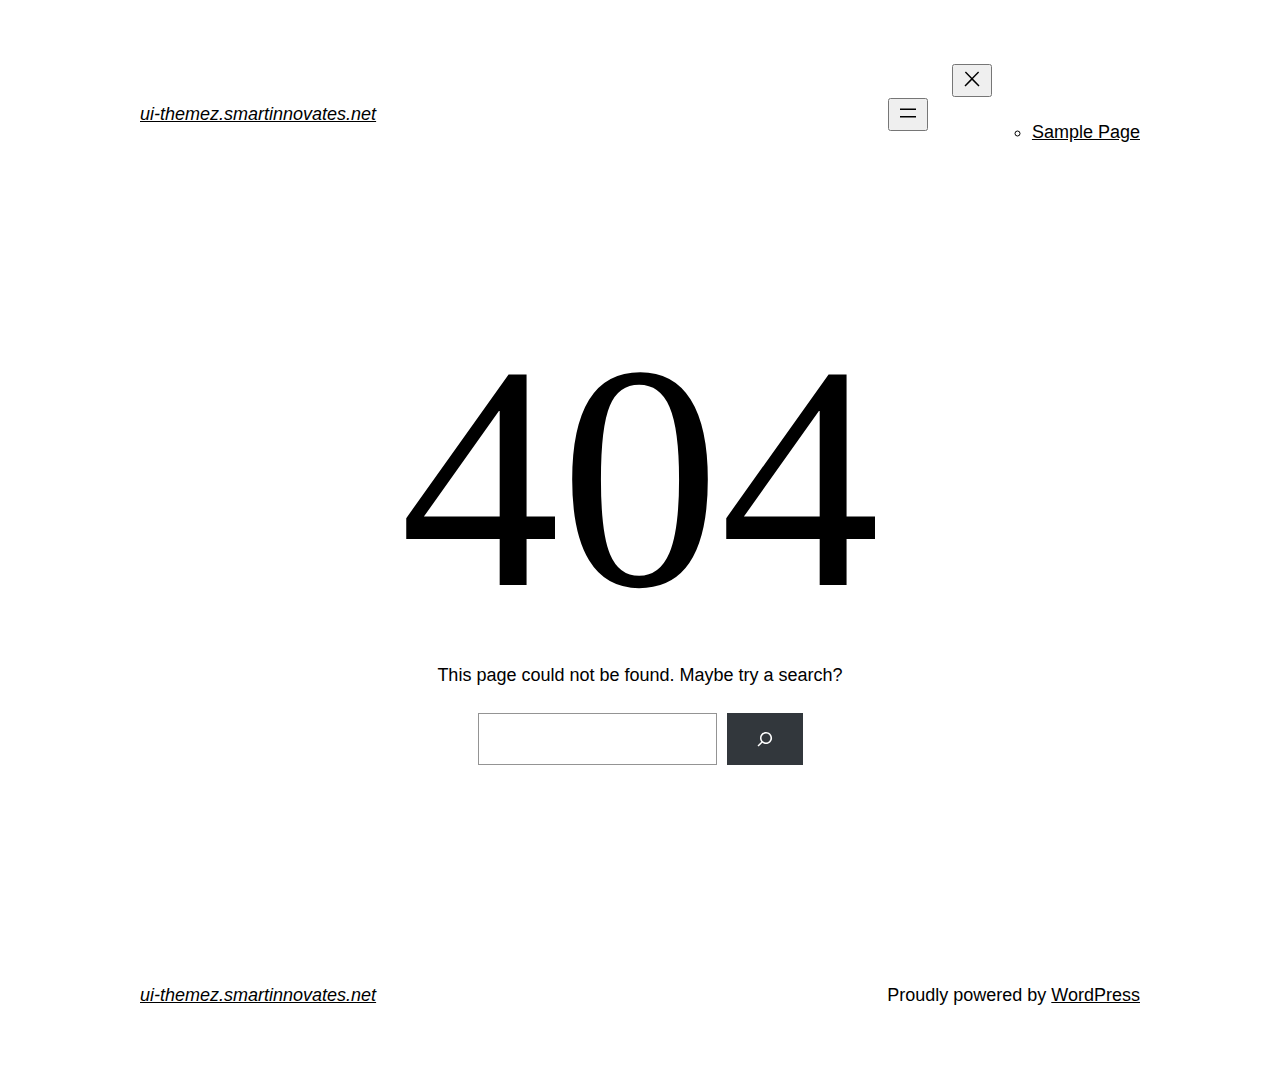
<file: fonts/fa-brands-400.html>
<!DOCTYPE html>
<html lang="en-US">
<head>
	<meta charset="UTF-8" />
	<meta name="viewport" content="width=device-width, initial-scale=1" />
<meta name='robots' content='max-image-preview:large' />
<title>Page not found &#8211; ui-themez.smartinnovates.net</title>
<link rel="alternate" type="application/rss+xml" title="ui-themez.smartinnovates.net &raquo; Feed" href="https://ui-themez.smartinnovates.net/index.php/feed/" />
<link rel="alternate" type="application/rss+xml" title="ui-themez.smartinnovates.net &raquo; Comments Feed" href="https://ui-themez.smartinnovates.net/index.php/comments/feed/" />
<script>
window._wpemojiSettings = {"baseUrl":"https:\/\/s.w.org\/images\/core\/emoji\/15.0.3\/72x72\/","ext":".png","svgUrl":"https:\/\/s.w.org\/images\/core\/emoji\/15.0.3\/svg\/","svgExt":".svg","source":{"concatemoji":"https:\/\/ui-themez.smartinnovates.net\/wp-includes\/js\/wp-emoji-release.min.js?ver=6.6.1"}};
/*! This file is auto-generated */
!function(i,n){var o,s,e;function c(e){try{var t={supportTests:e,timestamp:(new Date).valueOf()};sessionStorage.setItem(o,JSON.stringify(t))}catch(e){}}function p(e,t,n){e.clearRect(0,0,e.canvas.width,e.canvas.height),e.fillText(t,0,0);var t=new Uint32Array(e.getImageData(0,0,e.canvas.width,e.canvas.height).data),r=(e.clearRect(0,0,e.canvas.width,e.canvas.height),e.fillText(n,0,0),new Uint32Array(e.getImageData(0,0,e.canvas.width,e.canvas.height).data));return t.every(function(e,t){return e===r[t]})}function u(e,t,n){switch(t){case"flag":return n(e,"\ud83c\udff3\ufe0f\u200d\u26a7\ufe0f","\ud83c\udff3\ufe0f\u200b\u26a7\ufe0f")?!1:!n(e,"\ud83c\uddfa\ud83c\uddf3","\ud83c\uddfa\u200b\ud83c\uddf3")&&!n(e,"\ud83c\udff4\udb40\udc67\udb40\udc62\udb40\udc65\udb40\udc6e\udb40\udc67\udb40\udc7f","\ud83c\udff4\u200b\udb40\udc67\u200b\udb40\udc62\u200b\udb40\udc65\u200b\udb40\udc6e\u200b\udb40\udc67\u200b\udb40\udc7f");case"emoji":return!n(e,"\ud83d\udc26\u200d\u2b1b","\ud83d\udc26\u200b\u2b1b")}return!1}function f(e,t,n){var r="undefined"!=typeof WorkerGlobalScope&&self instanceof WorkerGlobalScope?new OffscreenCanvas(300,150):i.createElement("canvas"),a=r.getContext("2d",{willReadFrequently:!0}),o=(a.textBaseline="top",a.font="600 32px Arial",{});return e.forEach(function(e){o[e]=t(a,e,n)}),o}function t(e){var t=i.createElement("script");t.src=e,t.defer=!0,i.head.appendChild(t)}"undefined"!=typeof Promise&&(o="wpEmojiSettingsSupports",s=["flag","emoji"],n.supports={everything:!0,everythingExceptFlag:!0},e=new Promise(function(e){i.addEventListener("DOMContentLoaded",e,{once:!0})}),new Promise(function(t){var n=function(){try{var e=JSON.parse(sessionStorage.getItem(o));if("object"==typeof e&&"number"==typeof e.timestamp&&(new Date).valueOf()<e.timestamp+604800&&"object"==typeof e.supportTests)return e.supportTests}catch(e){}return null}();if(!n){if("undefined"!=typeof Worker&&"undefined"!=typeof OffscreenCanvas&&"undefined"!=typeof URL&&URL.createObjectURL&&"undefined"!=typeof Blob)try{var e="postMessage("+f.toString()+"("+[JSON.stringify(s),u.toString(),p.toString()].join(",")+"));",r=new Blob([e],{type:"text/javascript"}),a=new Worker(URL.createObjectURL(r),{name:"wpTestEmojiSupports"});return void(a.onmessage=function(e){c(n=e.data),a.terminate(),t(n)})}catch(e){}c(n=f(s,u,p))}t(n)}).then(function(e){for(var t in e)n.supports[t]=e[t],n.supports.everything=n.supports.everything&&n.supports[t],"flag"!==t&&(n.supports.everythingExceptFlag=n.supports.everythingExceptFlag&&n.supports[t]);n.supports.everythingExceptFlag=n.supports.everythingExceptFlag&&!n.supports.flag,n.DOMReady=!1,n.readyCallback=function(){n.DOMReady=!0}}).then(function(){return e}).then(function(){var e;n.supports.everything||(n.readyCallback(),(e=n.source||{}).concatemoji?t(e.concatemoji):e.wpemoji&&e.twemoji&&(t(e.twemoji),t(e.wpemoji)))}))}((window,document),window._wpemojiSettings);
</script>
<style id='wp-block-site-logo-inline-css'>
.wp-block-site-logo{box-sizing:border-box;line-height:0}.wp-block-site-logo a{display:inline-block;line-height:0}.wp-block-site-logo.is-default-size img{height:auto;width:120px}.wp-block-site-logo img{height:auto;max-width:100%}.wp-block-site-logo a,.wp-block-site-logo img{border-radius:inherit}.wp-block-site-logo.aligncenter{margin-left:auto;margin-right:auto;text-align:center}:root :where(.wp-block-site-logo.is-style-rounded){border-radius:9999px}
</style>
<style id='wp-block-site-title-inline-css'>
:root :where(.wp-block-site-title a){color:inherit}
</style>
<style id='wp-block-group-inline-css'>
.wp-block-group{box-sizing:border-box}:where(.wp-block-group.wp-block-group-is-layout-constrained){position:relative}
</style>
<style id='wp-block-group-theme-inline-css'>
:where(.wp-block-group.has-background){padding:1.25em 2.375em}
</style>
<style id='wp-block-page-list-inline-css'>
.wp-block-navigation .wp-block-page-list{align-items:var(--navigation-layout-align,initial);background-color:inherit;display:flex;flex-direction:var(--navigation-layout-direction,initial);flex-wrap:var(--navigation-layout-wrap,wrap);justify-content:var(--navigation-layout-justify,initial)}.wp-block-navigation .wp-block-navigation-item{background-color:inherit}
</style>
<link rel='stylesheet' id='wp-block-navigation-css' href='https://ui-themez.smartinnovates.net/wp-includes/blocks/navigation/style.min.css?ver=6.6.1' media='all' />
<style id='wp-block-template-part-theme-inline-css'>
:root :where(.wp-block-template-part.has-background){margin-bottom:0;margin-top:0;padding:1.25em 2.375em}
</style>
<style id='wp-block-heading-inline-css'>
h1.has-background,h2.has-background,h3.has-background,h4.has-background,h5.has-background,h6.has-background{padding:1.25em 2.375em}h1.has-text-align-left[style*=writing-mode]:where([style*=vertical-lr]),h1.has-text-align-right[style*=writing-mode]:where([style*=vertical-rl]),h2.has-text-align-left[style*=writing-mode]:where([style*=vertical-lr]),h2.has-text-align-right[style*=writing-mode]:where([style*=vertical-rl]),h3.has-text-align-left[style*=writing-mode]:where([style*=vertical-lr]),h3.has-text-align-right[style*=writing-mode]:where([style*=vertical-rl]),h4.has-text-align-left[style*=writing-mode]:where([style*=vertical-lr]),h4.has-text-align-right[style*=writing-mode]:where([style*=vertical-rl]),h5.has-text-align-left[style*=writing-mode]:where([style*=vertical-lr]),h5.has-text-align-right[style*=writing-mode]:where([style*=vertical-rl]),h6.has-text-align-left[style*=writing-mode]:where([style*=vertical-lr]),h6.has-text-align-right[style*=writing-mode]:where([style*=vertical-rl]){rotate:180deg}
</style>
<style id='wp-block-paragraph-inline-css'>
.is-small-text{font-size:.875em}.is-regular-text{font-size:1em}.is-large-text{font-size:2.25em}.is-larger-text{font-size:3em}.has-drop-cap:not(:focus):first-letter{float:left;font-size:8.4em;font-style:normal;font-weight:100;line-height:.68;margin:.05em .1em 0 0;text-transform:uppercase}body.rtl .has-drop-cap:not(:focus):first-letter{float:none;margin-left:.1em}p.has-drop-cap.has-background{overflow:hidden}:root :where(p.has-background){padding:1.25em 2.375em}:where(p.has-text-color:not(.has-link-color)) a{color:inherit}p.has-text-align-left[style*="writing-mode:vertical-lr"],p.has-text-align-right[style*="writing-mode:vertical-rl"]{rotate:180deg}
</style>
<style id='wp-block-search-inline-css'>
.wp-block-search__button{margin-left:10px;word-break:normal}.wp-block-search__button.has-icon{line-height:0}.wp-block-search__button svg{height:1.25em;min-height:24px;min-width:24px;width:1.25em;fill:currentColor;vertical-align:text-bottom}:where(.wp-block-search__button){border:1px solid #ccc;padding:6px 10px}.wp-block-search__inside-wrapper{display:flex;flex:auto;flex-wrap:nowrap;max-width:100%}.wp-block-search__label{width:100%}.wp-block-search__input{appearance:none;border:1px solid #949494;flex-grow:1;margin-left:0;margin-right:0;min-width:3rem;padding:8px;text-decoration:unset!important}.wp-block-search.wp-block-search__button-only .wp-block-search__button{flex-shrink:0;margin-left:0;max-width:100%}.wp-block-search.wp-block-search__button-only .wp-block-search__button[aria-expanded=true]{max-width:calc(100% - 100px)}.wp-block-search.wp-block-search__button-only .wp-block-search__inside-wrapper{min-width:0!important;transition-property:width}.wp-block-search.wp-block-search__button-only .wp-block-search__input{flex-basis:100%;transition-duration:.3s}.wp-block-search.wp-block-search__button-only.wp-block-search__searchfield-hidden,.wp-block-search.wp-block-search__button-only.wp-block-search__searchfield-hidden .wp-block-search__inside-wrapper{overflow:hidden}.wp-block-search.wp-block-search__button-only.wp-block-search__searchfield-hidden .wp-block-search__input{border-left-width:0!important;border-right-width:0!important;flex-basis:0;flex-grow:0;margin:0;min-width:0!important;padding-left:0!important;padding-right:0!important;width:0!important}:where(.wp-block-search__input){font-family:inherit;font-size:inherit;font-style:inherit;font-weight:inherit;letter-spacing:inherit;line-height:inherit;text-transform:inherit}:where(.wp-block-search__button-inside .wp-block-search__inside-wrapper){border:1px solid #949494;box-sizing:border-box;padding:4px}:where(.wp-block-search__button-inside .wp-block-search__inside-wrapper) .wp-block-search__input{border:none;border-radius:0;padding:0 4px}:where(.wp-block-search__button-inside .wp-block-search__inside-wrapper) .wp-block-search__input:focus{outline:none}:where(.wp-block-search__button-inside .wp-block-search__inside-wrapper) :where(.wp-block-search__button){padding:4px 8px}.wp-block-search.aligncenter .wp-block-search__inside-wrapper{margin:auto}.wp-block[data-align=right] .wp-block-search.wp-block-search__button-only .wp-block-search__inside-wrapper{float:right}
</style>
<style id='wp-block-search-theme-inline-css'>
.wp-block-search .wp-block-search__label{font-weight:700}.wp-block-search__button{border:1px solid #ccc;padding:.375em .625em}
</style>
<style id='wp-emoji-styles-inline-css'>

	img.wp-smiley, img.emoji {
		display: inline !important;
		border: none !important;
		box-shadow: none !important;
		height: 1em !important;
		width: 1em !important;
		margin: 0 0.07em !important;
		vertical-align: -0.1em !important;
		background: none !important;
		padding: 0 !important;
	}
</style>
<style id='wp-block-library-inline-css'>
:root{--wp-admin-theme-color:#007cba;--wp-admin-theme-color--rgb:0,124,186;--wp-admin-theme-color-darker-10:#006ba1;--wp-admin-theme-color-darker-10--rgb:0,107,161;--wp-admin-theme-color-darker-20:#005a87;--wp-admin-theme-color-darker-20--rgb:0,90,135;--wp-admin-border-width-focus:2px;--wp-block-synced-color:#7a00df;--wp-block-synced-color--rgb:122,0,223;--wp-bound-block-color:var(--wp-block-synced-color)}@media (min-resolution:192dpi){:root{--wp-admin-border-width-focus:1.5px}}.wp-element-button{cursor:pointer}:root{--wp--preset--font-size--normal:16px;--wp--preset--font-size--huge:42px}:root .has-very-light-gray-background-color{background-color:#eee}:root .has-very-dark-gray-background-color{background-color:#313131}:root .has-very-light-gray-color{color:#eee}:root .has-very-dark-gray-color{color:#313131}:root .has-vivid-green-cyan-to-vivid-cyan-blue-gradient-background{background:linear-gradient(135deg,#00d084,#0693e3)}:root .has-purple-crush-gradient-background{background:linear-gradient(135deg,#34e2e4,#4721fb 50%,#ab1dfe)}:root .has-hazy-dawn-gradient-background{background:linear-gradient(135deg,#faaca8,#dad0ec)}:root .has-subdued-olive-gradient-background{background:linear-gradient(135deg,#fafae1,#67a671)}:root .has-atomic-cream-gradient-background{background:linear-gradient(135deg,#fdd79a,#004a59)}:root .has-nightshade-gradient-background{background:linear-gradient(135deg,#330968,#31cdcf)}:root .has-midnight-gradient-background{background:linear-gradient(135deg,#020381,#2874fc)}.has-regular-font-size{font-size:1em}.has-larger-font-size{font-size:2.625em}.has-normal-font-size{font-size:var(--wp--preset--font-size--normal)}.has-huge-font-size{font-size:var(--wp--preset--font-size--huge)}.has-text-align-center{text-align:center}.has-text-align-left{text-align:left}.has-text-align-right{text-align:right}#end-resizable-editor-section{display:none}.aligncenter{clear:both}.items-justified-left{justify-content:flex-start}.items-justified-center{justify-content:center}.items-justified-right{justify-content:flex-end}.items-justified-space-between{justify-content:space-between}.screen-reader-text{border:0;clip:rect(1px,1px,1px,1px);clip-path:inset(50%);height:1px;margin:-1px;overflow:hidden;padding:0;position:absolute;width:1px;word-wrap:normal!important}.screen-reader-text:focus{background-color:#ddd;clip:auto!important;clip-path:none;color:#444;display:block;font-size:1em;height:auto;left:5px;line-height:normal;padding:15px 23px 14px;text-decoration:none;top:5px;width:auto;z-index:100000}html :where(.has-border-color){border-style:solid}html :where([style*=border-top-color]){border-top-style:solid}html :where([style*=border-right-color]){border-right-style:solid}html :where([style*=border-bottom-color]){border-bottom-style:solid}html :where([style*=border-left-color]){border-left-style:solid}html :where([style*=border-width]){border-style:solid}html :where([style*=border-top-width]){border-top-style:solid}html :where([style*=border-right-width]){border-right-style:solid}html :where([style*=border-bottom-width]){border-bottom-style:solid}html :where([style*=border-left-width]){border-left-style:solid}html :where(img[class*=wp-image-]){height:auto;max-width:100%}:where(figure){margin:0 0 1em}html :where(.is-position-sticky){--wp-admin--admin-bar--position-offset:var(--wp-admin--admin-bar--height,0px)}@media screen and (max-width:600px){html :where(.is-position-sticky){--wp-admin--admin-bar--position-offset:0px}}
</style>
<style id='global-styles-inline-css'>
:root{--wp--preset--aspect-ratio--square: 1;--wp--preset--aspect-ratio--4-3: 4/3;--wp--preset--aspect-ratio--3-4: 3/4;--wp--preset--aspect-ratio--3-2: 3/2;--wp--preset--aspect-ratio--2-3: 2/3;--wp--preset--aspect-ratio--16-9: 16/9;--wp--preset--aspect-ratio--9-16: 9/16;--wp--preset--color--black: #000000;--wp--preset--color--cyan-bluish-gray: #abb8c3;--wp--preset--color--white: #ffffff;--wp--preset--color--pale-pink: #f78da7;--wp--preset--color--vivid-red: #cf2e2e;--wp--preset--color--luminous-vivid-orange: #ff6900;--wp--preset--color--luminous-vivid-amber: #fcb900;--wp--preset--color--light-green-cyan: #7bdcb5;--wp--preset--color--vivid-green-cyan: #00d084;--wp--preset--color--pale-cyan-blue: #8ed1fc;--wp--preset--color--vivid-cyan-blue: #0693e3;--wp--preset--color--vivid-purple: #9b51e0;--wp--preset--color--foreground: #000000;--wp--preset--color--background: #ffffff;--wp--preset--color--primary: #1a4548;--wp--preset--color--secondary: #ffe2c7;--wp--preset--color--tertiary: #F6F6F6;--wp--preset--gradient--vivid-cyan-blue-to-vivid-purple: linear-gradient(135deg,rgba(6,147,227,1) 0%,rgb(155,81,224) 100%);--wp--preset--gradient--light-green-cyan-to-vivid-green-cyan: linear-gradient(135deg,rgb(122,220,180) 0%,rgb(0,208,130) 100%);--wp--preset--gradient--luminous-vivid-amber-to-luminous-vivid-orange: linear-gradient(135deg,rgba(252,185,0,1) 0%,rgba(255,105,0,1) 100%);--wp--preset--gradient--luminous-vivid-orange-to-vivid-red: linear-gradient(135deg,rgba(255,105,0,1) 0%,rgb(207,46,46) 100%);--wp--preset--gradient--very-light-gray-to-cyan-bluish-gray: linear-gradient(135deg,rgb(238,238,238) 0%,rgb(169,184,195) 100%);--wp--preset--gradient--cool-to-warm-spectrum: linear-gradient(135deg,rgb(74,234,220) 0%,rgb(151,120,209) 20%,rgb(207,42,186) 40%,rgb(238,44,130) 60%,rgb(251,105,98) 80%,rgb(254,248,76) 100%);--wp--preset--gradient--blush-light-purple: linear-gradient(135deg,rgb(255,206,236) 0%,rgb(152,150,240) 100%);--wp--preset--gradient--blush-bordeaux: linear-gradient(135deg,rgb(254,205,165) 0%,rgb(254,45,45) 50%,rgb(107,0,62) 100%);--wp--preset--gradient--luminous-dusk: linear-gradient(135deg,rgb(255,203,112) 0%,rgb(199,81,192) 50%,rgb(65,88,208) 100%);--wp--preset--gradient--pale-ocean: linear-gradient(135deg,rgb(255,245,203) 0%,rgb(182,227,212) 50%,rgb(51,167,181) 100%);--wp--preset--gradient--electric-grass: linear-gradient(135deg,rgb(202,248,128) 0%,rgb(113,206,126) 100%);--wp--preset--gradient--midnight: linear-gradient(135deg,rgb(2,3,129) 0%,rgb(40,116,252) 100%);--wp--preset--gradient--vertical-secondary-to-tertiary: linear-gradient(to bottom,var(--wp--preset--color--secondary) 0%,var(--wp--preset--color--tertiary) 100%);--wp--preset--gradient--vertical-secondary-to-background: linear-gradient(to bottom,var(--wp--preset--color--secondary) 0%,var(--wp--preset--color--background) 100%);--wp--preset--gradient--vertical-tertiary-to-background: linear-gradient(to bottom,var(--wp--preset--color--tertiary) 0%,var(--wp--preset--color--background) 100%);--wp--preset--gradient--diagonal-primary-to-foreground: linear-gradient(to bottom right,var(--wp--preset--color--primary) 0%,var(--wp--preset--color--foreground) 100%);--wp--preset--gradient--diagonal-secondary-to-background: linear-gradient(to bottom right,var(--wp--preset--color--secondary) 50%,var(--wp--preset--color--background) 50%);--wp--preset--gradient--diagonal-background-to-secondary: linear-gradient(to bottom right,var(--wp--preset--color--background) 50%,var(--wp--preset--color--secondary) 50%);--wp--preset--gradient--diagonal-tertiary-to-background: linear-gradient(to bottom right,var(--wp--preset--color--tertiary) 50%,var(--wp--preset--color--background) 50%);--wp--preset--gradient--diagonal-background-to-tertiary: linear-gradient(to bottom right,var(--wp--preset--color--background) 50%,var(--wp--preset--color--tertiary) 50%);--wp--preset--font-size--small: 1rem;--wp--preset--font-size--medium: 1.125rem;--wp--preset--font-size--large: 1.75rem;--wp--preset--font-size--x-large: clamp(1.75rem, 3vw, 2.25rem);--wp--preset--font-family--system-font: -apple-system,BlinkMacSystemFont,"Segoe UI",Roboto,Oxygen-Sans,Ubuntu,Cantarell,"Helvetica Neue",sans-serif;--wp--preset--font-family--source-serif-pro: "Source Serif Pro", serif;--wp--preset--spacing--20: 0.44rem;--wp--preset--spacing--30: 0.67rem;--wp--preset--spacing--40: 1rem;--wp--preset--spacing--50: 1.5rem;--wp--preset--spacing--60: 2.25rem;--wp--preset--spacing--70: 3.38rem;--wp--preset--spacing--80: 5.06rem;--wp--preset--shadow--natural: 6px 6px 9px rgba(0, 0, 0, 0.2);--wp--preset--shadow--deep: 12px 12px 50px rgba(0, 0, 0, 0.4);--wp--preset--shadow--sharp: 6px 6px 0px rgba(0, 0, 0, 0.2);--wp--preset--shadow--outlined: 6px 6px 0px -3px rgba(255, 255, 255, 1), 6px 6px rgba(0, 0, 0, 1);--wp--preset--shadow--crisp: 6px 6px 0px rgba(0, 0, 0, 1);--wp--custom--spacing--small: max(1.25rem, 5vw);--wp--custom--spacing--medium: clamp(2rem, 8vw, calc(4 * var(--wp--style--block-gap)));--wp--custom--spacing--large: clamp(4rem, 10vw, 8rem);--wp--custom--spacing--outer: var(--wp--custom--spacing--small, 1.25rem);--wp--custom--typography--font-size--huge: clamp(2.25rem, 4vw, 2.75rem);--wp--custom--typography--font-size--gigantic: clamp(2.75rem, 6vw, 3.25rem);--wp--custom--typography--font-size--colossal: clamp(3.25rem, 8vw, 6.25rem);--wp--custom--typography--line-height--tiny: 1.15;--wp--custom--typography--line-height--small: 1.2;--wp--custom--typography--line-height--medium: 1.4;--wp--custom--typography--line-height--normal: 1.6;}:root { --wp--style--global--content-size: 650px;--wp--style--global--wide-size: 1000px; }:where(body) { margin: 0; }.wp-site-blocks > .alignleft { float: left; margin-right: 2em; }.wp-site-blocks > .alignright { float: right; margin-left: 2em; }.wp-site-blocks > .aligncenter { justify-content: center; margin-left: auto; margin-right: auto; }:where(.wp-site-blocks) > * { margin-block-start: 1.5rem; margin-block-end: 0; }:where(.wp-site-blocks) > :first-child { margin-block-start: 0; }:where(.wp-site-blocks) > :last-child { margin-block-end: 0; }:root { --wp--style--block-gap: 1.5rem; }.is-layout-flow  > :first-child{margin-block-start: 0;}.is-layout-flow  > :last-child{margin-block-end: 0;}.is-layout-flow  > *{margin-block-start: 1.5rem;margin-block-end: 0;}.is-layout-constrained  > :first-child{margin-block-start: 0;}.is-layout-constrained  > :last-child{margin-block-end: 0;}.is-layout-constrained  > *{margin-block-start: 1.5rem;margin-block-end: 0;}.is-layout-flex {gap: 1.5rem;}.is-layout-grid {gap: 1.5rem;}.is-layout-flow > .alignleft{float: left;margin-inline-start: 0;margin-inline-end: 2em;}.is-layout-flow > .alignright{float: right;margin-inline-start: 2em;margin-inline-end: 0;}.is-layout-flow > .aligncenter{margin-left: auto !important;margin-right: auto !important;}.is-layout-constrained > .alignleft{float: left;margin-inline-start: 0;margin-inline-end: 2em;}.is-layout-constrained > .alignright{float: right;margin-inline-start: 2em;margin-inline-end: 0;}.is-layout-constrained > .aligncenter{margin-left: auto !important;margin-right: auto !important;}.is-layout-constrained > :where(:not(.alignleft):not(.alignright):not(.alignfull)){max-width: var(--wp--style--global--content-size);margin-left: auto !important;margin-right: auto !important;}.is-layout-constrained > .alignwide{max-width: var(--wp--style--global--wide-size);}body .is-layout-flex{display: flex;}.is-layout-flex{flex-wrap: wrap;align-items: center;}.is-layout-flex > :is(*, div){margin: 0;}body .is-layout-grid{display: grid;}.is-layout-grid > :is(*, div){margin: 0;}:root :where(body){background-color: var(--wp--preset--color--background);color: var(--wp--preset--color--foreground);font-family: var(--wp--preset--font-family--system-font);font-size: var(--wp--preset--font-size--medium);line-height: var(--wp--custom--typography--line-height--normal);padding-top: 0px;padding-right: 0px;padding-bottom: 0px;padding-left: 0px;}a:where(:not(.wp-element-button)){color: var(--wp--preset--color--foreground);text-decoration: underline;}h1{font-family: var(--wp--preset--font-family--source-serif-pro);font-size: var(--wp--custom--typography--font-size--colossal);font-weight: 300;line-height: var(--wp--custom--typography--line-height--tiny);}h2{font-family: var(--wp--preset--font-family--source-serif-pro);font-size: var(--wp--custom--typography--font-size--gigantic);font-weight: 300;line-height: var(--wp--custom--typography--line-height--small);}h3{font-family: var(--wp--preset--font-family--source-serif-pro);font-size: var(--wp--custom--typography--font-size--huge);font-weight: 300;line-height: var(--wp--custom--typography--line-height--tiny);}h4{font-family: var(--wp--preset--font-family--source-serif-pro);font-size: var(--wp--preset--font-size--x-large);font-weight: 300;line-height: var(--wp--custom--typography--line-height--tiny);}h5{font-family: var(--wp--preset--font-family--system-font);font-size: var(--wp--preset--font-size--medium);font-weight: 700;line-height: var(--wp--custom--typography--line-height--normal);text-transform: uppercase;}h6{font-family: var(--wp--preset--font-family--system-font);font-size: var(--wp--preset--font-size--medium);font-weight: 400;line-height: var(--wp--custom--typography--line-height--normal);text-transform: uppercase;}:root :where(.wp-element-button, .wp-block-button__link){background-color: #32373c;border-width: 0;color: #fff;font-family: inherit;font-size: inherit;line-height: inherit;padding: calc(0.667em + 2px) calc(1.333em + 2px);text-decoration: none;}.has-black-color{color: var(--wp--preset--color--black) !important;}.has-cyan-bluish-gray-color{color: var(--wp--preset--color--cyan-bluish-gray) !important;}.has-white-color{color: var(--wp--preset--color--white) !important;}.has-pale-pink-color{color: var(--wp--preset--color--pale-pink) !important;}.has-vivid-red-color{color: var(--wp--preset--color--vivid-red) !important;}.has-luminous-vivid-orange-color{color: var(--wp--preset--color--luminous-vivid-orange) !important;}.has-luminous-vivid-amber-color{color: var(--wp--preset--color--luminous-vivid-amber) !important;}.has-light-green-cyan-color{color: var(--wp--preset--color--light-green-cyan) !important;}.has-vivid-green-cyan-color{color: var(--wp--preset--color--vivid-green-cyan) !important;}.has-pale-cyan-blue-color{color: var(--wp--preset--color--pale-cyan-blue) !important;}.has-vivid-cyan-blue-color{color: var(--wp--preset--color--vivid-cyan-blue) !important;}.has-vivid-purple-color{color: var(--wp--preset--color--vivid-purple) !important;}.has-foreground-color{color: var(--wp--preset--color--foreground) !important;}.has-background-color{color: var(--wp--preset--color--background) !important;}.has-primary-color{color: var(--wp--preset--color--primary) !important;}.has-secondary-color{color: var(--wp--preset--color--secondary) !important;}.has-tertiary-color{color: var(--wp--preset--color--tertiary) !important;}.has-black-background-color{background-color: var(--wp--preset--color--black) !important;}.has-cyan-bluish-gray-background-color{background-color: var(--wp--preset--color--cyan-bluish-gray) !important;}.has-white-background-color{background-color: var(--wp--preset--color--white) !important;}.has-pale-pink-background-color{background-color: var(--wp--preset--color--pale-pink) !important;}.has-vivid-red-background-color{background-color: var(--wp--preset--color--vivid-red) !important;}.has-luminous-vivid-orange-background-color{background-color: var(--wp--preset--color--luminous-vivid-orange) !important;}.has-luminous-vivid-amber-background-color{background-color: var(--wp--preset--color--luminous-vivid-amber) !important;}.has-light-green-cyan-background-color{background-color: var(--wp--preset--color--light-green-cyan) !important;}.has-vivid-green-cyan-background-color{background-color: var(--wp--preset--color--vivid-green-cyan) !important;}.has-pale-cyan-blue-background-color{background-color: var(--wp--preset--color--pale-cyan-blue) !important;}.has-vivid-cyan-blue-background-color{background-color: var(--wp--preset--color--vivid-cyan-blue) !important;}.has-vivid-purple-background-color{background-color: var(--wp--preset--color--vivid-purple) !important;}.has-foreground-background-color{background-color: var(--wp--preset--color--foreground) !important;}.has-background-background-color{background-color: var(--wp--preset--color--background) !important;}.has-primary-background-color{background-color: var(--wp--preset--color--primary) !important;}.has-secondary-background-color{background-color: var(--wp--preset--color--secondary) !important;}.has-tertiary-background-color{background-color: var(--wp--preset--color--tertiary) !important;}.has-black-border-color{border-color: var(--wp--preset--color--black) !important;}.has-cyan-bluish-gray-border-color{border-color: var(--wp--preset--color--cyan-bluish-gray) !important;}.has-white-border-color{border-color: var(--wp--preset--color--white) !important;}.has-pale-pink-border-color{border-color: var(--wp--preset--color--pale-pink) !important;}.has-vivid-red-border-color{border-color: var(--wp--preset--color--vivid-red) !important;}.has-luminous-vivid-orange-border-color{border-color: var(--wp--preset--color--luminous-vivid-orange) !important;}.has-luminous-vivid-amber-border-color{border-color: var(--wp--preset--color--luminous-vivid-amber) !important;}.has-light-green-cyan-border-color{border-color: var(--wp--preset--color--light-green-cyan) !important;}.has-vivid-green-cyan-border-color{border-color: var(--wp--preset--color--vivid-green-cyan) !important;}.has-pale-cyan-blue-border-color{border-color: var(--wp--preset--color--pale-cyan-blue) !important;}.has-vivid-cyan-blue-border-color{border-color: var(--wp--preset--color--vivid-cyan-blue) !important;}.has-vivid-purple-border-color{border-color: var(--wp--preset--color--vivid-purple) !important;}.has-foreground-border-color{border-color: var(--wp--preset--color--foreground) !important;}.has-background-border-color{border-color: var(--wp--preset--color--background) !important;}.has-primary-border-color{border-color: var(--wp--preset--color--primary) !important;}.has-secondary-border-color{border-color: var(--wp--preset--color--secondary) !important;}.has-tertiary-border-color{border-color: var(--wp--preset--color--tertiary) !important;}.has-vivid-cyan-blue-to-vivid-purple-gradient-background{background: var(--wp--preset--gradient--vivid-cyan-blue-to-vivid-purple) !important;}.has-light-green-cyan-to-vivid-green-cyan-gradient-background{background: var(--wp--preset--gradient--light-green-cyan-to-vivid-green-cyan) !important;}.has-luminous-vivid-amber-to-luminous-vivid-orange-gradient-background{background: var(--wp--preset--gradient--luminous-vivid-amber-to-luminous-vivid-orange) !important;}.has-luminous-vivid-orange-to-vivid-red-gradient-background{background: var(--wp--preset--gradient--luminous-vivid-orange-to-vivid-red) !important;}.has-very-light-gray-to-cyan-bluish-gray-gradient-background{background: var(--wp--preset--gradient--very-light-gray-to-cyan-bluish-gray) !important;}.has-cool-to-warm-spectrum-gradient-background{background: var(--wp--preset--gradient--cool-to-warm-spectrum) !important;}.has-blush-light-purple-gradient-background{background: var(--wp--preset--gradient--blush-light-purple) !important;}.has-blush-bordeaux-gradient-background{background: var(--wp--preset--gradient--blush-bordeaux) !important;}.has-luminous-dusk-gradient-background{background: var(--wp--preset--gradient--luminous-dusk) !important;}.has-pale-ocean-gradient-background{background: var(--wp--preset--gradient--pale-ocean) !important;}.has-electric-grass-gradient-background{background: var(--wp--preset--gradient--electric-grass) !important;}.has-midnight-gradient-background{background: var(--wp--preset--gradient--midnight) !important;}.has-vertical-secondary-to-tertiary-gradient-background{background: var(--wp--preset--gradient--vertical-secondary-to-tertiary) !important;}.has-vertical-secondary-to-background-gradient-background{background: var(--wp--preset--gradient--vertical-secondary-to-background) !important;}.has-vertical-tertiary-to-background-gradient-background{background: var(--wp--preset--gradient--vertical-tertiary-to-background) !important;}.has-diagonal-primary-to-foreground-gradient-background{background: var(--wp--preset--gradient--diagonal-primary-to-foreground) !important;}.has-diagonal-secondary-to-background-gradient-background{background: var(--wp--preset--gradient--diagonal-secondary-to-background) !important;}.has-diagonal-background-to-secondary-gradient-background{background: var(--wp--preset--gradient--diagonal-background-to-secondary) !important;}.has-diagonal-tertiary-to-background-gradient-background{background: var(--wp--preset--gradient--diagonal-tertiary-to-background) !important;}.has-diagonal-background-to-tertiary-gradient-background{background: var(--wp--preset--gradient--diagonal-background-to-tertiary) !important;}.has-small-font-size{font-size: var(--wp--preset--font-size--small) !important;}.has-medium-font-size{font-size: var(--wp--preset--font-size--medium) !important;}.has-large-font-size{font-size: var(--wp--preset--font-size--large) !important;}.has-x-large-font-size{font-size: var(--wp--preset--font-size--x-large) !important;}.has-system-font-font-family{font-family: var(--wp--preset--font-family--system-font) !important;}.has-source-serif-pro-font-family{font-family: var(--wp--preset--font-family--source-serif-pro) !important;}
:root :where(.wp-block-site-title){font-family: var(--wp--preset--font-family--system-font);font-size: var(--wp--preset--font-size--medium);font-style: italic;font-weight: normal;line-height: var(--wp--custom--typography--line-height--normal);}
</style>
<style id='core-block-supports-inline-css'>
.wp-container-core-navigation-is-layout-1{justify-content:flex-end;}.wp-container-core-group-is-layout-2{justify-content:space-between;}.wp-container-core-group-is-layout-6{justify-content:space-between;}
</style>
<style id='wp-block-template-skip-link-inline-css'>

		.skip-link.screen-reader-text {
			border: 0;
			clip: rect(1px,1px,1px,1px);
			clip-path: inset(50%);
			height: 1px;
			margin: -1px;
			overflow: hidden;
			padding: 0;
			position: absolute !important;
			width: 1px;
			word-wrap: normal !important;
		}

		.skip-link.screen-reader-text:focus {
			background-color: #eee;
			clip: auto !important;
			clip-path: none;
			color: #444;
			display: block;
			font-size: 1em;
			height: auto;
			left: 5px;
			line-height: normal;
			padding: 15px 23px 14px;
			text-decoration: none;
			top: 5px;
			width: auto;
			z-index: 100000;
		}
</style>
<link rel='stylesheet' id='twentytwentytwo-style-css' href='https://ui-themez.smartinnovates.net/wp-content/themes/twentytwentytwo/style.css?ver=1.2' media='all' />
<link rel="https://api.w.org/" href="https://ui-themez.smartinnovates.net/index.php/wp-json/" /><link rel="EditURI" type="application/rsd+xml" title="RSD" href="https://ui-themez.smartinnovates.net/xmlrpc.php?rsd" />
<meta name="generator" content="WordPress 6.6.1" />
<script id="wp-load-polyfill-importmap">
( HTMLScriptElement.supports && HTMLScriptElement.supports("importmap") ) || document.write( '<script src="https://ui-themez.smartinnovates.net/wp-includes/js/dist/vendor/wp-polyfill-importmap.min.js?ver=1.8.2"></scr' + 'ipt>' );
</script>
<script type="importmap" id="wp-importmap">
{"imports":{"@wordpress\/interactivity":"https:\/\/ui-themez.smartinnovates.net\/wp-includes\/js\/dist\/interactivity.min.js?ver=6.6.1"}}
</script>
<script type="module" src="https://ui-themez.smartinnovates.net/wp-includes/blocks/navigation/view.min.js?ver=6.6.1" id="@wordpress/block-library/navigation-js-module"></script>
<link rel="modulepreload" href="https://ui-themez.smartinnovates.net/wp-includes/js/dist/interactivity.min.js?ver=6.6.1" id="@wordpress/interactivity-js-modulepreload"><style id='wp-fonts-local'>
@font-face{font-family:"Source Serif Pro";font-style:normal;font-weight:200 900;font-display:fallback;src:url('https://ui-themez.smartinnovates.net/wp-content/themes/twentytwentytwo/assets/fonts/source-serif-pro/SourceSerif4Variable-Roman.ttf.woff2') format('woff2');font-stretch:normal;}
@font-face{font-family:"Source Serif Pro";font-style:italic;font-weight:200 900;font-display:fallback;src:url('https://ui-themez.smartinnovates.net/wp-content/themes/twentytwentytwo/assets/fonts/source-serif-pro/SourceSerif4Variable-Italic.ttf.woff2') format('woff2');font-stretch:normal;}
</style>
</head>

<body class="error404 wp-embed-responsive">

<div class="wp-site-blocks"><header class="wp-block-template-part">
<div class="wp-block-group is-layout-constrained wp-block-group-is-layout-constrained">
<div class="wp-block-group alignwide is-content-justification-space-between is-layout-flex wp-container-core-group-is-layout-2 wp-block-group-is-layout-flex" style="padding-top:var(--wp--custom--spacing--small, 1.25rem);padding-bottom:var(--wp--custom--spacing--large, 8rem)">
<div class="wp-block-group is-layout-flex wp-block-group-is-layout-flex">

<h1 class="wp-block-site-title"><a href="https://ui-themez.smartinnovates.net" target="_self" rel="home">ui-themez.smartinnovates.net</a></h1></div>


<nav class="is-responsive items-justified-right wp-block-navigation is-content-justification-right is-layout-flex wp-container-core-navigation-is-layout-1 wp-block-navigation-is-layout-flex" aria-label="" 
		 data-wp-interactive="core/navigation" data-wp-context='{"overlayOpenedBy":{"click":false,"hover":false,"focus":false},"type":"overlay","roleAttribute":"","ariaLabel":"Menu"}'><button aria-haspopup="dialog" aria-label="Open menu" class="wp-block-navigation__responsive-container-open " 
				data-wp-on-async--click="actions.openMenuOnClick"
				data-wp-on--keydown="actions.handleMenuKeydown"
			><svg width="24" height="24" xmlns="http://www.w3.org/2000/svg" viewBox="0 0 24 24" aria-hidden="true" focusable="false"><rect x="4" y="7.5" width="16" height="1.5" /><rect x="4" y="15" width="16" height="1.5" /></svg></button>
				<div class="wp-block-navigation__responsive-container  "  id="modal-1" 
				data-wp-class--has-modal-open="state.isMenuOpen"
				data-wp-class--is-menu-open="state.isMenuOpen"
				data-wp-watch="callbacks.initMenu"
				data-wp-on--keydown="actions.handleMenuKeydown"
				data-wp-on-async--focusout="actions.handleMenuFocusout"
				tabindex="-1"
			>
					<div class="wp-block-navigation__responsive-close" tabindex="-1">
						<div class="wp-block-navigation__responsive-dialog" 
				data-wp-bind--aria-modal="state.ariaModal"
				data-wp-bind--aria-label="state.ariaLabel"
				data-wp-bind--role="state.roleAttribute"
			>
							<button aria-label="Close menu" class="wp-block-navigation__responsive-container-close" 
				data-wp-on-async--click="actions.closeMenuOnClick"
			><svg xmlns="http://www.w3.org/2000/svg" viewBox="0 0 24 24" width="24" height="24" aria-hidden="true" focusable="false"><path d="M13 11.8l6.1-6.3-1-1-6.1 6.2-6.1-6.2-1 1 6.1 6.3-6.5 6.7 1 1 6.5-6.6 6.5 6.6 1-1z"></path></svg></button>
							<div class="wp-block-navigation__responsive-container-content" 
				data-wp-watch="callbacks.focusFirstElement"
			 id="modal-1-content">
								<ul class="wp-block-navigation__container is-responsive items-justified-right wp-block-navigation"><ul class="wp-block-page-list"><li class="wp-block-pages-list__item wp-block-navigation-item open-on-hover-click"><a class="wp-block-pages-list__item__link wp-block-navigation-item__content" href="https://ui-themez.smartinnovates.net/index.php/sample-page/">Sample Page</a></li></ul></ul>
							</div>
						</div>
					</div>
				</div></nav></div>
</div>
</header>


<main class="wp-block-group is-layout-flow wp-block-group-is-layout-flow">
<div class="wp-block-group is-layout-constrained wp-block-group-is-layout-constrained">

					<h2 class="has-text-align-center wp-block-heading" style="font-size:clamp(4rem, 40vw, 20rem);font-weight:200;line-height:1">404</h2>
					
					
					<p class="has-text-align-center">This page could not be found. Maybe try a search?</p>
					
					<form role="search" method="get" action="https://ui-themez.smartinnovates.net/" class="wp-block-search__button-outside wp-block-search__icon-button aligncenter wp-block-search"    ><label class="wp-block-search__label screen-reader-text" for="wp-block-search__input-2" >Search</label><div class="wp-block-search__inside-wrapper "  style="width: 50%"><input class="wp-block-search__input" id="wp-block-search__input-2" placeholder="" value="" type="search" name="s" required /><button aria-label="Search" class="wp-block-search__button has-icon wp-element-button" type="submit" ><svg class="search-icon" viewBox="0 0 24 24" width="24" height="24">
					<path d="M13 5c-3.3 0-6 2.7-6 6 0 1.4.5 2.7 1.3 3.7l-3.8 3.8 1.1 1.1 3.8-3.8c1 .8 2.3 1.3 3.7 1.3 3.3 0 6-2.7 6-6S16.3 5 13 5zm0 10.5c-2.5 0-4.5-2-4.5-4.5s2-4.5 4.5-4.5 4.5 2 4.5 4.5-2 4.5-4.5 4.5z"></path>
				</svg></button></div></form>
</div>
</main>


<footer class="wp-block-template-part">
<div class="wp-block-group is-layout-constrained wp-block-group-is-layout-constrained" style="padding-top:var(--wp--custom--spacing--large, 8rem)">

					<div class="wp-block-group alignfull is-layout-constrained wp-block-group-is-layout-constrained">
					<div class="wp-block-group alignwide is-content-justification-space-between is-layout-flex wp-container-core-group-is-layout-6 wp-block-group-is-layout-flex" style="padding-top:4rem;padding-bottom:4rem"><p class="wp-block-site-title"><a href="https://ui-themez.smartinnovates.net" target="_self" rel="home">ui-themez.smartinnovates.net</a></p>

					
					<p class="has-text-align-right">Proudly powered by <a href="https://wordpress.org" rel="nofollow">WordPress</a></p>
					</div>
					</div>
					
</div>

</footer>
</div>
<script id="wp-block-template-skip-link-js-after">
	( function() {
		var skipLinkTarget = document.querySelector( 'main' ),
			sibling,
			skipLinkTargetID,
			skipLink;

		// Early exit if a skip-link target can't be located.
		if ( ! skipLinkTarget ) {
			return;
		}

		/*
		 * Get the site wrapper.
		 * The skip-link will be injected in the beginning of it.
		 */
		sibling = document.querySelector( '.wp-site-blocks' );

		// Early exit if the root element was not found.
		if ( ! sibling ) {
			return;
		}

		// Get the skip-link target's ID, and generate one if it doesn't exist.
		skipLinkTargetID = skipLinkTarget.id;
		if ( ! skipLinkTargetID ) {
			skipLinkTargetID = 'wp--skip-link--target';
			skipLinkTarget.id = skipLinkTargetID;
		}

		// Create the skip link.
		skipLink = document.createElement( 'a' );
		skipLink.classList.add( 'skip-link', 'screen-reader-text' );
		skipLink.href = '#' + skipLinkTargetID;
		skipLink.innerHTML = 'Skip to content';

		// Inject the skip link.
		sibling.parentElement.insertBefore( skipLink, sibling );
	}() );
	
</script>
</body>
</html>

<!-- plugin=object-cache-pro client=phpredis metric#hits=876 metric#misses=40 metric#hit-ratio=95.6 metric#bytes=120673 metric#prefetches=0 metric#store-reads=61 metric#store-writes=3 metric#store-hits=30 metric#store-misses=31 metric#sql-queries=3 metric#ms-total=386.34 metric#ms-cache=8.05 metric#ms-cache-avg=0.1278 metric#ms-cache-ratio=2.1 sample#redis-hits=49155203 sample#redis-misses=4215033 sample#redis-hit-ratio=92.1 sample#redis-ops-per-sec=13 sample#redis-evicted-keys=0 sample#redis-used-memory=275175224 sample#redis-used-memory-rss=106012672 sample#redis-memory-fragmentation-ratio=0.4 sample#redis-connected-clients=1 sample#redis-tracking-clients=0 sample#redis-rejected-connections=0 sample#redis-keys=239 -->
</file>
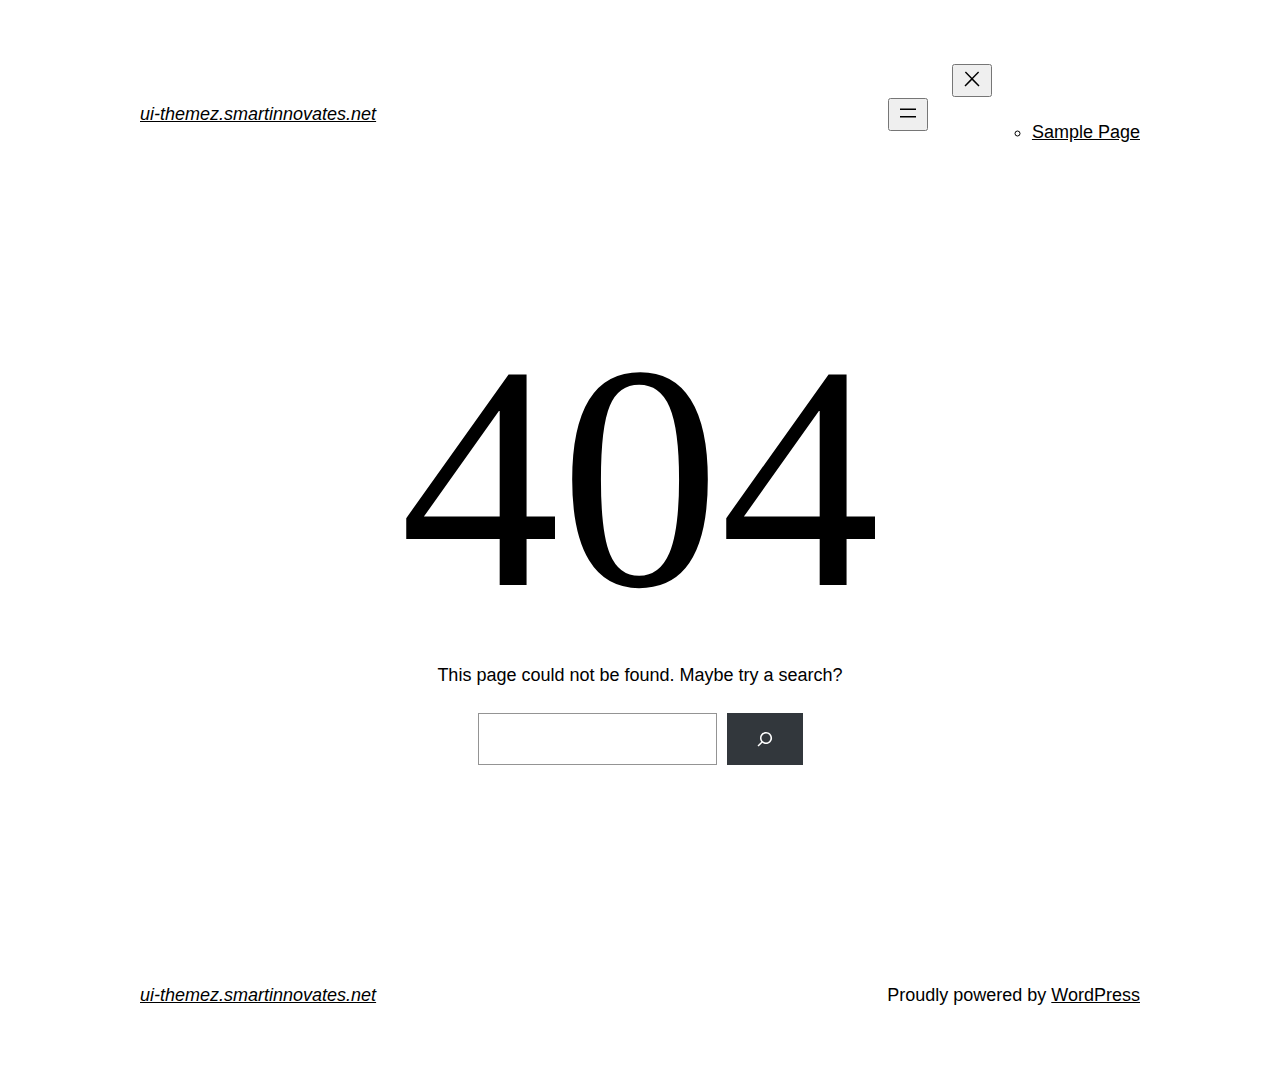
<file: fonts/fa-regular-400.html>
<!DOCTYPE html>
<html lang="en-US">
<head>
	<meta charset="UTF-8" />
	<meta name="viewport" content="width=device-width, initial-scale=1" />
<meta name='robots' content='max-image-preview:large' />
<title>Page not found &#8211; ui-themez.smartinnovates.net</title>
<link rel="alternate" type="application/rss+xml" title="ui-themez.smartinnovates.net &raquo; Feed" href="https://ui-themez.smartinnovates.net/index.php/feed/" />
<link rel="alternate" type="application/rss+xml" title="ui-themez.smartinnovates.net &raquo; Comments Feed" href="https://ui-themez.smartinnovates.net/index.php/comments/feed/" />
<script>
window._wpemojiSettings = {"baseUrl":"https:\/\/s.w.org\/images\/core\/emoji\/15.0.3\/72x72\/","ext":".png","svgUrl":"https:\/\/s.w.org\/images\/core\/emoji\/15.0.3\/svg\/","svgExt":".svg","source":{"concatemoji":"https:\/\/ui-themez.smartinnovates.net\/wp-includes\/js\/wp-emoji-release.min.js?ver=6.6.1"}};
/*! This file is auto-generated */
!function(i,n){var o,s,e;function c(e){try{var t={supportTests:e,timestamp:(new Date).valueOf()};sessionStorage.setItem(o,JSON.stringify(t))}catch(e){}}function p(e,t,n){e.clearRect(0,0,e.canvas.width,e.canvas.height),e.fillText(t,0,0);var t=new Uint32Array(e.getImageData(0,0,e.canvas.width,e.canvas.height).data),r=(e.clearRect(0,0,e.canvas.width,e.canvas.height),e.fillText(n,0,0),new Uint32Array(e.getImageData(0,0,e.canvas.width,e.canvas.height).data));return t.every(function(e,t){return e===r[t]})}function u(e,t,n){switch(t){case"flag":return n(e,"\ud83c\udff3\ufe0f\u200d\u26a7\ufe0f","\ud83c\udff3\ufe0f\u200b\u26a7\ufe0f")?!1:!n(e,"\ud83c\uddfa\ud83c\uddf3","\ud83c\uddfa\u200b\ud83c\uddf3")&&!n(e,"\ud83c\udff4\udb40\udc67\udb40\udc62\udb40\udc65\udb40\udc6e\udb40\udc67\udb40\udc7f","\ud83c\udff4\u200b\udb40\udc67\u200b\udb40\udc62\u200b\udb40\udc65\u200b\udb40\udc6e\u200b\udb40\udc67\u200b\udb40\udc7f");case"emoji":return!n(e,"\ud83d\udc26\u200d\u2b1b","\ud83d\udc26\u200b\u2b1b")}return!1}function f(e,t,n){var r="undefined"!=typeof WorkerGlobalScope&&self instanceof WorkerGlobalScope?new OffscreenCanvas(300,150):i.createElement("canvas"),a=r.getContext("2d",{willReadFrequently:!0}),o=(a.textBaseline="top",a.font="600 32px Arial",{});return e.forEach(function(e){o[e]=t(a,e,n)}),o}function t(e){var t=i.createElement("script");t.src=e,t.defer=!0,i.head.appendChild(t)}"undefined"!=typeof Promise&&(o="wpEmojiSettingsSupports",s=["flag","emoji"],n.supports={everything:!0,everythingExceptFlag:!0},e=new Promise(function(e){i.addEventListener("DOMContentLoaded",e,{once:!0})}),new Promise(function(t){var n=function(){try{var e=JSON.parse(sessionStorage.getItem(o));if("object"==typeof e&&"number"==typeof e.timestamp&&(new Date).valueOf()<e.timestamp+604800&&"object"==typeof e.supportTests)return e.supportTests}catch(e){}return null}();if(!n){if("undefined"!=typeof Worker&&"undefined"!=typeof OffscreenCanvas&&"undefined"!=typeof URL&&URL.createObjectURL&&"undefined"!=typeof Blob)try{var e="postMessage("+f.toString()+"("+[JSON.stringify(s),u.toString(),p.toString()].join(",")+"));",r=new Blob([e],{type:"text/javascript"}),a=new Worker(URL.createObjectURL(r),{name:"wpTestEmojiSupports"});return void(a.onmessage=function(e){c(n=e.data),a.terminate(),t(n)})}catch(e){}c(n=f(s,u,p))}t(n)}).then(function(e){for(var t in e)n.supports[t]=e[t],n.supports.everything=n.supports.everything&&n.supports[t],"flag"!==t&&(n.supports.everythingExceptFlag=n.supports.everythingExceptFlag&&n.supports[t]);n.supports.everythingExceptFlag=n.supports.everythingExceptFlag&&!n.supports.flag,n.DOMReady=!1,n.readyCallback=function(){n.DOMReady=!0}}).then(function(){return e}).then(function(){var e;n.supports.everything||(n.readyCallback(),(e=n.source||{}).concatemoji?t(e.concatemoji):e.wpemoji&&e.twemoji&&(t(e.twemoji),t(e.wpemoji)))}))}((window,document),window._wpemojiSettings);
</script>
<style id='wp-block-site-logo-inline-css'>
.wp-block-site-logo{box-sizing:border-box;line-height:0}.wp-block-site-logo a{display:inline-block;line-height:0}.wp-block-site-logo.is-default-size img{height:auto;width:120px}.wp-block-site-logo img{height:auto;max-width:100%}.wp-block-site-logo a,.wp-block-site-logo img{border-radius:inherit}.wp-block-site-logo.aligncenter{margin-left:auto;margin-right:auto;text-align:center}:root :where(.wp-block-site-logo.is-style-rounded){border-radius:9999px}
</style>
<style id='wp-block-site-title-inline-css'>
:root :where(.wp-block-site-title a){color:inherit}
</style>
<style id='wp-block-group-inline-css'>
.wp-block-group{box-sizing:border-box}:where(.wp-block-group.wp-block-group-is-layout-constrained){position:relative}
</style>
<style id='wp-block-group-theme-inline-css'>
:where(.wp-block-group.has-background){padding:1.25em 2.375em}
</style>
<style id='wp-block-page-list-inline-css'>
.wp-block-navigation .wp-block-page-list{align-items:var(--navigation-layout-align,initial);background-color:inherit;display:flex;flex-direction:var(--navigation-layout-direction,initial);flex-wrap:var(--navigation-layout-wrap,wrap);justify-content:var(--navigation-layout-justify,initial)}.wp-block-navigation .wp-block-navigation-item{background-color:inherit}
</style>
<link rel='stylesheet' id='wp-block-navigation-css' href='https://ui-themez.smartinnovates.net/wp-includes/blocks/navigation/style.min.css?ver=6.6.1' media='all' />
<style id='wp-block-template-part-theme-inline-css'>
:root :where(.wp-block-template-part.has-background){margin-bottom:0;margin-top:0;padding:1.25em 2.375em}
</style>
<style id='wp-block-heading-inline-css'>
h1.has-background,h2.has-background,h3.has-background,h4.has-background,h5.has-background,h6.has-background{padding:1.25em 2.375em}h1.has-text-align-left[style*=writing-mode]:where([style*=vertical-lr]),h1.has-text-align-right[style*=writing-mode]:where([style*=vertical-rl]),h2.has-text-align-left[style*=writing-mode]:where([style*=vertical-lr]),h2.has-text-align-right[style*=writing-mode]:where([style*=vertical-rl]),h3.has-text-align-left[style*=writing-mode]:where([style*=vertical-lr]),h3.has-text-align-right[style*=writing-mode]:where([style*=vertical-rl]),h4.has-text-align-left[style*=writing-mode]:where([style*=vertical-lr]),h4.has-text-align-right[style*=writing-mode]:where([style*=vertical-rl]),h5.has-text-align-left[style*=writing-mode]:where([style*=vertical-lr]),h5.has-text-align-right[style*=writing-mode]:where([style*=vertical-rl]),h6.has-text-align-left[style*=writing-mode]:where([style*=vertical-lr]),h6.has-text-align-right[style*=writing-mode]:where([style*=vertical-rl]){rotate:180deg}
</style>
<style id='wp-block-paragraph-inline-css'>
.is-small-text{font-size:.875em}.is-regular-text{font-size:1em}.is-large-text{font-size:2.25em}.is-larger-text{font-size:3em}.has-drop-cap:not(:focus):first-letter{float:left;font-size:8.4em;font-style:normal;font-weight:100;line-height:.68;margin:.05em .1em 0 0;text-transform:uppercase}body.rtl .has-drop-cap:not(:focus):first-letter{float:none;margin-left:.1em}p.has-drop-cap.has-background{overflow:hidden}:root :where(p.has-background){padding:1.25em 2.375em}:where(p.has-text-color:not(.has-link-color)) a{color:inherit}p.has-text-align-left[style*="writing-mode:vertical-lr"],p.has-text-align-right[style*="writing-mode:vertical-rl"]{rotate:180deg}
</style>
<style id='wp-block-search-inline-css'>
.wp-block-search__button{margin-left:10px;word-break:normal}.wp-block-search__button.has-icon{line-height:0}.wp-block-search__button svg{height:1.25em;min-height:24px;min-width:24px;width:1.25em;fill:currentColor;vertical-align:text-bottom}:where(.wp-block-search__button){border:1px solid #ccc;padding:6px 10px}.wp-block-search__inside-wrapper{display:flex;flex:auto;flex-wrap:nowrap;max-width:100%}.wp-block-search__label{width:100%}.wp-block-search__input{appearance:none;border:1px solid #949494;flex-grow:1;margin-left:0;margin-right:0;min-width:3rem;padding:8px;text-decoration:unset!important}.wp-block-search.wp-block-search__button-only .wp-block-search__button{flex-shrink:0;margin-left:0;max-width:100%}.wp-block-search.wp-block-search__button-only .wp-block-search__button[aria-expanded=true]{max-width:calc(100% - 100px)}.wp-block-search.wp-block-search__button-only .wp-block-search__inside-wrapper{min-width:0!important;transition-property:width}.wp-block-search.wp-block-search__button-only .wp-block-search__input{flex-basis:100%;transition-duration:.3s}.wp-block-search.wp-block-search__button-only.wp-block-search__searchfield-hidden,.wp-block-search.wp-block-search__button-only.wp-block-search__searchfield-hidden .wp-block-search__inside-wrapper{overflow:hidden}.wp-block-search.wp-block-search__button-only.wp-block-search__searchfield-hidden .wp-block-search__input{border-left-width:0!important;border-right-width:0!important;flex-basis:0;flex-grow:0;margin:0;min-width:0!important;padding-left:0!important;padding-right:0!important;width:0!important}:where(.wp-block-search__input){font-family:inherit;font-size:inherit;font-style:inherit;font-weight:inherit;letter-spacing:inherit;line-height:inherit;text-transform:inherit}:where(.wp-block-search__button-inside .wp-block-search__inside-wrapper){border:1px solid #949494;box-sizing:border-box;padding:4px}:where(.wp-block-search__button-inside .wp-block-search__inside-wrapper) .wp-block-search__input{border:none;border-radius:0;padding:0 4px}:where(.wp-block-search__button-inside .wp-block-search__inside-wrapper) .wp-block-search__input:focus{outline:none}:where(.wp-block-search__button-inside .wp-block-search__inside-wrapper) :where(.wp-block-search__button){padding:4px 8px}.wp-block-search.aligncenter .wp-block-search__inside-wrapper{margin:auto}.wp-block[data-align=right] .wp-block-search.wp-block-search__button-only .wp-block-search__inside-wrapper{float:right}
</style>
<style id='wp-block-search-theme-inline-css'>
.wp-block-search .wp-block-search__label{font-weight:700}.wp-block-search__button{border:1px solid #ccc;padding:.375em .625em}
</style>
<style id='wp-emoji-styles-inline-css'>

	img.wp-smiley, img.emoji {
		display: inline !important;
		border: none !important;
		box-shadow: none !important;
		height: 1em !important;
		width: 1em !important;
		margin: 0 0.07em !important;
		vertical-align: -0.1em !important;
		background: none !important;
		padding: 0 !important;
	}
</style>
<style id='wp-block-library-inline-css'>
:root{--wp-admin-theme-color:#007cba;--wp-admin-theme-color--rgb:0,124,186;--wp-admin-theme-color-darker-10:#006ba1;--wp-admin-theme-color-darker-10--rgb:0,107,161;--wp-admin-theme-color-darker-20:#005a87;--wp-admin-theme-color-darker-20--rgb:0,90,135;--wp-admin-border-width-focus:2px;--wp-block-synced-color:#7a00df;--wp-block-synced-color--rgb:122,0,223;--wp-bound-block-color:var(--wp-block-synced-color)}@media (min-resolution:192dpi){:root{--wp-admin-border-width-focus:1.5px}}.wp-element-button{cursor:pointer}:root{--wp--preset--font-size--normal:16px;--wp--preset--font-size--huge:42px}:root .has-very-light-gray-background-color{background-color:#eee}:root .has-very-dark-gray-background-color{background-color:#313131}:root .has-very-light-gray-color{color:#eee}:root .has-very-dark-gray-color{color:#313131}:root .has-vivid-green-cyan-to-vivid-cyan-blue-gradient-background{background:linear-gradient(135deg,#00d084,#0693e3)}:root .has-purple-crush-gradient-background{background:linear-gradient(135deg,#34e2e4,#4721fb 50%,#ab1dfe)}:root .has-hazy-dawn-gradient-background{background:linear-gradient(135deg,#faaca8,#dad0ec)}:root .has-subdued-olive-gradient-background{background:linear-gradient(135deg,#fafae1,#67a671)}:root .has-atomic-cream-gradient-background{background:linear-gradient(135deg,#fdd79a,#004a59)}:root .has-nightshade-gradient-background{background:linear-gradient(135deg,#330968,#31cdcf)}:root .has-midnight-gradient-background{background:linear-gradient(135deg,#020381,#2874fc)}.has-regular-font-size{font-size:1em}.has-larger-font-size{font-size:2.625em}.has-normal-font-size{font-size:var(--wp--preset--font-size--normal)}.has-huge-font-size{font-size:var(--wp--preset--font-size--huge)}.has-text-align-center{text-align:center}.has-text-align-left{text-align:left}.has-text-align-right{text-align:right}#end-resizable-editor-section{display:none}.aligncenter{clear:both}.items-justified-left{justify-content:flex-start}.items-justified-center{justify-content:center}.items-justified-right{justify-content:flex-end}.items-justified-space-between{justify-content:space-between}.screen-reader-text{border:0;clip:rect(1px,1px,1px,1px);clip-path:inset(50%);height:1px;margin:-1px;overflow:hidden;padding:0;position:absolute;width:1px;word-wrap:normal!important}.screen-reader-text:focus{background-color:#ddd;clip:auto!important;clip-path:none;color:#444;display:block;font-size:1em;height:auto;left:5px;line-height:normal;padding:15px 23px 14px;text-decoration:none;top:5px;width:auto;z-index:100000}html :where(.has-border-color){border-style:solid}html :where([style*=border-top-color]){border-top-style:solid}html :where([style*=border-right-color]){border-right-style:solid}html :where([style*=border-bottom-color]){border-bottom-style:solid}html :where([style*=border-left-color]){border-left-style:solid}html :where([style*=border-width]){border-style:solid}html :where([style*=border-top-width]){border-top-style:solid}html :where([style*=border-right-width]){border-right-style:solid}html :where([style*=border-bottom-width]){border-bottom-style:solid}html :where([style*=border-left-width]){border-left-style:solid}html :where(img[class*=wp-image-]){height:auto;max-width:100%}:where(figure){margin:0 0 1em}html :where(.is-position-sticky){--wp-admin--admin-bar--position-offset:var(--wp-admin--admin-bar--height,0px)}@media screen and (max-width:600px){html :where(.is-position-sticky){--wp-admin--admin-bar--position-offset:0px}}
</style>
<style id='global-styles-inline-css'>
:root{--wp--preset--aspect-ratio--square: 1;--wp--preset--aspect-ratio--4-3: 4/3;--wp--preset--aspect-ratio--3-4: 3/4;--wp--preset--aspect-ratio--3-2: 3/2;--wp--preset--aspect-ratio--2-3: 2/3;--wp--preset--aspect-ratio--16-9: 16/9;--wp--preset--aspect-ratio--9-16: 9/16;--wp--preset--color--black: #000000;--wp--preset--color--cyan-bluish-gray: #abb8c3;--wp--preset--color--white: #ffffff;--wp--preset--color--pale-pink: #f78da7;--wp--preset--color--vivid-red: #cf2e2e;--wp--preset--color--luminous-vivid-orange: #ff6900;--wp--preset--color--luminous-vivid-amber: #fcb900;--wp--preset--color--light-green-cyan: #7bdcb5;--wp--preset--color--vivid-green-cyan: #00d084;--wp--preset--color--pale-cyan-blue: #8ed1fc;--wp--preset--color--vivid-cyan-blue: #0693e3;--wp--preset--color--vivid-purple: #9b51e0;--wp--preset--color--foreground: #000000;--wp--preset--color--background: #ffffff;--wp--preset--color--primary: #1a4548;--wp--preset--color--secondary: #ffe2c7;--wp--preset--color--tertiary: #F6F6F6;--wp--preset--gradient--vivid-cyan-blue-to-vivid-purple: linear-gradient(135deg,rgba(6,147,227,1) 0%,rgb(155,81,224) 100%);--wp--preset--gradient--light-green-cyan-to-vivid-green-cyan: linear-gradient(135deg,rgb(122,220,180) 0%,rgb(0,208,130) 100%);--wp--preset--gradient--luminous-vivid-amber-to-luminous-vivid-orange: linear-gradient(135deg,rgba(252,185,0,1) 0%,rgba(255,105,0,1) 100%);--wp--preset--gradient--luminous-vivid-orange-to-vivid-red: linear-gradient(135deg,rgba(255,105,0,1) 0%,rgb(207,46,46) 100%);--wp--preset--gradient--very-light-gray-to-cyan-bluish-gray: linear-gradient(135deg,rgb(238,238,238) 0%,rgb(169,184,195) 100%);--wp--preset--gradient--cool-to-warm-spectrum: linear-gradient(135deg,rgb(74,234,220) 0%,rgb(151,120,209) 20%,rgb(207,42,186) 40%,rgb(238,44,130) 60%,rgb(251,105,98) 80%,rgb(254,248,76) 100%);--wp--preset--gradient--blush-light-purple: linear-gradient(135deg,rgb(255,206,236) 0%,rgb(152,150,240) 100%);--wp--preset--gradient--blush-bordeaux: linear-gradient(135deg,rgb(254,205,165) 0%,rgb(254,45,45) 50%,rgb(107,0,62) 100%);--wp--preset--gradient--luminous-dusk: linear-gradient(135deg,rgb(255,203,112) 0%,rgb(199,81,192) 50%,rgb(65,88,208) 100%);--wp--preset--gradient--pale-ocean: linear-gradient(135deg,rgb(255,245,203) 0%,rgb(182,227,212) 50%,rgb(51,167,181) 100%);--wp--preset--gradient--electric-grass: linear-gradient(135deg,rgb(202,248,128) 0%,rgb(113,206,126) 100%);--wp--preset--gradient--midnight: linear-gradient(135deg,rgb(2,3,129) 0%,rgb(40,116,252) 100%);--wp--preset--gradient--vertical-secondary-to-tertiary: linear-gradient(to bottom,var(--wp--preset--color--secondary) 0%,var(--wp--preset--color--tertiary) 100%);--wp--preset--gradient--vertical-secondary-to-background: linear-gradient(to bottom,var(--wp--preset--color--secondary) 0%,var(--wp--preset--color--background) 100%);--wp--preset--gradient--vertical-tertiary-to-background: linear-gradient(to bottom,var(--wp--preset--color--tertiary) 0%,var(--wp--preset--color--background) 100%);--wp--preset--gradient--diagonal-primary-to-foreground: linear-gradient(to bottom right,var(--wp--preset--color--primary) 0%,var(--wp--preset--color--foreground) 100%);--wp--preset--gradient--diagonal-secondary-to-background: linear-gradient(to bottom right,var(--wp--preset--color--secondary) 50%,var(--wp--preset--color--background) 50%);--wp--preset--gradient--diagonal-background-to-secondary: linear-gradient(to bottom right,var(--wp--preset--color--background) 50%,var(--wp--preset--color--secondary) 50%);--wp--preset--gradient--diagonal-tertiary-to-background: linear-gradient(to bottom right,var(--wp--preset--color--tertiary) 50%,var(--wp--preset--color--background) 50%);--wp--preset--gradient--diagonal-background-to-tertiary: linear-gradient(to bottom right,var(--wp--preset--color--background) 50%,var(--wp--preset--color--tertiary) 50%);--wp--preset--font-size--small: 1rem;--wp--preset--font-size--medium: 1.125rem;--wp--preset--font-size--large: 1.75rem;--wp--preset--font-size--x-large: clamp(1.75rem, 3vw, 2.25rem);--wp--preset--font-family--system-font: -apple-system,BlinkMacSystemFont,"Segoe UI",Roboto,Oxygen-Sans,Ubuntu,Cantarell,"Helvetica Neue",sans-serif;--wp--preset--font-family--source-serif-pro: "Source Serif Pro", serif;--wp--preset--spacing--20: 0.44rem;--wp--preset--spacing--30: 0.67rem;--wp--preset--spacing--40: 1rem;--wp--preset--spacing--50: 1.5rem;--wp--preset--spacing--60: 2.25rem;--wp--preset--spacing--70: 3.38rem;--wp--preset--spacing--80: 5.06rem;--wp--preset--shadow--natural: 6px 6px 9px rgba(0, 0, 0, 0.2);--wp--preset--shadow--deep: 12px 12px 50px rgba(0, 0, 0, 0.4);--wp--preset--shadow--sharp: 6px 6px 0px rgba(0, 0, 0, 0.2);--wp--preset--shadow--outlined: 6px 6px 0px -3px rgba(255, 255, 255, 1), 6px 6px rgba(0, 0, 0, 1);--wp--preset--shadow--crisp: 6px 6px 0px rgba(0, 0, 0, 1);--wp--custom--spacing--small: max(1.25rem, 5vw);--wp--custom--spacing--medium: clamp(2rem, 8vw, calc(4 * var(--wp--style--block-gap)));--wp--custom--spacing--large: clamp(4rem, 10vw, 8rem);--wp--custom--spacing--outer: var(--wp--custom--spacing--small, 1.25rem);--wp--custom--typography--font-size--huge: clamp(2.25rem, 4vw, 2.75rem);--wp--custom--typography--font-size--gigantic: clamp(2.75rem, 6vw, 3.25rem);--wp--custom--typography--font-size--colossal: clamp(3.25rem, 8vw, 6.25rem);--wp--custom--typography--line-height--tiny: 1.15;--wp--custom--typography--line-height--small: 1.2;--wp--custom--typography--line-height--medium: 1.4;--wp--custom--typography--line-height--normal: 1.6;}:root { --wp--style--global--content-size: 650px;--wp--style--global--wide-size: 1000px; }:where(body) { margin: 0; }.wp-site-blocks > .alignleft { float: left; margin-right: 2em; }.wp-site-blocks > .alignright { float: right; margin-left: 2em; }.wp-site-blocks > .aligncenter { justify-content: center; margin-left: auto; margin-right: auto; }:where(.wp-site-blocks) > * { margin-block-start: 1.5rem; margin-block-end: 0; }:where(.wp-site-blocks) > :first-child { margin-block-start: 0; }:where(.wp-site-blocks) > :last-child { margin-block-end: 0; }:root { --wp--style--block-gap: 1.5rem; }.is-layout-flow  > :first-child{margin-block-start: 0;}.is-layout-flow  > :last-child{margin-block-end: 0;}.is-layout-flow  > *{margin-block-start: 1.5rem;margin-block-end: 0;}.is-layout-constrained  > :first-child{margin-block-start: 0;}.is-layout-constrained  > :last-child{margin-block-end: 0;}.is-layout-constrained  > *{margin-block-start: 1.5rem;margin-block-end: 0;}.is-layout-flex {gap: 1.5rem;}.is-layout-grid {gap: 1.5rem;}.is-layout-flow > .alignleft{float: left;margin-inline-start: 0;margin-inline-end: 2em;}.is-layout-flow > .alignright{float: right;margin-inline-start: 2em;margin-inline-end: 0;}.is-layout-flow > .aligncenter{margin-left: auto !important;margin-right: auto !important;}.is-layout-constrained > .alignleft{float: left;margin-inline-start: 0;margin-inline-end: 2em;}.is-layout-constrained > .alignright{float: right;margin-inline-start: 2em;margin-inline-end: 0;}.is-layout-constrained > .aligncenter{margin-left: auto !important;margin-right: auto !important;}.is-layout-constrained > :where(:not(.alignleft):not(.alignright):not(.alignfull)){max-width: var(--wp--style--global--content-size);margin-left: auto !important;margin-right: auto !important;}.is-layout-constrained > .alignwide{max-width: var(--wp--style--global--wide-size);}body .is-layout-flex{display: flex;}.is-layout-flex{flex-wrap: wrap;align-items: center;}.is-layout-flex > :is(*, div){margin: 0;}body .is-layout-grid{display: grid;}.is-layout-grid > :is(*, div){margin: 0;}:root :where(body){background-color: var(--wp--preset--color--background);color: var(--wp--preset--color--foreground);font-family: var(--wp--preset--font-family--system-font);font-size: var(--wp--preset--font-size--medium);line-height: var(--wp--custom--typography--line-height--normal);padding-top: 0px;padding-right: 0px;padding-bottom: 0px;padding-left: 0px;}a:where(:not(.wp-element-button)){color: var(--wp--preset--color--foreground);text-decoration: underline;}h1{font-family: var(--wp--preset--font-family--source-serif-pro);font-size: var(--wp--custom--typography--font-size--colossal);font-weight: 300;line-height: var(--wp--custom--typography--line-height--tiny);}h2{font-family: var(--wp--preset--font-family--source-serif-pro);font-size: var(--wp--custom--typography--font-size--gigantic);font-weight: 300;line-height: var(--wp--custom--typography--line-height--small);}h3{font-family: var(--wp--preset--font-family--source-serif-pro);font-size: var(--wp--custom--typography--font-size--huge);font-weight: 300;line-height: var(--wp--custom--typography--line-height--tiny);}h4{font-family: var(--wp--preset--font-family--source-serif-pro);font-size: var(--wp--preset--font-size--x-large);font-weight: 300;line-height: var(--wp--custom--typography--line-height--tiny);}h5{font-family: var(--wp--preset--font-family--system-font);font-size: var(--wp--preset--font-size--medium);font-weight: 700;line-height: var(--wp--custom--typography--line-height--normal);text-transform: uppercase;}h6{font-family: var(--wp--preset--font-family--system-font);font-size: var(--wp--preset--font-size--medium);font-weight: 400;line-height: var(--wp--custom--typography--line-height--normal);text-transform: uppercase;}:root :where(.wp-element-button, .wp-block-button__link){background-color: #32373c;border-width: 0;color: #fff;font-family: inherit;font-size: inherit;line-height: inherit;padding: calc(0.667em + 2px) calc(1.333em + 2px);text-decoration: none;}.has-black-color{color: var(--wp--preset--color--black) !important;}.has-cyan-bluish-gray-color{color: var(--wp--preset--color--cyan-bluish-gray) !important;}.has-white-color{color: var(--wp--preset--color--white) !important;}.has-pale-pink-color{color: var(--wp--preset--color--pale-pink) !important;}.has-vivid-red-color{color: var(--wp--preset--color--vivid-red) !important;}.has-luminous-vivid-orange-color{color: var(--wp--preset--color--luminous-vivid-orange) !important;}.has-luminous-vivid-amber-color{color: var(--wp--preset--color--luminous-vivid-amber) !important;}.has-light-green-cyan-color{color: var(--wp--preset--color--light-green-cyan) !important;}.has-vivid-green-cyan-color{color: var(--wp--preset--color--vivid-green-cyan) !important;}.has-pale-cyan-blue-color{color: var(--wp--preset--color--pale-cyan-blue) !important;}.has-vivid-cyan-blue-color{color: var(--wp--preset--color--vivid-cyan-blue) !important;}.has-vivid-purple-color{color: var(--wp--preset--color--vivid-purple) !important;}.has-foreground-color{color: var(--wp--preset--color--foreground) !important;}.has-background-color{color: var(--wp--preset--color--background) !important;}.has-primary-color{color: var(--wp--preset--color--primary) !important;}.has-secondary-color{color: var(--wp--preset--color--secondary) !important;}.has-tertiary-color{color: var(--wp--preset--color--tertiary) !important;}.has-black-background-color{background-color: var(--wp--preset--color--black) !important;}.has-cyan-bluish-gray-background-color{background-color: var(--wp--preset--color--cyan-bluish-gray) !important;}.has-white-background-color{background-color: var(--wp--preset--color--white) !important;}.has-pale-pink-background-color{background-color: var(--wp--preset--color--pale-pink) !important;}.has-vivid-red-background-color{background-color: var(--wp--preset--color--vivid-red) !important;}.has-luminous-vivid-orange-background-color{background-color: var(--wp--preset--color--luminous-vivid-orange) !important;}.has-luminous-vivid-amber-background-color{background-color: var(--wp--preset--color--luminous-vivid-amber) !important;}.has-light-green-cyan-background-color{background-color: var(--wp--preset--color--light-green-cyan) !important;}.has-vivid-green-cyan-background-color{background-color: var(--wp--preset--color--vivid-green-cyan) !important;}.has-pale-cyan-blue-background-color{background-color: var(--wp--preset--color--pale-cyan-blue) !important;}.has-vivid-cyan-blue-background-color{background-color: var(--wp--preset--color--vivid-cyan-blue) !important;}.has-vivid-purple-background-color{background-color: var(--wp--preset--color--vivid-purple) !important;}.has-foreground-background-color{background-color: var(--wp--preset--color--foreground) !important;}.has-background-background-color{background-color: var(--wp--preset--color--background) !important;}.has-primary-background-color{background-color: var(--wp--preset--color--primary) !important;}.has-secondary-background-color{background-color: var(--wp--preset--color--secondary) !important;}.has-tertiary-background-color{background-color: var(--wp--preset--color--tertiary) !important;}.has-black-border-color{border-color: var(--wp--preset--color--black) !important;}.has-cyan-bluish-gray-border-color{border-color: var(--wp--preset--color--cyan-bluish-gray) !important;}.has-white-border-color{border-color: var(--wp--preset--color--white) !important;}.has-pale-pink-border-color{border-color: var(--wp--preset--color--pale-pink) !important;}.has-vivid-red-border-color{border-color: var(--wp--preset--color--vivid-red) !important;}.has-luminous-vivid-orange-border-color{border-color: var(--wp--preset--color--luminous-vivid-orange) !important;}.has-luminous-vivid-amber-border-color{border-color: var(--wp--preset--color--luminous-vivid-amber) !important;}.has-light-green-cyan-border-color{border-color: var(--wp--preset--color--light-green-cyan) !important;}.has-vivid-green-cyan-border-color{border-color: var(--wp--preset--color--vivid-green-cyan) !important;}.has-pale-cyan-blue-border-color{border-color: var(--wp--preset--color--pale-cyan-blue) !important;}.has-vivid-cyan-blue-border-color{border-color: var(--wp--preset--color--vivid-cyan-blue) !important;}.has-vivid-purple-border-color{border-color: var(--wp--preset--color--vivid-purple) !important;}.has-foreground-border-color{border-color: var(--wp--preset--color--foreground) !important;}.has-background-border-color{border-color: var(--wp--preset--color--background) !important;}.has-primary-border-color{border-color: var(--wp--preset--color--primary) !important;}.has-secondary-border-color{border-color: var(--wp--preset--color--secondary) !important;}.has-tertiary-border-color{border-color: var(--wp--preset--color--tertiary) !important;}.has-vivid-cyan-blue-to-vivid-purple-gradient-background{background: var(--wp--preset--gradient--vivid-cyan-blue-to-vivid-purple) !important;}.has-light-green-cyan-to-vivid-green-cyan-gradient-background{background: var(--wp--preset--gradient--light-green-cyan-to-vivid-green-cyan) !important;}.has-luminous-vivid-amber-to-luminous-vivid-orange-gradient-background{background: var(--wp--preset--gradient--luminous-vivid-amber-to-luminous-vivid-orange) !important;}.has-luminous-vivid-orange-to-vivid-red-gradient-background{background: var(--wp--preset--gradient--luminous-vivid-orange-to-vivid-red) !important;}.has-very-light-gray-to-cyan-bluish-gray-gradient-background{background: var(--wp--preset--gradient--very-light-gray-to-cyan-bluish-gray) !important;}.has-cool-to-warm-spectrum-gradient-background{background: var(--wp--preset--gradient--cool-to-warm-spectrum) !important;}.has-blush-light-purple-gradient-background{background: var(--wp--preset--gradient--blush-light-purple) !important;}.has-blush-bordeaux-gradient-background{background: var(--wp--preset--gradient--blush-bordeaux) !important;}.has-luminous-dusk-gradient-background{background: var(--wp--preset--gradient--luminous-dusk) !important;}.has-pale-ocean-gradient-background{background: var(--wp--preset--gradient--pale-ocean) !important;}.has-electric-grass-gradient-background{background: var(--wp--preset--gradient--electric-grass) !important;}.has-midnight-gradient-background{background: var(--wp--preset--gradient--midnight) !important;}.has-vertical-secondary-to-tertiary-gradient-background{background: var(--wp--preset--gradient--vertical-secondary-to-tertiary) !important;}.has-vertical-secondary-to-background-gradient-background{background: var(--wp--preset--gradient--vertical-secondary-to-background) !important;}.has-vertical-tertiary-to-background-gradient-background{background: var(--wp--preset--gradient--vertical-tertiary-to-background) !important;}.has-diagonal-primary-to-foreground-gradient-background{background: var(--wp--preset--gradient--diagonal-primary-to-foreground) !important;}.has-diagonal-secondary-to-background-gradient-background{background: var(--wp--preset--gradient--diagonal-secondary-to-background) !important;}.has-diagonal-background-to-secondary-gradient-background{background: var(--wp--preset--gradient--diagonal-background-to-secondary) !important;}.has-diagonal-tertiary-to-background-gradient-background{background: var(--wp--preset--gradient--diagonal-tertiary-to-background) !important;}.has-diagonal-background-to-tertiary-gradient-background{background: var(--wp--preset--gradient--diagonal-background-to-tertiary) !important;}.has-small-font-size{font-size: var(--wp--preset--font-size--small) !important;}.has-medium-font-size{font-size: var(--wp--preset--font-size--medium) !important;}.has-large-font-size{font-size: var(--wp--preset--font-size--large) !important;}.has-x-large-font-size{font-size: var(--wp--preset--font-size--x-large) !important;}.has-system-font-font-family{font-family: var(--wp--preset--font-family--system-font) !important;}.has-source-serif-pro-font-family{font-family: var(--wp--preset--font-family--source-serif-pro) !important;}
:root :where(.wp-block-site-title){font-family: var(--wp--preset--font-family--system-font);font-size: var(--wp--preset--font-size--medium);font-style: italic;font-weight: normal;line-height: var(--wp--custom--typography--line-height--normal);}
</style>
<style id='core-block-supports-inline-css'>
.wp-container-core-navigation-is-layout-1{justify-content:flex-end;}.wp-container-core-group-is-layout-2{justify-content:space-between;}.wp-container-core-group-is-layout-6{justify-content:space-between;}
</style>
<style id='wp-block-template-skip-link-inline-css'>

		.skip-link.screen-reader-text {
			border: 0;
			clip: rect(1px,1px,1px,1px);
			clip-path: inset(50%);
			height: 1px;
			margin: -1px;
			overflow: hidden;
			padding: 0;
			position: absolute !important;
			width: 1px;
			word-wrap: normal !important;
		}

		.skip-link.screen-reader-text:focus {
			background-color: #eee;
			clip: auto !important;
			clip-path: none;
			color: #444;
			display: block;
			font-size: 1em;
			height: auto;
			left: 5px;
			line-height: normal;
			padding: 15px 23px 14px;
			text-decoration: none;
			top: 5px;
			width: auto;
			z-index: 100000;
		}
</style>
<link rel='stylesheet' id='twentytwentytwo-style-css' href='https://ui-themez.smartinnovates.net/wp-content/themes/twentytwentytwo/style.css?ver=1.2' media='all' />
<link rel="https://api.w.org/" href="https://ui-themez.smartinnovates.net/index.php/wp-json/" /><link rel="EditURI" type="application/rsd+xml" title="RSD" href="https://ui-themez.smartinnovates.net/xmlrpc.php?rsd" />
<meta name="generator" content="WordPress 6.6.1" />
<script id="wp-load-polyfill-importmap">
( HTMLScriptElement.supports && HTMLScriptElement.supports("importmap") ) || document.write( '<script src="https://ui-themez.smartinnovates.net/wp-includes/js/dist/vendor/wp-polyfill-importmap.min.js?ver=1.8.2"></scr' + 'ipt>' );
</script>
<script type="importmap" id="wp-importmap">
{"imports":{"@wordpress\/interactivity":"https:\/\/ui-themez.smartinnovates.net\/wp-includes\/js\/dist\/interactivity.min.js?ver=6.6.1"}}
</script>
<script type="module" src="https://ui-themez.smartinnovates.net/wp-includes/blocks/navigation/view.min.js?ver=6.6.1" id="@wordpress/block-library/navigation-js-module"></script>
<link rel="modulepreload" href="https://ui-themez.smartinnovates.net/wp-includes/js/dist/interactivity.min.js?ver=6.6.1" id="@wordpress/interactivity-js-modulepreload"><style id='wp-fonts-local'>
@font-face{font-family:"Source Serif Pro";font-style:normal;font-weight:200 900;font-display:fallback;src:url('https://ui-themez.smartinnovates.net/wp-content/themes/twentytwentytwo/assets/fonts/source-serif-pro/SourceSerif4Variable-Roman.ttf.woff2') format('woff2');font-stretch:normal;}
@font-face{font-family:"Source Serif Pro";font-style:italic;font-weight:200 900;font-display:fallback;src:url('https://ui-themez.smartinnovates.net/wp-content/themes/twentytwentytwo/assets/fonts/source-serif-pro/SourceSerif4Variable-Italic.ttf.woff2') format('woff2');font-stretch:normal;}
</style>
</head>

<body class="error404 wp-embed-responsive">

<div class="wp-site-blocks"><header class="wp-block-template-part">
<div class="wp-block-group is-layout-constrained wp-block-group-is-layout-constrained">
<div class="wp-block-group alignwide is-content-justification-space-between is-layout-flex wp-container-core-group-is-layout-2 wp-block-group-is-layout-flex" style="padding-top:var(--wp--custom--spacing--small, 1.25rem);padding-bottom:var(--wp--custom--spacing--large, 8rem)">
<div class="wp-block-group is-layout-flex wp-block-group-is-layout-flex">

<h1 class="wp-block-site-title"><a href="https://ui-themez.smartinnovates.net" target="_self" rel="home">ui-themez.smartinnovates.net</a></h1></div>


<nav class="is-responsive items-justified-right wp-block-navigation is-content-justification-right is-layout-flex wp-container-core-navigation-is-layout-1 wp-block-navigation-is-layout-flex" aria-label="" 
		 data-wp-interactive="core/navigation" data-wp-context='{"overlayOpenedBy":{"click":false,"hover":false,"focus":false},"type":"overlay","roleAttribute":"","ariaLabel":"Menu"}'><button aria-haspopup="dialog" aria-label="Open menu" class="wp-block-navigation__responsive-container-open " 
				data-wp-on-async--click="actions.openMenuOnClick"
				data-wp-on--keydown="actions.handleMenuKeydown"
			><svg width="24" height="24" xmlns="http://www.w3.org/2000/svg" viewBox="0 0 24 24" aria-hidden="true" focusable="false"><rect x="4" y="7.5" width="16" height="1.5" /><rect x="4" y="15" width="16" height="1.5" /></svg></button>
				<div class="wp-block-navigation__responsive-container  "  id="modal-1" 
				data-wp-class--has-modal-open="state.isMenuOpen"
				data-wp-class--is-menu-open="state.isMenuOpen"
				data-wp-watch="callbacks.initMenu"
				data-wp-on--keydown="actions.handleMenuKeydown"
				data-wp-on-async--focusout="actions.handleMenuFocusout"
				tabindex="-1"
			>
					<div class="wp-block-navigation__responsive-close" tabindex="-1">
						<div class="wp-block-navigation__responsive-dialog" 
				data-wp-bind--aria-modal="state.ariaModal"
				data-wp-bind--aria-label="state.ariaLabel"
				data-wp-bind--role="state.roleAttribute"
			>
							<button aria-label="Close menu" class="wp-block-navigation__responsive-container-close" 
				data-wp-on-async--click="actions.closeMenuOnClick"
			><svg xmlns="http://www.w3.org/2000/svg" viewBox="0 0 24 24" width="24" height="24" aria-hidden="true" focusable="false"><path d="M13 11.8l6.1-6.3-1-1-6.1 6.2-6.1-6.2-1 1 6.1 6.3-6.5 6.7 1 1 6.5-6.6 6.5 6.6 1-1z"></path></svg></button>
							<div class="wp-block-navigation__responsive-container-content" 
				data-wp-watch="callbacks.focusFirstElement"
			 id="modal-1-content">
								<ul class="wp-block-navigation__container is-responsive items-justified-right wp-block-navigation"><ul class="wp-block-page-list"><li class="wp-block-pages-list__item wp-block-navigation-item open-on-hover-click"><a class="wp-block-pages-list__item__link wp-block-navigation-item__content" href="https://ui-themez.smartinnovates.net/index.php/sample-page/">Sample Page</a></li></ul></ul>
							</div>
						</div>
					</div>
				</div></nav></div>
</div>
</header>


<main class="wp-block-group is-layout-flow wp-block-group-is-layout-flow">
<div class="wp-block-group is-layout-constrained wp-block-group-is-layout-constrained">

					<h2 class="has-text-align-center wp-block-heading" style="font-size:clamp(4rem, 40vw, 20rem);font-weight:200;line-height:1">404</h2>
					
					
					<p class="has-text-align-center">This page could not be found. Maybe try a search?</p>
					
					<form role="search" method="get" action="https://ui-themez.smartinnovates.net/" class="wp-block-search__button-outside wp-block-search__icon-button aligncenter wp-block-search"    ><label class="wp-block-search__label screen-reader-text" for="wp-block-search__input-2" >Search</label><div class="wp-block-search__inside-wrapper "  style="width: 50%"><input class="wp-block-search__input" id="wp-block-search__input-2" placeholder="" value="" type="search" name="s" required /><button aria-label="Search" class="wp-block-search__button has-icon wp-element-button" type="submit" ><svg class="search-icon" viewBox="0 0 24 24" width="24" height="24">
					<path d="M13 5c-3.3 0-6 2.7-6 6 0 1.4.5 2.7 1.3 3.7l-3.8 3.8 1.1 1.1 3.8-3.8c1 .8 2.3 1.3 3.7 1.3 3.3 0 6-2.7 6-6S16.3 5 13 5zm0 10.5c-2.5 0-4.5-2-4.5-4.5s2-4.5 4.5-4.5 4.5 2 4.5 4.5-2 4.5-4.5 4.5z"></path>
				</svg></button></div></form>
</div>
</main>


<footer class="wp-block-template-part">
<div class="wp-block-group is-layout-constrained wp-block-group-is-layout-constrained" style="padding-top:var(--wp--custom--spacing--large, 8rem)">

					<div class="wp-block-group alignfull is-layout-constrained wp-block-group-is-layout-constrained">
					<div class="wp-block-group alignwide is-content-justification-space-between is-layout-flex wp-container-core-group-is-layout-6 wp-block-group-is-layout-flex" style="padding-top:4rem;padding-bottom:4rem"><p class="wp-block-site-title"><a href="https://ui-themez.smartinnovates.net" target="_self" rel="home">ui-themez.smartinnovates.net</a></p>

					
					<p class="has-text-align-right">Proudly powered by <a href="https://wordpress.org" rel="nofollow">WordPress</a></p>
					</div>
					</div>
					
</div>

</footer>
</div>
<script id="wp-block-template-skip-link-js-after">
	( function() {
		var skipLinkTarget = document.querySelector( 'main' ),
			sibling,
			skipLinkTargetID,
			skipLink;

		// Early exit if a skip-link target can't be located.
		if ( ! skipLinkTarget ) {
			return;
		}

		/*
		 * Get the site wrapper.
		 * The skip-link will be injected in the beginning of it.
		 */
		sibling = document.querySelector( '.wp-site-blocks' );

		// Early exit if the root element was not found.
		if ( ! sibling ) {
			return;
		}

		// Get the skip-link target's ID, and generate one if it doesn't exist.
		skipLinkTargetID = skipLinkTarget.id;
		if ( ! skipLinkTargetID ) {
			skipLinkTargetID = 'wp--skip-link--target';
			skipLinkTarget.id = skipLinkTargetID;
		}

		// Create the skip link.
		skipLink = document.createElement( 'a' );
		skipLink.classList.add( 'skip-link', 'screen-reader-text' );
		skipLink.href = '#' + skipLinkTargetID;
		skipLink.innerHTML = 'Skip to content';

		// Inject the skip link.
		sibling.parentElement.insertBefore( skipLink, sibling );
	}() );
	
</script>
</body>
</html>

<!-- plugin=object-cache-pro client=phpredis metric#hits=876 metric#misses=40 metric#hit-ratio=95.6 metric#bytes=120672 metric#prefetches=0 metric#store-reads=61 metric#store-writes=2 metric#store-hits=30 metric#store-misses=31 metric#sql-queries=3 metric#ms-total=260.10 metric#ms-cache=7.76 metric#ms-cache-avg=0.1252 metric#ms-cache-ratio=3.0 -->
</file>
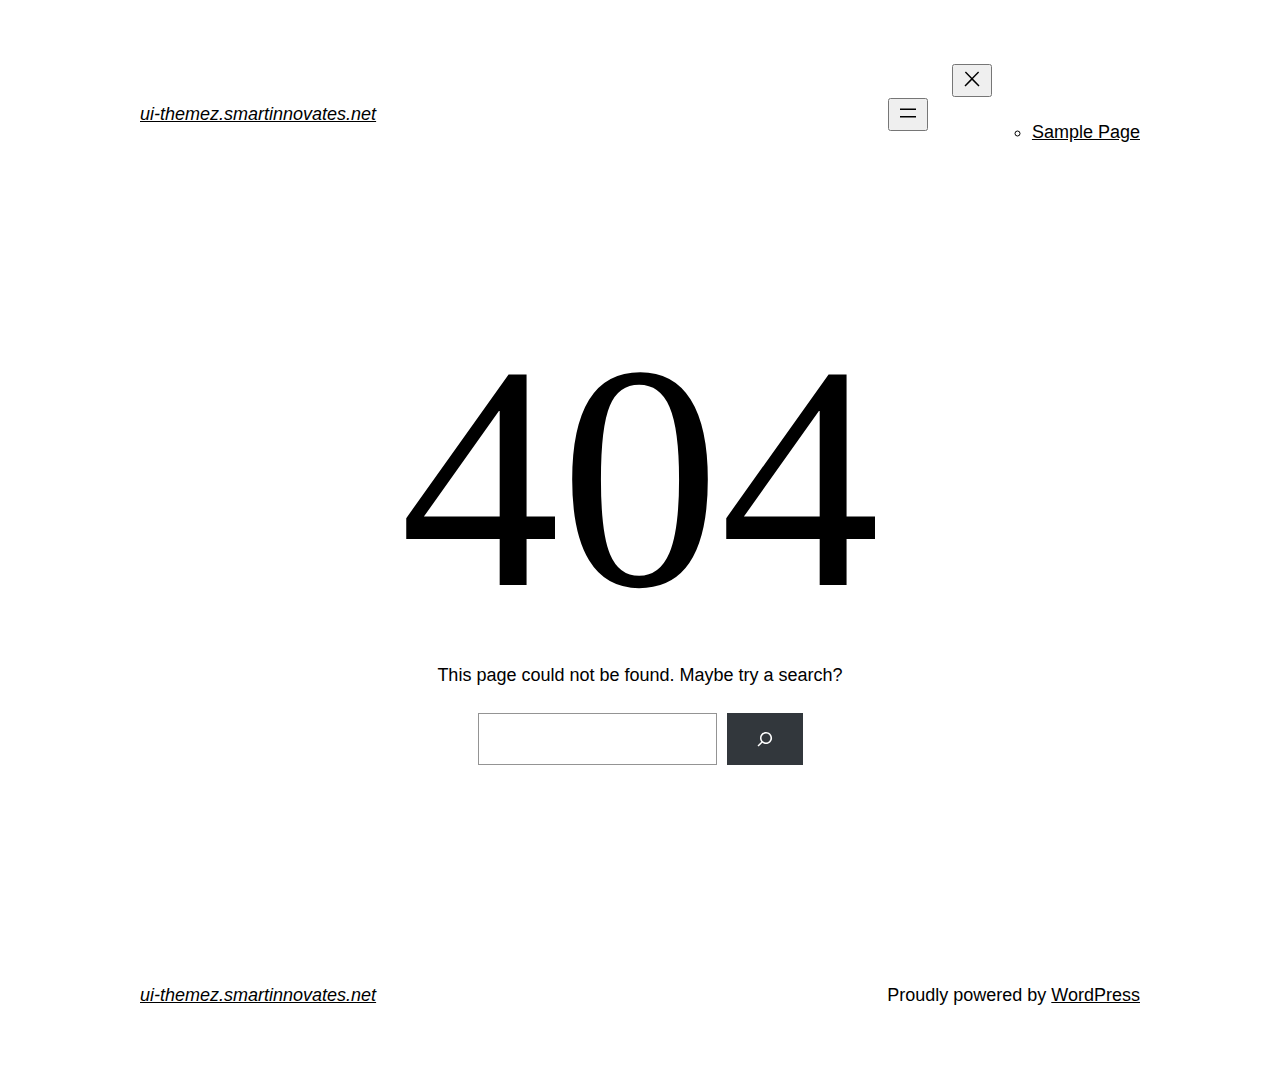
<file: fonts/fa-solid-900.html>
<!DOCTYPE html>
<html lang="en-US">
<head>
	<meta charset="UTF-8" />
	<meta name="viewport" content="width=device-width, initial-scale=1" />
<meta name='robots' content='max-image-preview:large' />
<title>Page not found &#8211; ui-themez.smartinnovates.net</title>
<link rel="alternate" type="application/rss+xml" title="ui-themez.smartinnovates.net &raquo; Feed" href="https://ui-themez.smartinnovates.net/index.php/feed/" />
<link rel="alternate" type="application/rss+xml" title="ui-themez.smartinnovates.net &raquo; Comments Feed" href="https://ui-themez.smartinnovates.net/index.php/comments/feed/" />
<script>
window._wpemojiSettings = {"baseUrl":"https:\/\/s.w.org\/images\/core\/emoji\/15.0.3\/72x72\/","ext":".png","svgUrl":"https:\/\/s.w.org\/images\/core\/emoji\/15.0.3\/svg\/","svgExt":".svg","source":{"concatemoji":"https:\/\/ui-themez.smartinnovates.net\/wp-includes\/js\/wp-emoji-release.min.js?ver=6.6.1"}};
/*! This file is auto-generated */
!function(i,n){var o,s,e;function c(e){try{var t={supportTests:e,timestamp:(new Date).valueOf()};sessionStorage.setItem(o,JSON.stringify(t))}catch(e){}}function p(e,t,n){e.clearRect(0,0,e.canvas.width,e.canvas.height),e.fillText(t,0,0);var t=new Uint32Array(e.getImageData(0,0,e.canvas.width,e.canvas.height).data),r=(e.clearRect(0,0,e.canvas.width,e.canvas.height),e.fillText(n,0,0),new Uint32Array(e.getImageData(0,0,e.canvas.width,e.canvas.height).data));return t.every(function(e,t){return e===r[t]})}function u(e,t,n){switch(t){case"flag":return n(e,"\ud83c\udff3\ufe0f\u200d\u26a7\ufe0f","\ud83c\udff3\ufe0f\u200b\u26a7\ufe0f")?!1:!n(e,"\ud83c\uddfa\ud83c\uddf3","\ud83c\uddfa\u200b\ud83c\uddf3")&&!n(e,"\ud83c\udff4\udb40\udc67\udb40\udc62\udb40\udc65\udb40\udc6e\udb40\udc67\udb40\udc7f","\ud83c\udff4\u200b\udb40\udc67\u200b\udb40\udc62\u200b\udb40\udc65\u200b\udb40\udc6e\u200b\udb40\udc67\u200b\udb40\udc7f");case"emoji":return!n(e,"\ud83d\udc26\u200d\u2b1b","\ud83d\udc26\u200b\u2b1b")}return!1}function f(e,t,n){var r="undefined"!=typeof WorkerGlobalScope&&self instanceof WorkerGlobalScope?new OffscreenCanvas(300,150):i.createElement("canvas"),a=r.getContext("2d",{willReadFrequently:!0}),o=(a.textBaseline="top",a.font="600 32px Arial",{});return e.forEach(function(e){o[e]=t(a,e,n)}),o}function t(e){var t=i.createElement("script");t.src=e,t.defer=!0,i.head.appendChild(t)}"undefined"!=typeof Promise&&(o="wpEmojiSettingsSupports",s=["flag","emoji"],n.supports={everything:!0,everythingExceptFlag:!0},e=new Promise(function(e){i.addEventListener("DOMContentLoaded",e,{once:!0})}),new Promise(function(t){var n=function(){try{var e=JSON.parse(sessionStorage.getItem(o));if("object"==typeof e&&"number"==typeof e.timestamp&&(new Date).valueOf()<e.timestamp+604800&&"object"==typeof e.supportTests)return e.supportTests}catch(e){}return null}();if(!n){if("undefined"!=typeof Worker&&"undefined"!=typeof OffscreenCanvas&&"undefined"!=typeof URL&&URL.createObjectURL&&"undefined"!=typeof Blob)try{var e="postMessage("+f.toString()+"("+[JSON.stringify(s),u.toString(),p.toString()].join(",")+"));",r=new Blob([e],{type:"text/javascript"}),a=new Worker(URL.createObjectURL(r),{name:"wpTestEmojiSupports"});return void(a.onmessage=function(e){c(n=e.data),a.terminate(),t(n)})}catch(e){}c(n=f(s,u,p))}t(n)}).then(function(e){for(var t in e)n.supports[t]=e[t],n.supports.everything=n.supports.everything&&n.supports[t],"flag"!==t&&(n.supports.everythingExceptFlag=n.supports.everythingExceptFlag&&n.supports[t]);n.supports.everythingExceptFlag=n.supports.everythingExceptFlag&&!n.supports.flag,n.DOMReady=!1,n.readyCallback=function(){n.DOMReady=!0}}).then(function(){return e}).then(function(){var e;n.supports.everything||(n.readyCallback(),(e=n.source||{}).concatemoji?t(e.concatemoji):e.wpemoji&&e.twemoji&&(t(e.twemoji),t(e.wpemoji)))}))}((window,document),window._wpemojiSettings);
</script>
<style id='wp-block-site-logo-inline-css'>
.wp-block-site-logo{box-sizing:border-box;line-height:0}.wp-block-site-logo a{display:inline-block;line-height:0}.wp-block-site-logo.is-default-size img{height:auto;width:120px}.wp-block-site-logo img{height:auto;max-width:100%}.wp-block-site-logo a,.wp-block-site-logo img{border-radius:inherit}.wp-block-site-logo.aligncenter{margin-left:auto;margin-right:auto;text-align:center}:root :where(.wp-block-site-logo.is-style-rounded){border-radius:9999px}
</style>
<style id='wp-block-site-title-inline-css'>
:root :where(.wp-block-site-title a){color:inherit}
</style>
<style id='wp-block-group-inline-css'>
.wp-block-group{box-sizing:border-box}:where(.wp-block-group.wp-block-group-is-layout-constrained){position:relative}
</style>
<style id='wp-block-group-theme-inline-css'>
:where(.wp-block-group.has-background){padding:1.25em 2.375em}
</style>
<style id='wp-block-page-list-inline-css'>
.wp-block-navigation .wp-block-page-list{align-items:var(--navigation-layout-align,initial);background-color:inherit;display:flex;flex-direction:var(--navigation-layout-direction,initial);flex-wrap:var(--navigation-layout-wrap,wrap);justify-content:var(--navigation-layout-justify,initial)}.wp-block-navigation .wp-block-navigation-item{background-color:inherit}
</style>
<link rel='stylesheet' id='wp-block-navigation-css' href='https://ui-themez.smartinnovates.net/wp-includes/blocks/navigation/style.min.css?ver=6.6.1' media='all' />
<style id='wp-block-template-part-theme-inline-css'>
:root :where(.wp-block-template-part.has-background){margin-bottom:0;margin-top:0;padding:1.25em 2.375em}
</style>
<style id='wp-block-heading-inline-css'>
h1.has-background,h2.has-background,h3.has-background,h4.has-background,h5.has-background,h6.has-background{padding:1.25em 2.375em}h1.has-text-align-left[style*=writing-mode]:where([style*=vertical-lr]),h1.has-text-align-right[style*=writing-mode]:where([style*=vertical-rl]),h2.has-text-align-left[style*=writing-mode]:where([style*=vertical-lr]),h2.has-text-align-right[style*=writing-mode]:where([style*=vertical-rl]),h3.has-text-align-left[style*=writing-mode]:where([style*=vertical-lr]),h3.has-text-align-right[style*=writing-mode]:where([style*=vertical-rl]),h4.has-text-align-left[style*=writing-mode]:where([style*=vertical-lr]),h4.has-text-align-right[style*=writing-mode]:where([style*=vertical-rl]),h5.has-text-align-left[style*=writing-mode]:where([style*=vertical-lr]),h5.has-text-align-right[style*=writing-mode]:where([style*=vertical-rl]),h6.has-text-align-left[style*=writing-mode]:where([style*=vertical-lr]),h6.has-text-align-right[style*=writing-mode]:where([style*=vertical-rl]){rotate:180deg}
</style>
<style id='wp-block-paragraph-inline-css'>
.is-small-text{font-size:.875em}.is-regular-text{font-size:1em}.is-large-text{font-size:2.25em}.is-larger-text{font-size:3em}.has-drop-cap:not(:focus):first-letter{float:left;font-size:8.4em;font-style:normal;font-weight:100;line-height:.68;margin:.05em .1em 0 0;text-transform:uppercase}body.rtl .has-drop-cap:not(:focus):first-letter{float:none;margin-left:.1em}p.has-drop-cap.has-background{overflow:hidden}:root :where(p.has-background){padding:1.25em 2.375em}:where(p.has-text-color:not(.has-link-color)) a{color:inherit}p.has-text-align-left[style*="writing-mode:vertical-lr"],p.has-text-align-right[style*="writing-mode:vertical-rl"]{rotate:180deg}
</style>
<style id='wp-block-search-inline-css'>
.wp-block-search__button{margin-left:10px;word-break:normal}.wp-block-search__button.has-icon{line-height:0}.wp-block-search__button svg{height:1.25em;min-height:24px;min-width:24px;width:1.25em;fill:currentColor;vertical-align:text-bottom}:where(.wp-block-search__button){border:1px solid #ccc;padding:6px 10px}.wp-block-search__inside-wrapper{display:flex;flex:auto;flex-wrap:nowrap;max-width:100%}.wp-block-search__label{width:100%}.wp-block-search__input{appearance:none;border:1px solid #949494;flex-grow:1;margin-left:0;margin-right:0;min-width:3rem;padding:8px;text-decoration:unset!important}.wp-block-search.wp-block-search__button-only .wp-block-search__button{flex-shrink:0;margin-left:0;max-width:100%}.wp-block-search.wp-block-search__button-only .wp-block-search__button[aria-expanded=true]{max-width:calc(100% - 100px)}.wp-block-search.wp-block-search__button-only .wp-block-search__inside-wrapper{min-width:0!important;transition-property:width}.wp-block-search.wp-block-search__button-only .wp-block-search__input{flex-basis:100%;transition-duration:.3s}.wp-block-search.wp-block-search__button-only.wp-block-search__searchfield-hidden,.wp-block-search.wp-block-search__button-only.wp-block-search__searchfield-hidden .wp-block-search__inside-wrapper{overflow:hidden}.wp-block-search.wp-block-search__button-only.wp-block-search__searchfield-hidden .wp-block-search__input{border-left-width:0!important;border-right-width:0!important;flex-basis:0;flex-grow:0;margin:0;min-width:0!important;padding-left:0!important;padding-right:0!important;width:0!important}:where(.wp-block-search__input){font-family:inherit;font-size:inherit;font-style:inherit;font-weight:inherit;letter-spacing:inherit;line-height:inherit;text-transform:inherit}:where(.wp-block-search__button-inside .wp-block-search__inside-wrapper){border:1px solid #949494;box-sizing:border-box;padding:4px}:where(.wp-block-search__button-inside .wp-block-search__inside-wrapper) .wp-block-search__input{border:none;border-radius:0;padding:0 4px}:where(.wp-block-search__button-inside .wp-block-search__inside-wrapper) .wp-block-search__input:focus{outline:none}:where(.wp-block-search__button-inside .wp-block-search__inside-wrapper) :where(.wp-block-search__button){padding:4px 8px}.wp-block-search.aligncenter .wp-block-search__inside-wrapper{margin:auto}.wp-block[data-align=right] .wp-block-search.wp-block-search__button-only .wp-block-search__inside-wrapper{float:right}
</style>
<style id='wp-block-search-theme-inline-css'>
.wp-block-search .wp-block-search__label{font-weight:700}.wp-block-search__button{border:1px solid #ccc;padding:.375em .625em}
</style>
<style id='wp-emoji-styles-inline-css'>

	img.wp-smiley, img.emoji {
		display: inline !important;
		border: none !important;
		box-shadow: none !important;
		height: 1em !important;
		width: 1em !important;
		margin: 0 0.07em !important;
		vertical-align: -0.1em !important;
		background: none !important;
		padding: 0 !important;
	}
</style>
<style id='wp-block-library-inline-css'>
:root{--wp-admin-theme-color:#007cba;--wp-admin-theme-color--rgb:0,124,186;--wp-admin-theme-color-darker-10:#006ba1;--wp-admin-theme-color-darker-10--rgb:0,107,161;--wp-admin-theme-color-darker-20:#005a87;--wp-admin-theme-color-darker-20--rgb:0,90,135;--wp-admin-border-width-focus:2px;--wp-block-synced-color:#7a00df;--wp-block-synced-color--rgb:122,0,223;--wp-bound-block-color:var(--wp-block-synced-color)}@media (min-resolution:192dpi){:root{--wp-admin-border-width-focus:1.5px}}.wp-element-button{cursor:pointer}:root{--wp--preset--font-size--normal:16px;--wp--preset--font-size--huge:42px}:root .has-very-light-gray-background-color{background-color:#eee}:root .has-very-dark-gray-background-color{background-color:#313131}:root .has-very-light-gray-color{color:#eee}:root .has-very-dark-gray-color{color:#313131}:root .has-vivid-green-cyan-to-vivid-cyan-blue-gradient-background{background:linear-gradient(135deg,#00d084,#0693e3)}:root .has-purple-crush-gradient-background{background:linear-gradient(135deg,#34e2e4,#4721fb 50%,#ab1dfe)}:root .has-hazy-dawn-gradient-background{background:linear-gradient(135deg,#faaca8,#dad0ec)}:root .has-subdued-olive-gradient-background{background:linear-gradient(135deg,#fafae1,#67a671)}:root .has-atomic-cream-gradient-background{background:linear-gradient(135deg,#fdd79a,#004a59)}:root .has-nightshade-gradient-background{background:linear-gradient(135deg,#330968,#31cdcf)}:root .has-midnight-gradient-background{background:linear-gradient(135deg,#020381,#2874fc)}.has-regular-font-size{font-size:1em}.has-larger-font-size{font-size:2.625em}.has-normal-font-size{font-size:var(--wp--preset--font-size--normal)}.has-huge-font-size{font-size:var(--wp--preset--font-size--huge)}.has-text-align-center{text-align:center}.has-text-align-left{text-align:left}.has-text-align-right{text-align:right}#end-resizable-editor-section{display:none}.aligncenter{clear:both}.items-justified-left{justify-content:flex-start}.items-justified-center{justify-content:center}.items-justified-right{justify-content:flex-end}.items-justified-space-between{justify-content:space-between}.screen-reader-text{border:0;clip:rect(1px,1px,1px,1px);clip-path:inset(50%);height:1px;margin:-1px;overflow:hidden;padding:0;position:absolute;width:1px;word-wrap:normal!important}.screen-reader-text:focus{background-color:#ddd;clip:auto!important;clip-path:none;color:#444;display:block;font-size:1em;height:auto;left:5px;line-height:normal;padding:15px 23px 14px;text-decoration:none;top:5px;width:auto;z-index:100000}html :where(.has-border-color){border-style:solid}html :where([style*=border-top-color]){border-top-style:solid}html :where([style*=border-right-color]){border-right-style:solid}html :where([style*=border-bottom-color]){border-bottom-style:solid}html :where([style*=border-left-color]){border-left-style:solid}html :where([style*=border-width]){border-style:solid}html :where([style*=border-top-width]){border-top-style:solid}html :where([style*=border-right-width]){border-right-style:solid}html :where([style*=border-bottom-width]){border-bottom-style:solid}html :where([style*=border-left-width]){border-left-style:solid}html :where(img[class*=wp-image-]){height:auto;max-width:100%}:where(figure){margin:0 0 1em}html :where(.is-position-sticky){--wp-admin--admin-bar--position-offset:var(--wp-admin--admin-bar--height,0px)}@media screen and (max-width:600px){html :where(.is-position-sticky){--wp-admin--admin-bar--position-offset:0px}}
</style>
<style id='global-styles-inline-css'>
:root{--wp--preset--aspect-ratio--square: 1;--wp--preset--aspect-ratio--4-3: 4/3;--wp--preset--aspect-ratio--3-4: 3/4;--wp--preset--aspect-ratio--3-2: 3/2;--wp--preset--aspect-ratio--2-3: 2/3;--wp--preset--aspect-ratio--16-9: 16/9;--wp--preset--aspect-ratio--9-16: 9/16;--wp--preset--color--black: #000000;--wp--preset--color--cyan-bluish-gray: #abb8c3;--wp--preset--color--white: #ffffff;--wp--preset--color--pale-pink: #f78da7;--wp--preset--color--vivid-red: #cf2e2e;--wp--preset--color--luminous-vivid-orange: #ff6900;--wp--preset--color--luminous-vivid-amber: #fcb900;--wp--preset--color--light-green-cyan: #7bdcb5;--wp--preset--color--vivid-green-cyan: #00d084;--wp--preset--color--pale-cyan-blue: #8ed1fc;--wp--preset--color--vivid-cyan-blue: #0693e3;--wp--preset--color--vivid-purple: #9b51e0;--wp--preset--color--foreground: #000000;--wp--preset--color--background: #ffffff;--wp--preset--color--primary: #1a4548;--wp--preset--color--secondary: #ffe2c7;--wp--preset--color--tertiary: #F6F6F6;--wp--preset--gradient--vivid-cyan-blue-to-vivid-purple: linear-gradient(135deg,rgba(6,147,227,1) 0%,rgb(155,81,224) 100%);--wp--preset--gradient--light-green-cyan-to-vivid-green-cyan: linear-gradient(135deg,rgb(122,220,180) 0%,rgb(0,208,130) 100%);--wp--preset--gradient--luminous-vivid-amber-to-luminous-vivid-orange: linear-gradient(135deg,rgba(252,185,0,1) 0%,rgba(255,105,0,1) 100%);--wp--preset--gradient--luminous-vivid-orange-to-vivid-red: linear-gradient(135deg,rgba(255,105,0,1) 0%,rgb(207,46,46) 100%);--wp--preset--gradient--very-light-gray-to-cyan-bluish-gray: linear-gradient(135deg,rgb(238,238,238) 0%,rgb(169,184,195) 100%);--wp--preset--gradient--cool-to-warm-spectrum: linear-gradient(135deg,rgb(74,234,220) 0%,rgb(151,120,209) 20%,rgb(207,42,186) 40%,rgb(238,44,130) 60%,rgb(251,105,98) 80%,rgb(254,248,76) 100%);--wp--preset--gradient--blush-light-purple: linear-gradient(135deg,rgb(255,206,236) 0%,rgb(152,150,240) 100%);--wp--preset--gradient--blush-bordeaux: linear-gradient(135deg,rgb(254,205,165) 0%,rgb(254,45,45) 50%,rgb(107,0,62) 100%);--wp--preset--gradient--luminous-dusk: linear-gradient(135deg,rgb(255,203,112) 0%,rgb(199,81,192) 50%,rgb(65,88,208) 100%);--wp--preset--gradient--pale-ocean: linear-gradient(135deg,rgb(255,245,203) 0%,rgb(182,227,212) 50%,rgb(51,167,181) 100%);--wp--preset--gradient--electric-grass: linear-gradient(135deg,rgb(202,248,128) 0%,rgb(113,206,126) 100%);--wp--preset--gradient--midnight: linear-gradient(135deg,rgb(2,3,129) 0%,rgb(40,116,252) 100%);--wp--preset--gradient--vertical-secondary-to-tertiary: linear-gradient(to bottom,var(--wp--preset--color--secondary) 0%,var(--wp--preset--color--tertiary) 100%);--wp--preset--gradient--vertical-secondary-to-background: linear-gradient(to bottom,var(--wp--preset--color--secondary) 0%,var(--wp--preset--color--background) 100%);--wp--preset--gradient--vertical-tertiary-to-background: linear-gradient(to bottom,var(--wp--preset--color--tertiary) 0%,var(--wp--preset--color--background) 100%);--wp--preset--gradient--diagonal-primary-to-foreground: linear-gradient(to bottom right,var(--wp--preset--color--primary) 0%,var(--wp--preset--color--foreground) 100%);--wp--preset--gradient--diagonal-secondary-to-background: linear-gradient(to bottom right,var(--wp--preset--color--secondary) 50%,var(--wp--preset--color--background) 50%);--wp--preset--gradient--diagonal-background-to-secondary: linear-gradient(to bottom right,var(--wp--preset--color--background) 50%,var(--wp--preset--color--secondary) 50%);--wp--preset--gradient--diagonal-tertiary-to-background: linear-gradient(to bottom right,var(--wp--preset--color--tertiary) 50%,var(--wp--preset--color--background) 50%);--wp--preset--gradient--diagonal-background-to-tertiary: linear-gradient(to bottom right,var(--wp--preset--color--background) 50%,var(--wp--preset--color--tertiary) 50%);--wp--preset--font-size--small: 1rem;--wp--preset--font-size--medium: 1.125rem;--wp--preset--font-size--large: 1.75rem;--wp--preset--font-size--x-large: clamp(1.75rem, 3vw, 2.25rem);--wp--preset--font-family--system-font: -apple-system,BlinkMacSystemFont,"Segoe UI",Roboto,Oxygen-Sans,Ubuntu,Cantarell,"Helvetica Neue",sans-serif;--wp--preset--font-family--source-serif-pro: "Source Serif Pro", serif;--wp--preset--spacing--20: 0.44rem;--wp--preset--spacing--30: 0.67rem;--wp--preset--spacing--40: 1rem;--wp--preset--spacing--50: 1.5rem;--wp--preset--spacing--60: 2.25rem;--wp--preset--spacing--70: 3.38rem;--wp--preset--spacing--80: 5.06rem;--wp--preset--shadow--natural: 6px 6px 9px rgba(0, 0, 0, 0.2);--wp--preset--shadow--deep: 12px 12px 50px rgba(0, 0, 0, 0.4);--wp--preset--shadow--sharp: 6px 6px 0px rgba(0, 0, 0, 0.2);--wp--preset--shadow--outlined: 6px 6px 0px -3px rgba(255, 255, 255, 1), 6px 6px rgba(0, 0, 0, 1);--wp--preset--shadow--crisp: 6px 6px 0px rgba(0, 0, 0, 1);--wp--custom--spacing--small: max(1.25rem, 5vw);--wp--custom--spacing--medium: clamp(2rem, 8vw, calc(4 * var(--wp--style--block-gap)));--wp--custom--spacing--large: clamp(4rem, 10vw, 8rem);--wp--custom--spacing--outer: var(--wp--custom--spacing--small, 1.25rem);--wp--custom--typography--font-size--huge: clamp(2.25rem, 4vw, 2.75rem);--wp--custom--typography--font-size--gigantic: clamp(2.75rem, 6vw, 3.25rem);--wp--custom--typography--font-size--colossal: clamp(3.25rem, 8vw, 6.25rem);--wp--custom--typography--line-height--tiny: 1.15;--wp--custom--typography--line-height--small: 1.2;--wp--custom--typography--line-height--medium: 1.4;--wp--custom--typography--line-height--normal: 1.6;}:root { --wp--style--global--content-size: 650px;--wp--style--global--wide-size: 1000px; }:where(body) { margin: 0; }.wp-site-blocks > .alignleft { float: left; margin-right: 2em; }.wp-site-blocks > .alignright { float: right; margin-left: 2em; }.wp-site-blocks > .aligncenter { justify-content: center; margin-left: auto; margin-right: auto; }:where(.wp-site-blocks) > * { margin-block-start: 1.5rem; margin-block-end: 0; }:where(.wp-site-blocks) > :first-child { margin-block-start: 0; }:where(.wp-site-blocks) > :last-child { margin-block-end: 0; }:root { --wp--style--block-gap: 1.5rem; }.is-layout-flow  > :first-child{margin-block-start: 0;}.is-layout-flow  > :last-child{margin-block-end: 0;}.is-layout-flow  > *{margin-block-start: 1.5rem;margin-block-end: 0;}.is-layout-constrained  > :first-child{margin-block-start: 0;}.is-layout-constrained  > :last-child{margin-block-end: 0;}.is-layout-constrained  > *{margin-block-start: 1.5rem;margin-block-end: 0;}.is-layout-flex {gap: 1.5rem;}.is-layout-grid {gap: 1.5rem;}.is-layout-flow > .alignleft{float: left;margin-inline-start: 0;margin-inline-end: 2em;}.is-layout-flow > .alignright{float: right;margin-inline-start: 2em;margin-inline-end: 0;}.is-layout-flow > .aligncenter{margin-left: auto !important;margin-right: auto !important;}.is-layout-constrained > .alignleft{float: left;margin-inline-start: 0;margin-inline-end: 2em;}.is-layout-constrained > .alignright{float: right;margin-inline-start: 2em;margin-inline-end: 0;}.is-layout-constrained > .aligncenter{margin-left: auto !important;margin-right: auto !important;}.is-layout-constrained > :where(:not(.alignleft):not(.alignright):not(.alignfull)){max-width: var(--wp--style--global--content-size);margin-left: auto !important;margin-right: auto !important;}.is-layout-constrained > .alignwide{max-width: var(--wp--style--global--wide-size);}body .is-layout-flex{display: flex;}.is-layout-flex{flex-wrap: wrap;align-items: center;}.is-layout-flex > :is(*, div){margin: 0;}body .is-layout-grid{display: grid;}.is-layout-grid > :is(*, div){margin: 0;}:root :where(body){background-color: var(--wp--preset--color--background);color: var(--wp--preset--color--foreground);font-family: var(--wp--preset--font-family--system-font);font-size: var(--wp--preset--font-size--medium);line-height: var(--wp--custom--typography--line-height--normal);padding-top: 0px;padding-right: 0px;padding-bottom: 0px;padding-left: 0px;}a:where(:not(.wp-element-button)){color: var(--wp--preset--color--foreground);text-decoration: underline;}h1{font-family: var(--wp--preset--font-family--source-serif-pro);font-size: var(--wp--custom--typography--font-size--colossal);font-weight: 300;line-height: var(--wp--custom--typography--line-height--tiny);}h2{font-family: var(--wp--preset--font-family--source-serif-pro);font-size: var(--wp--custom--typography--font-size--gigantic);font-weight: 300;line-height: var(--wp--custom--typography--line-height--small);}h3{font-family: var(--wp--preset--font-family--source-serif-pro);font-size: var(--wp--custom--typography--font-size--huge);font-weight: 300;line-height: var(--wp--custom--typography--line-height--tiny);}h4{font-family: var(--wp--preset--font-family--source-serif-pro);font-size: var(--wp--preset--font-size--x-large);font-weight: 300;line-height: var(--wp--custom--typography--line-height--tiny);}h5{font-family: var(--wp--preset--font-family--system-font);font-size: var(--wp--preset--font-size--medium);font-weight: 700;line-height: var(--wp--custom--typography--line-height--normal);text-transform: uppercase;}h6{font-family: var(--wp--preset--font-family--system-font);font-size: var(--wp--preset--font-size--medium);font-weight: 400;line-height: var(--wp--custom--typography--line-height--normal);text-transform: uppercase;}:root :where(.wp-element-button, .wp-block-button__link){background-color: #32373c;border-width: 0;color: #fff;font-family: inherit;font-size: inherit;line-height: inherit;padding: calc(0.667em + 2px) calc(1.333em + 2px);text-decoration: none;}.has-black-color{color: var(--wp--preset--color--black) !important;}.has-cyan-bluish-gray-color{color: var(--wp--preset--color--cyan-bluish-gray) !important;}.has-white-color{color: var(--wp--preset--color--white) !important;}.has-pale-pink-color{color: var(--wp--preset--color--pale-pink) !important;}.has-vivid-red-color{color: var(--wp--preset--color--vivid-red) !important;}.has-luminous-vivid-orange-color{color: var(--wp--preset--color--luminous-vivid-orange) !important;}.has-luminous-vivid-amber-color{color: var(--wp--preset--color--luminous-vivid-amber) !important;}.has-light-green-cyan-color{color: var(--wp--preset--color--light-green-cyan) !important;}.has-vivid-green-cyan-color{color: var(--wp--preset--color--vivid-green-cyan) !important;}.has-pale-cyan-blue-color{color: var(--wp--preset--color--pale-cyan-blue) !important;}.has-vivid-cyan-blue-color{color: var(--wp--preset--color--vivid-cyan-blue) !important;}.has-vivid-purple-color{color: var(--wp--preset--color--vivid-purple) !important;}.has-foreground-color{color: var(--wp--preset--color--foreground) !important;}.has-background-color{color: var(--wp--preset--color--background) !important;}.has-primary-color{color: var(--wp--preset--color--primary) !important;}.has-secondary-color{color: var(--wp--preset--color--secondary) !important;}.has-tertiary-color{color: var(--wp--preset--color--tertiary) !important;}.has-black-background-color{background-color: var(--wp--preset--color--black) !important;}.has-cyan-bluish-gray-background-color{background-color: var(--wp--preset--color--cyan-bluish-gray) !important;}.has-white-background-color{background-color: var(--wp--preset--color--white) !important;}.has-pale-pink-background-color{background-color: var(--wp--preset--color--pale-pink) !important;}.has-vivid-red-background-color{background-color: var(--wp--preset--color--vivid-red) !important;}.has-luminous-vivid-orange-background-color{background-color: var(--wp--preset--color--luminous-vivid-orange) !important;}.has-luminous-vivid-amber-background-color{background-color: var(--wp--preset--color--luminous-vivid-amber) !important;}.has-light-green-cyan-background-color{background-color: var(--wp--preset--color--light-green-cyan) !important;}.has-vivid-green-cyan-background-color{background-color: var(--wp--preset--color--vivid-green-cyan) !important;}.has-pale-cyan-blue-background-color{background-color: var(--wp--preset--color--pale-cyan-blue) !important;}.has-vivid-cyan-blue-background-color{background-color: var(--wp--preset--color--vivid-cyan-blue) !important;}.has-vivid-purple-background-color{background-color: var(--wp--preset--color--vivid-purple) !important;}.has-foreground-background-color{background-color: var(--wp--preset--color--foreground) !important;}.has-background-background-color{background-color: var(--wp--preset--color--background) !important;}.has-primary-background-color{background-color: var(--wp--preset--color--primary) !important;}.has-secondary-background-color{background-color: var(--wp--preset--color--secondary) !important;}.has-tertiary-background-color{background-color: var(--wp--preset--color--tertiary) !important;}.has-black-border-color{border-color: var(--wp--preset--color--black) !important;}.has-cyan-bluish-gray-border-color{border-color: var(--wp--preset--color--cyan-bluish-gray) !important;}.has-white-border-color{border-color: var(--wp--preset--color--white) !important;}.has-pale-pink-border-color{border-color: var(--wp--preset--color--pale-pink) !important;}.has-vivid-red-border-color{border-color: var(--wp--preset--color--vivid-red) !important;}.has-luminous-vivid-orange-border-color{border-color: var(--wp--preset--color--luminous-vivid-orange) !important;}.has-luminous-vivid-amber-border-color{border-color: var(--wp--preset--color--luminous-vivid-amber) !important;}.has-light-green-cyan-border-color{border-color: var(--wp--preset--color--light-green-cyan) !important;}.has-vivid-green-cyan-border-color{border-color: var(--wp--preset--color--vivid-green-cyan) !important;}.has-pale-cyan-blue-border-color{border-color: var(--wp--preset--color--pale-cyan-blue) !important;}.has-vivid-cyan-blue-border-color{border-color: var(--wp--preset--color--vivid-cyan-blue) !important;}.has-vivid-purple-border-color{border-color: var(--wp--preset--color--vivid-purple) !important;}.has-foreground-border-color{border-color: var(--wp--preset--color--foreground) !important;}.has-background-border-color{border-color: var(--wp--preset--color--background) !important;}.has-primary-border-color{border-color: var(--wp--preset--color--primary) !important;}.has-secondary-border-color{border-color: var(--wp--preset--color--secondary) !important;}.has-tertiary-border-color{border-color: var(--wp--preset--color--tertiary) !important;}.has-vivid-cyan-blue-to-vivid-purple-gradient-background{background: var(--wp--preset--gradient--vivid-cyan-blue-to-vivid-purple) !important;}.has-light-green-cyan-to-vivid-green-cyan-gradient-background{background: var(--wp--preset--gradient--light-green-cyan-to-vivid-green-cyan) !important;}.has-luminous-vivid-amber-to-luminous-vivid-orange-gradient-background{background: var(--wp--preset--gradient--luminous-vivid-amber-to-luminous-vivid-orange) !important;}.has-luminous-vivid-orange-to-vivid-red-gradient-background{background: var(--wp--preset--gradient--luminous-vivid-orange-to-vivid-red) !important;}.has-very-light-gray-to-cyan-bluish-gray-gradient-background{background: var(--wp--preset--gradient--very-light-gray-to-cyan-bluish-gray) !important;}.has-cool-to-warm-spectrum-gradient-background{background: var(--wp--preset--gradient--cool-to-warm-spectrum) !important;}.has-blush-light-purple-gradient-background{background: var(--wp--preset--gradient--blush-light-purple) !important;}.has-blush-bordeaux-gradient-background{background: var(--wp--preset--gradient--blush-bordeaux) !important;}.has-luminous-dusk-gradient-background{background: var(--wp--preset--gradient--luminous-dusk) !important;}.has-pale-ocean-gradient-background{background: var(--wp--preset--gradient--pale-ocean) !important;}.has-electric-grass-gradient-background{background: var(--wp--preset--gradient--electric-grass) !important;}.has-midnight-gradient-background{background: var(--wp--preset--gradient--midnight) !important;}.has-vertical-secondary-to-tertiary-gradient-background{background: var(--wp--preset--gradient--vertical-secondary-to-tertiary) !important;}.has-vertical-secondary-to-background-gradient-background{background: var(--wp--preset--gradient--vertical-secondary-to-background) !important;}.has-vertical-tertiary-to-background-gradient-background{background: var(--wp--preset--gradient--vertical-tertiary-to-background) !important;}.has-diagonal-primary-to-foreground-gradient-background{background: var(--wp--preset--gradient--diagonal-primary-to-foreground) !important;}.has-diagonal-secondary-to-background-gradient-background{background: var(--wp--preset--gradient--diagonal-secondary-to-background) !important;}.has-diagonal-background-to-secondary-gradient-background{background: var(--wp--preset--gradient--diagonal-background-to-secondary) !important;}.has-diagonal-tertiary-to-background-gradient-background{background: var(--wp--preset--gradient--diagonal-tertiary-to-background) !important;}.has-diagonal-background-to-tertiary-gradient-background{background: var(--wp--preset--gradient--diagonal-background-to-tertiary) !important;}.has-small-font-size{font-size: var(--wp--preset--font-size--small) !important;}.has-medium-font-size{font-size: var(--wp--preset--font-size--medium) !important;}.has-large-font-size{font-size: var(--wp--preset--font-size--large) !important;}.has-x-large-font-size{font-size: var(--wp--preset--font-size--x-large) !important;}.has-system-font-font-family{font-family: var(--wp--preset--font-family--system-font) !important;}.has-source-serif-pro-font-family{font-family: var(--wp--preset--font-family--source-serif-pro) !important;}
:root :where(.wp-block-site-title){font-family: var(--wp--preset--font-family--system-font);font-size: var(--wp--preset--font-size--medium);font-style: italic;font-weight: normal;line-height: var(--wp--custom--typography--line-height--normal);}
</style>
<style id='core-block-supports-inline-css'>
.wp-container-core-navigation-is-layout-1{justify-content:flex-end;}.wp-container-core-group-is-layout-2{justify-content:space-between;}.wp-container-core-group-is-layout-6{justify-content:space-between;}
</style>
<style id='wp-block-template-skip-link-inline-css'>

		.skip-link.screen-reader-text {
			border: 0;
			clip: rect(1px,1px,1px,1px);
			clip-path: inset(50%);
			height: 1px;
			margin: -1px;
			overflow: hidden;
			padding: 0;
			position: absolute !important;
			width: 1px;
			word-wrap: normal !important;
		}

		.skip-link.screen-reader-text:focus {
			background-color: #eee;
			clip: auto !important;
			clip-path: none;
			color: #444;
			display: block;
			font-size: 1em;
			height: auto;
			left: 5px;
			line-height: normal;
			padding: 15px 23px 14px;
			text-decoration: none;
			top: 5px;
			width: auto;
			z-index: 100000;
		}
</style>
<link rel='stylesheet' id='twentytwentytwo-style-css' href='https://ui-themez.smartinnovates.net/wp-content/themes/twentytwentytwo/style.css?ver=1.2' media='all' />
<link rel="https://api.w.org/" href="https://ui-themez.smartinnovates.net/index.php/wp-json/" /><link rel="EditURI" type="application/rsd+xml" title="RSD" href="https://ui-themez.smartinnovates.net/xmlrpc.php?rsd" />
<meta name="generator" content="WordPress 6.6.1" />
<script id="wp-load-polyfill-importmap">
( HTMLScriptElement.supports && HTMLScriptElement.supports("importmap") ) || document.write( '<script src="https://ui-themez.smartinnovates.net/wp-includes/js/dist/vendor/wp-polyfill-importmap.min.js?ver=1.8.2"></scr' + 'ipt>' );
</script>
<script type="importmap" id="wp-importmap">
{"imports":{"@wordpress\/interactivity":"https:\/\/ui-themez.smartinnovates.net\/wp-includes\/js\/dist\/interactivity.min.js?ver=6.6.1"}}
</script>
<script type="module" src="https://ui-themez.smartinnovates.net/wp-includes/blocks/navigation/view.min.js?ver=6.6.1" id="@wordpress/block-library/navigation-js-module"></script>
<link rel="modulepreload" href="https://ui-themez.smartinnovates.net/wp-includes/js/dist/interactivity.min.js?ver=6.6.1" id="@wordpress/interactivity-js-modulepreload"><style id='wp-fonts-local'>
@font-face{font-family:"Source Serif Pro";font-style:normal;font-weight:200 900;font-display:fallback;src:url('https://ui-themez.smartinnovates.net/wp-content/themes/twentytwentytwo/assets/fonts/source-serif-pro/SourceSerif4Variable-Roman.ttf.woff2') format('woff2');font-stretch:normal;}
@font-face{font-family:"Source Serif Pro";font-style:italic;font-weight:200 900;font-display:fallback;src:url('https://ui-themez.smartinnovates.net/wp-content/themes/twentytwentytwo/assets/fonts/source-serif-pro/SourceSerif4Variable-Italic.ttf.woff2') format('woff2');font-stretch:normal;}
</style>
</head>

<body class="error404 wp-embed-responsive">

<div class="wp-site-blocks"><header class="wp-block-template-part">
<div class="wp-block-group is-layout-constrained wp-block-group-is-layout-constrained">
<div class="wp-block-group alignwide is-content-justification-space-between is-layout-flex wp-container-core-group-is-layout-2 wp-block-group-is-layout-flex" style="padding-top:var(--wp--custom--spacing--small, 1.25rem);padding-bottom:var(--wp--custom--spacing--large, 8rem)">
<div class="wp-block-group is-layout-flex wp-block-group-is-layout-flex">

<h1 class="wp-block-site-title"><a href="https://ui-themez.smartinnovates.net" target="_self" rel="home">ui-themez.smartinnovates.net</a></h1></div>


<nav class="is-responsive items-justified-right wp-block-navigation is-content-justification-right is-layout-flex wp-container-core-navigation-is-layout-1 wp-block-navigation-is-layout-flex" aria-label="" 
		 data-wp-interactive="core/navigation" data-wp-context='{"overlayOpenedBy":{"click":false,"hover":false,"focus":false},"type":"overlay","roleAttribute":"","ariaLabel":"Menu"}'><button aria-haspopup="dialog" aria-label="Open menu" class="wp-block-navigation__responsive-container-open " 
				data-wp-on-async--click="actions.openMenuOnClick"
				data-wp-on--keydown="actions.handleMenuKeydown"
			><svg width="24" height="24" xmlns="http://www.w3.org/2000/svg" viewBox="0 0 24 24" aria-hidden="true" focusable="false"><rect x="4" y="7.5" width="16" height="1.5" /><rect x="4" y="15" width="16" height="1.5" /></svg></button>
				<div class="wp-block-navigation__responsive-container  "  id="modal-1" 
				data-wp-class--has-modal-open="state.isMenuOpen"
				data-wp-class--is-menu-open="state.isMenuOpen"
				data-wp-watch="callbacks.initMenu"
				data-wp-on--keydown="actions.handleMenuKeydown"
				data-wp-on-async--focusout="actions.handleMenuFocusout"
				tabindex="-1"
			>
					<div class="wp-block-navigation__responsive-close" tabindex="-1">
						<div class="wp-block-navigation__responsive-dialog" 
				data-wp-bind--aria-modal="state.ariaModal"
				data-wp-bind--aria-label="state.ariaLabel"
				data-wp-bind--role="state.roleAttribute"
			>
							<button aria-label="Close menu" class="wp-block-navigation__responsive-container-close" 
				data-wp-on-async--click="actions.closeMenuOnClick"
			><svg xmlns="http://www.w3.org/2000/svg" viewBox="0 0 24 24" width="24" height="24" aria-hidden="true" focusable="false"><path d="M13 11.8l6.1-6.3-1-1-6.1 6.2-6.1-6.2-1 1 6.1 6.3-6.5 6.7 1 1 6.5-6.6 6.5 6.6 1-1z"></path></svg></button>
							<div class="wp-block-navigation__responsive-container-content" 
				data-wp-watch="callbacks.focusFirstElement"
			 id="modal-1-content">
								<ul class="wp-block-navigation__container is-responsive items-justified-right wp-block-navigation"><ul class="wp-block-page-list"><li class="wp-block-pages-list__item wp-block-navigation-item open-on-hover-click"><a class="wp-block-pages-list__item__link wp-block-navigation-item__content" href="https://ui-themez.smartinnovates.net/index.php/sample-page/">Sample Page</a></li></ul></ul>
							</div>
						</div>
					</div>
				</div></nav></div>
</div>
</header>


<main class="wp-block-group is-layout-flow wp-block-group-is-layout-flow">
<div class="wp-block-group is-layout-constrained wp-block-group-is-layout-constrained">

					<h2 class="has-text-align-center wp-block-heading" style="font-size:clamp(4rem, 40vw, 20rem);font-weight:200;line-height:1">404</h2>
					
					
					<p class="has-text-align-center">This page could not be found. Maybe try a search?</p>
					
					<form role="search" method="get" action="https://ui-themez.smartinnovates.net/" class="wp-block-search__button-outside wp-block-search__icon-button aligncenter wp-block-search"    ><label class="wp-block-search__label screen-reader-text" for="wp-block-search__input-2" >Search</label><div class="wp-block-search__inside-wrapper "  style="width: 50%"><input class="wp-block-search__input" id="wp-block-search__input-2" placeholder="" value="" type="search" name="s" required /><button aria-label="Search" class="wp-block-search__button has-icon wp-element-button" type="submit" ><svg class="search-icon" viewBox="0 0 24 24" width="24" height="24">
					<path d="M13 5c-3.3 0-6 2.7-6 6 0 1.4.5 2.7 1.3 3.7l-3.8 3.8 1.1 1.1 3.8-3.8c1 .8 2.3 1.3 3.7 1.3 3.3 0 6-2.7 6-6S16.3 5 13 5zm0 10.5c-2.5 0-4.5-2-4.5-4.5s2-4.5 4.5-4.5 4.5 2 4.5 4.5-2 4.5-4.5 4.5z"></path>
				</svg></button></div></form>
</div>
</main>


<footer class="wp-block-template-part">
<div class="wp-block-group is-layout-constrained wp-block-group-is-layout-constrained" style="padding-top:var(--wp--custom--spacing--large, 8rem)">

					<div class="wp-block-group alignfull is-layout-constrained wp-block-group-is-layout-constrained">
					<div class="wp-block-group alignwide is-content-justification-space-between is-layout-flex wp-container-core-group-is-layout-6 wp-block-group-is-layout-flex" style="padding-top:4rem;padding-bottom:4rem"><p class="wp-block-site-title"><a href="https://ui-themez.smartinnovates.net" target="_self" rel="home">ui-themez.smartinnovates.net</a></p>

					
					<p class="has-text-align-right">Proudly powered by <a href="https://wordpress.org" rel="nofollow">WordPress</a></p>
					</div>
					</div>
					
</div>

</footer>
</div>
<script id="wp-block-template-skip-link-js-after">
	( function() {
		var skipLinkTarget = document.querySelector( 'main' ),
			sibling,
			skipLinkTargetID,
			skipLink;

		// Early exit if a skip-link target can't be located.
		if ( ! skipLinkTarget ) {
			return;
		}

		/*
		 * Get the site wrapper.
		 * The skip-link will be injected in the beginning of it.
		 */
		sibling = document.querySelector( '.wp-site-blocks' );

		// Early exit if the root element was not found.
		if ( ! sibling ) {
			return;
		}

		// Get the skip-link target's ID, and generate one if it doesn't exist.
		skipLinkTargetID = skipLinkTarget.id;
		if ( ! skipLinkTargetID ) {
			skipLinkTargetID = 'wp--skip-link--target';
			skipLinkTarget.id = skipLinkTargetID;
		}

		// Create the skip link.
		skipLink = document.createElement( 'a' );
		skipLink.classList.add( 'skip-link', 'screen-reader-text' );
		skipLink.href = '#' + skipLinkTargetID;
		skipLink.innerHTML = 'Skip to content';

		// Inject the skip link.
		sibling.parentElement.insertBefore( skipLink, sibling );
	}() );
	
</script>
</body>
</html>

<!-- plugin=object-cache-pro client=phpredis metric#hits=876 metric#misses=40 metric#hit-ratio=95.6 metric#bytes=120673 metric#prefetches=0 metric#store-reads=61 metric#store-writes=3 metric#store-hits=30 metric#store-misses=31 metric#sql-queries=3 metric#ms-total=300.62 metric#ms-cache=7.58 metric#ms-cache-avg=0.1204 metric#ms-cache-ratio=2.5 sample#redis-hits=49155263 sample#redis-misses=4215095 sample#redis-hit-ratio=92.1 sample#redis-ops-per-sec=19 sample#redis-evicted-keys=0 sample#redis-used-memory=275192536 sample#redis-used-memory-rss=106012672 sample#redis-memory-fragmentation-ratio=0.4 sample#redis-connected-clients=1 sample#redis-tracking-clients=0 sample#redis-rejected-connections=0 sample#redis-keys=241 -->
</file>
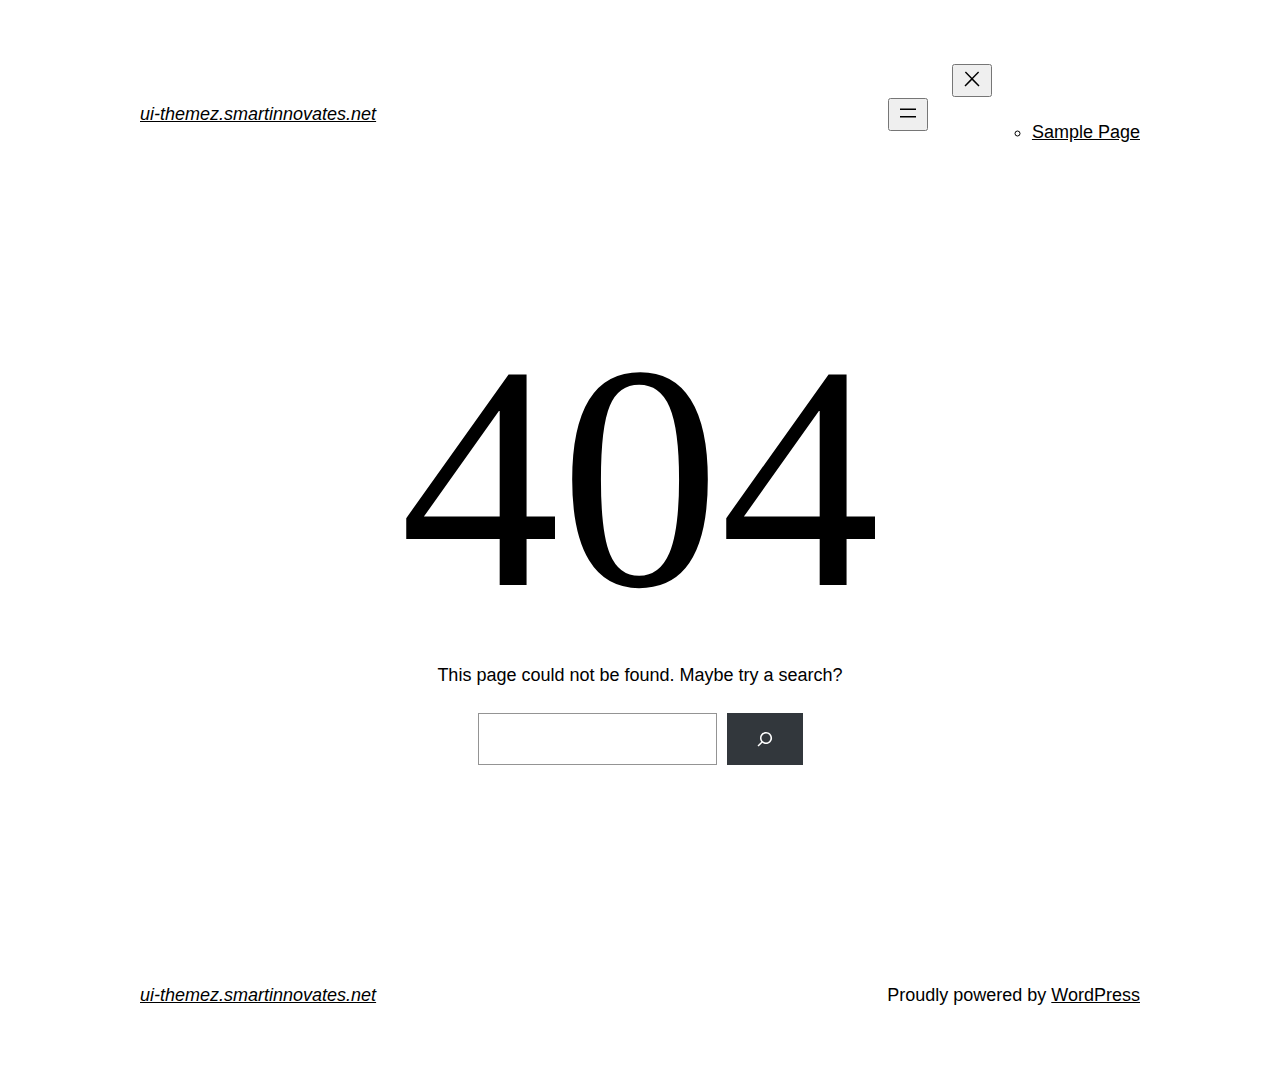
<file: fonts/ionicons28b5.html>
<!DOCTYPE html>
<html lang="en-US">
<head>
	<meta charset="UTF-8" />
	<meta name="viewport" content="width=device-width, initial-scale=1" />
<meta name='robots' content='max-image-preview:large' />
<title>Page not found &#8211; ui-themez.smartinnovates.net</title>
<link rel="alternate" type="application/rss+xml" title="ui-themez.smartinnovates.net &raquo; Feed" href="https://ui-themez.smartinnovates.net/index.php/feed/" />
<link rel="alternate" type="application/rss+xml" title="ui-themez.smartinnovates.net &raquo; Comments Feed" href="https://ui-themez.smartinnovates.net/index.php/comments/feed/" />
<script>
window._wpemojiSettings = {"baseUrl":"https:\/\/s.w.org\/images\/core\/emoji\/15.0.3\/72x72\/","ext":".png","svgUrl":"https:\/\/s.w.org\/images\/core\/emoji\/15.0.3\/svg\/","svgExt":".svg","source":{"concatemoji":"https:\/\/ui-themez.smartinnovates.net\/wp-includes\/js\/wp-emoji-release.min.js?ver=6.6.1"}};
/*! This file is auto-generated */
!function(i,n){var o,s,e;function c(e){try{var t={supportTests:e,timestamp:(new Date).valueOf()};sessionStorage.setItem(o,JSON.stringify(t))}catch(e){}}function p(e,t,n){e.clearRect(0,0,e.canvas.width,e.canvas.height),e.fillText(t,0,0);var t=new Uint32Array(e.getImageData(0,0,e.canvas.width,e.canvas.height).data),r=(e.clearRect(0,0,e.canvas.width,e.canvas.height),e.fillText(n,0,0),new Uint32Array(e.getImageData(0,0,e.canvas.width,e.canvas.height).data));return t.every(function(e,t){return e===r[t]})}function u(e,t,n){switch(t){case"flag":return n(e,"\ud83c\udff3\ufe0f\u200d\u26a7\ufe0f","\ud83c\udff3\ufe0f\u200b\u26a7\ufe0f")?!1:!n(e,"\ud83c\uddfa\ud83c\uddf3","\ud83c\uddfa\u200b\ud83c\uddf3")&&!n(e,"\ud83c\udff4\udb40\udc67\udb40\udc62\udb40\udc65\udb40\udc6e\udb40\udc67\udb40\udc7f","\ud83c\udff4\u200b\udb40\udc67\u200b\udb40\udc62\u200b\udb40\udc65\u200b\udb40\udc6e\u200b\udb40\udc67\u200b\udb40\udc7f");case"emoji":return!n(e,"\ud83d\udc26\u200d\u2b1b","\ud83d\udc26\u200b\u2b1b")}return!1}function f(e,t,n){var r="undefined"!=typeof WorkerGlobalScope&&self instanceof WorkerGlobalScope?new OffscreenCanvas(300,150):i.createElement("canvas"),a=r.getContext("2d",{willReadFrequently:!0}),o=(a.textBaseline="top",a.font="600 32px Arial",{});return e.forEach(function(e){o[e]=t(a,e,n)}),o}function t(e){var t=i.createElement("script");t.src=e,t.defer=!0,i.head.appendChild(t)}"undefined"!=typeof Promise&&(o="wpEmojiSettingsSupports",s=["flag","emoji"],n.supports={everything:!0,everythingExceptFlag:!0},e=new Promise(function(e){i.addEventListener("DOMContentLoaded",e,{once:!0})}),new Promise(function(t){var n=function(){try{var e=JSON.parse(sessionStorage.getItem(o));if("object"==typeof e&&"number"==typeof e.timestamp&&(new Date).valueOf()<e.timestamp+604800&&"object"==typeof e.supportTests)return e.supportTests}catch(e){}return null}();if(!n){if("undefined"!=typeof Worker&&"undefined"!=typeof OffscreenCanvas&&"undefined"!=typeof URL&&URL.createObjectURL&&"undefined"!=typeof Blob)try{var e="postMessage("+f.toString()+"("+[JSON.stringify(s),u.toString(),p.toString()].join(",")+"));",r=new Blob([e],{type:"text/javascript"}),a=new Worker(URL.createObjectURL(r),{name:"wpTestEmojiSupports"});return void(a.onmessage=function(e){c(n=e.data),a.terminate(),t(n)})}catch(e){}c(n=f(s,u,p))}t(n)}).then(function(e){for(var t in e)n.supports[t]=e[t],n.supports.everything=n.supports.everything&&n.supports[t],"flag"!==t&&(n.supports.everythingExceptFlag=n.supports.everythingExceptFlag&&n.supports[t]);n.supports.everythingExceptFlag=n.supports.everythingExceptFlag&&!n.supports.flag,n.DOMReady=!1,n.readyCallback=function(){n.DOMReady=!0}}).then(function(){return e}).then(function(){var e;n.supports.everything||(n.readyCallback(),(e=n.source||{}).concatemoji?t(e.concatemoji):e.wpemoji&&e.twemoji&&(t(e.twemoji),t(e.wpemoji)))}))}((window,document),window._wpemojiSettings);
</script>
<style id='wp-block-site-logo-inline-css'>
.wp-block-site-logo{box-sizing:border-box;line-height:0}.wp-block-site-logo a{display:inline-block;line-height:0}.wp-block-site-logo.is-default-size img{height:auto;width:120px}.wp-block-site-logo img{height:auto;max-width:100%}.wp-block-site-logo a,.wp-block-site-logo img{border-radius:inherit}.wp-block-site-logo.aligncenter{margin-left:auto;margin-right:auto;text-align:center}:root :where(.wp-block-site-logo.is-style-rounded){border-radius:9999px}
</style>
<style id='wp-block-site-title-inline-css'>
:root :where(.wp-block-site-title a){color:inherit}
</style>
<style id='wp-block-group-inline-css'>
.wp-block-group{box-sizing:border-box}:where(.wp-block-group.wp-block-group-is-layout-constrained){position:relative}
</style>
<style id='wp-block-group-theme-inline-css'>
:where(.wp-block-group.has-background){padding:1.25em 2.375em}
</style>
<style id='wp-block-page-list-inline-css'>
.wp-block-navigation .wp-block-page-list{align-items:var(--navigation-layout-align,initial);background-color:inherit;display:flex;flex-direction:var(--navigation-layout-direction,initial);flex-wrap:var(--navigation-layout-wrap,wrap);justify-content:var(--navigation-layout-justify,initial)}.wp-block-navigation .wp-block-navigation-item{background-color:inherit}
</style>
<link rel='stylesheet' id='wp-block-navigation-css' href='https://ui-themez.smartinnovates.net/wp-includes/blocks/navigation/style.min.css?ver=6.6.1' media='all' />
<style id='wp-block-template-part-theme-inline-css'>
:root :where(.wp-block-template-part.has-background){margin-bottom:0;margin-top:0;padding:1.25em 2.375em}
</style>
<style id='wp-block-heading-inline-css'>
h1.has-background,h2.has-background,h3.has-background,h4.has-background,h5.has-background,h6.has-background{padding:1.25em 2.375em}h1.has-text-align-left[style*=writing-mode]:where([style*=vertical-lr]),h1.has-text-align-right[style*=writing-mode]:where([style*=vertical-rl]),h2.has-text-align-left[style*=writing-mode]:where([style*=vertical-lr]),h2.has-text-align-right[style*=writing-mode]:where([style*=vertical-rl]),h3.has-text-align-left[style*=writing-mode]:where([style*=vertical-lr]),h3.has-text-align-right[style*=writing-mode]:where([style*=vertical-rl]),h4.has-text-align-left[style*=writing-mode]:where([style*=vertical-lr]),h4.has-text-align-right[style*=writing-mode]:where([style*=vertical-rl]),h5.has-text-align-left[style*=writing-mode]:where([style*=vertical-lr]),h5.has-text-align-right[style*=writing-mode]:where([style*=vertical-rl]),h6.has-text-align-left[style*=writing-mode]:where([style*=vertical-lr]),h6.has-text-align-right[style*=writing-mode]:where([style*=vertical-rl]){rotate:180deg}
</style>
<style id='wp-block-paragraph-inline-css'>
.is-small-text{font-size:.875em}.is-regular-text{font-size:1em}.is-large-text{font-size:2.25em}.is-larger-text{font-size:3em}.has-drop-cap:not(:focus):first-letter{float:left;font-size:8.4em;font-style:normal;font-weight:100;line-height:.68;margin:.05em .1em 0 0;text-transform:uppercase}body.rtl .has-drop-cap:not(:focus):first-letter{float:none;margin-left:.1em}p.has-drop-cap.has-background{overflow:hidden}:root :where(p.has-background){padding:1.25em 2.375em}:where(p.has-text-color:not(.has-link-color)) a{color:inherit}p.has-text-align-left[style*="writing-mode:vertical-lr"],p.has-text-align-right[style*="writing-mode:vertical-rl"]{rotate:180deg}
</style>
<style id='wp-block-search-inline-css'>
.wp-block-search__button{margin-left:10px;word-break:normal}.wp-block-search__button.has-icon{line-height:0}.wp-block-search__button svg{height:1.25em;min-height:24px;min-width:24px;width:1.25em;fill:currentColor;vertical-align:text-bottom}:where(.wp-block-search__button){border:1px solid #ccc;padding:6px 10px}.wp-block-search__inside-wrapper{display:flex;flex:auto;flex-wrap:nowrap;max-width:100%}.wp-block-search__label{width:100%}.wp-block-search__input{appearance:none;border:1px solid #949494;flex-grow:1;margin-left:0;margin-right:0;min-width:3rem;padding:8px;text-decoration:unset!important}.wp-block-search.wp-block-search__button-only .wp-block-search__button{flex-shrink:0;margin-left:0;max-width:100%}.wp-block-search.wp-block-search__button-only .wp-block-search__button[aria-expanded=true]{max-width:calc(100% - 100px)}.wp-block-search.wp-block-search__button-only .wp-block-search__inside-wrapper{min-width:0!important;transition-property:width}.wp-block-search.wp-block-search__button-only .wp-block-search__input{flex-basis:100%;transition-duration:.3s}.wp-block-search.wp-block-search__button-only.wp-block-search__searchfield-hidden,.wp-block-search.wp-block-search__button-only.wp-block-search__searchfield-hidden .wp-block-search__inside-wrapper{overflow:hidden}.wp-block-search.wp-block-search__button-only.wp-block-search__searchfield-hidden .wp-block-search__input{border-left-width:0!important;border-right-width:0!important;flex-basis:0;flex-grow:0;margin:0;min-width:0!important;padding-left:0!important;padding-right:0!important;width:0!important}:where(.wp-block-search__input){font-family:inherit;font-size:inherit;font-style:inherit;font-weight:inherit;letter-spacing:inherit;line-height:inherit;text-transform:inherit}:where(.wp-block-search__button-inside .wp-block-search__inside-wrapper){border:1px solid #949494;box-sizing:border-box;padding:4px}:where(.wp-block-search__button-inside .wp-block-search__inside-wrapper) .wp-block-search__input{border:none;border-radius:0;padding:0 4px}:where(.wp-block-search__button-inside .wp-block-search__inside-wrapper) .wp-block-search__input:focus{outline:none}:where(.wp-block-search__button-inside .wp-block-search__inside-wrapper) :where(.wp-block-search__button){padding:4px 8px}.wp-block-search.aligncenter .wp-block-search__inside-wrapper{margin:auto}.wp-block[data-align=right] .wp-block-search.wp-block-search__button-only .wp-block-search__inside-wrapper{float:right}
</style>
<style id='wp-block-search-theme-inline-css'>
.wp-block-search .wp-block-search__label{font-weight:700}.wp-block-search__button{border:1px solid #ccc;padding:.375em .625em}
</style>
<style id='wp-emoji-styles-inline-css'>

	img.wp-smiley, img.emoji {
		display: inline !important;
		border: none !important;
		box-shadow: none !important;
		height: 1em !important;
		width: 1em !important;
		margin: 0 0.07em !important;
		vertical-align: -0.1em !important;
		background: none !important;
		padding: 0 !important;
	}
</style>
<style id='wp-block-library-inline-css'>
:root{--wp-admin-theme-color:#007cba;--wp-admin-theme-color--rgb:0,124,186;--wp-admin-theme-color-darker-10:#006ba1;--wp-admin-theme-color-darker-10--rgb:0,107,161;--wp-admin-theme-color-darker-20:#005a87;--wp-admin-theme-color-darker-20--rgb:0,90,135;--wp-admin-border-width-focus:2px;--wp-block-synced-color:#7a00df;--wp-block-synced-color--rgb:122,0,223;--wp-bound-block-color:var(--wp-block-synced-color)}@media (min-resolution:192dpi){:root{--wp-admin-border-width-focus:1.5px}}.wp-element-button{cursor:pointer}:root{--wp--preset--font-size--normal:16px;--wp--preset--font-size--huge:42px}:root .has-very-light-gray-background-color{background-color:#eee}:root .has-very-dark-gray-background-color{background-color:#313131}:root .has-very-light-gray-color{color:#eee}:root .has-very-dark-gray-color{color:#313131}:root .has-vivid-green-cyan-to-vivid-cyan-blue-gradient-background{background:linear-gradient(135deg,#00d084,#0693e3)}:root .has-purple-crush-gradient-background{background:linear-gradient(135deg,#34e2e4,#4721fb 50%,#ab1dfe)}:root .has-hazy-dawn-gradient-background{background:linear-gradient(135deg,#faaca8,#dad0ec)}:root .has-subdued-olive-gradient-background{background:linear-gradient(135deg,#fafae1,#67a671)}:root .has-atomic-cream-gradient-background{background:linear-gradient(135deg,#fdd79a,#004a59)}:root .has-nightshade-gradient-background{background:linear-gradient(135deg,#330968,#31cdcf)}:root .has-midnight-gradient-background{background:linear-gradient(135deg,#020381,#2874fc)}.has-regular-font-size{font-size:1em}.has-larger-font-size{font-size:2.625em}.has-normal-font-size{font-size:var(--wp--preset--font-size--normal)}.has-huge-font-size{font-size:var(--wp--preset--font-size--huge)}.has-text-align-center{text-align:center}.has-text-align-left{text-align:left}.has-text-align-right{text-align:right}#end-resizable-editor-section{display:none}.aligncenter{clear:both}.items-justified-left{justify-content:flex-start}.items-justified-center{justify-content:center}.items-justified-right{justify-content:flex-end}.items-justified-space-between{justify-content:space-between}.screen-reader-text{border:0;clip:rect(1px,1px,1px,1px);clip-path:inset(50%);height:1px;margin:-1px;overflow:hidden;padding:0;position:absolute;width:1px;word-wrap:normal!important}.screen-reader-text:focus{background-color:#ddd;clip:auto!important;clip-path:none;color:#444;display:block;font-size:1em;height:auto;left:5px;line-height:normal;padding:15px 23px 14px;text-decoration:none;top:5px;width:auto;z-index:100000}html :where(.has-border-color){border-style:solid}html :where([style*=border-top-color]){border-top-style:solid}html :where([style*=border-right-color]){border-right-style:solid}html :where([style*=border-bottom-color]){border-bottom-style:solid}html :where([style*=border-left-color]){border-left-style:solid}html :where([style*=border-width]){border-style:solid}html :where([style*=border-top-width]){border-top-style:solid}html :where([style*=border-right-width]){border-right-style:solid}html :where([style*=border-bottom-width]){border-bottom-style:solid}html :where([style*=border-left-width]){border-left-style:solid}html :where(img[class*=wp-image-]){height:auto;max-width:100%}:where(figure){margin:0 0 1em}html :where(.is-position-sticky){--wp-admin--admin-bar--position-offset:var(--wp-admin--admin-bar--height,0px)}@media screen and (max-width:600px){html :where(.is-position-sticky){--wp-admin--admin-bar--position-offset:0px}}
</style>
<style id='global-styles-inline-css'>
:root{--wp--preset--aspect-ratio--square: 1;--wp--preset--aspect-ratio--4-3: 4/3;--wp--preset--aspect-ratio--3-4: 3/4;--wp--preset--aspect-ratio--3-2: 3/2;--wp--preset--aspect-ratio--2-3: 2/3;--wp--preset--aspect-ratio--16-9: 16/9;--wp--preset--aspect-ratio--9-16: 9/16;--wp--preset--color--black: #000000;--wp--preset--color--cyan-bluish-gray: #abb8c3;--wp--preset--color--white: #ffffff;--wp--preset--color--pale-pink: #f78da7;--wp--preset--color--vivid-red: #cf2e2e;--wp--preset--color--luminous-vivid-orange: #ff6900;--wp--preset--color--luminous-vivid-amber: #fcb900;--wp--preset--color--light-green-cyan: #7bdcb5;--wp--preset--color--vivid-green-cyan: #00d084;--wp--preset--color--pale-cyan-blue: #8ed1fc;--wp--preset--color--vivid-cyan-blue: #0693e3;--wp--preset--color--vivid-purple: #9b51e0;--wp--preset--color--foreground: #000000;--wp--preset--color--background: #ffffff;--wp--preset--color--primary: #1a4548;--wp--preset--color--secondary: #ffe2c7;--wp--preset--color--tertiary: #F6F6F6;--wp--preset--gradient--vivid-cyan-blue-to-vivid-purple: linear-gradient(135deg,rgba(6,147,227,1) 0%,rgb(155,81,224) 100%);--wp--preset--gradient--light-green-cyan-to-vivid-green-cyan: linear-gradient(135deg,rgb(122,220,180) 0%,rgb(0,208,130) 100%);--wp--preset--gradient--luminous-vivid-amber-to-luminous-vivid-orange: linear-gradient(135deg,rgba(252,185,0,1) 0%,rgba(255,105,0,1) 100%);--wp--preset--gradient--luminous-vivid-orange-to-vivid-red: linear-gradient(135deg,rgba(255,105,0,1) 0%,rgb(207,46,46) 100%);--wp--preset--gradient--very-light-gray-to-cyan-bluish-gray: linear-gradient(135deg,rgb(238,238,238) 0%,rgb(169,184,195) 100%);--wp--preset--gradient--cool-to-warm-spectrum: linear-gradient(135deg,rgb(74,234,220) 0%,rgb(151,120,209) 20%,rgb(207,42,186) 40%,rgb(238,44,130) 60%,rgb(251,105,98) 80%,rgb(254,248,76) 100%);--wp--preset--gradient--blush-light-purple: linear-gradient(135deg,rgb(255,206,236) 0%,rgb(152,150,240) 100%);--wp--preset--gradient--blush-bordeaux: linear-gradient(135deg,rgb(254,205,165) 0%,rgb(254,45,45) 50%,rgb(107,0,62) 100%);--wp--preset--gradient--luminous-dusk: linear-gradient(135deg,rgb(255,203,112) 0%,rgb(199,81,192) 50%,rgb(65,88,208) 100%);--wp--preset--gradient--pale-ocean: linear-gradient(135deg,rgb(255,245,203) 0%,rgb(182,227,212) 50%,rgb(51,167,181) 100%);--wp--preset--gradient--electric-grass: linear-gradient(135deg,rgb(202,248,128) 0%,rgb(113,206,126) 100%);--wp--preset--gradient--midnight: linear-gradient(135deg,rgb(2,3,129) 0%,rgb(40,116,252) 100%);--wp--preset--gradient--vertical-secondary-to-tertiary: linear-gradient(to bottom,var(--wp--preset--color--secondary) 0%,var(--wp--preset--color--tertiary) 100%);--wp--preset--gradient--vertical-secondary-to-background: linear-gradient(to bottom,var(--wp--preset--color--secondary) 0%,var(--wp--preset--color--background) 100%);--wp--preset--gradient--vertical-tertiary-to-background: linear-gradient(to bottom,var(--wp--preset--color--tertiary) 0%,var(--wp--preset--color--background) 100%);--wp--preset--gradient--diagonal-primary-to-foreground: linear-gradient(to bottom right,var(--wp--preset--color--primary) 0%,var(--wp--preset--color--foreground) 100%);--wp--preset--gradient--diagonal-secondary-to-background: linear-gradient(to bottom right,var(--wp--preset--color--secondary) 50%,var(--wp--preset--color--background) 50%);--wp--preset--gradient--diagonal-background-to-secondary: linear-gradient(to bottom right,var(--wp--preset--color--background) 50%,var(--wp--preset--color--secondary) 50%);--wp--preset--gradient--diagonal-tertiary-to-background: linear-gradient(to bottom right,var(--wp--preset--color--tertiary) 50%,var(--wp--preset--color--background) 50%);--wp--preset--gradient--diagonal-background-to-tertiary: linear-gradient(to bottom right,var(--wp--preset--color--background) 50%,var(--wp--preset--color--tertiary) 50%);--wp--preset--font-size--small: 1rem;--wp--preset--font-size--medium: 1.125rem;--wp--preset--font-size--large: 1.75rem;--wp--preset--font-size--x-large: clamp(1.75rem, 3vw, 2.25rem);--wp--preset--font-family--system-font: -apple-system,BlinkMacSystemFont,"Segoe UI",Roboto,Oxygen-Sans,Ubuntu,Cantarell,"Helvetica Neue",sans-serif;--wp--preset--font-family--source-serif-pro: "Source Serif Pro", serif;--wp--preset--spacing--20: 0.44rem;--wp--preset--spacing--30: 0.67rem;--wp--preset--spacing--40: 1rem;--wp--preset--spacing--50: 1.5rem;--wp--preset--spacing--60: 2.25rem;--wp--preset--spacing--70: 3.38rem;--wp--preset--spacing--80: 5.06rem;--wp--preset--shadow--natural: 6px 6px 9px rgba(0, 0, 0, 0.2);--wp--preset--shadow--deep: 12px 12px 50px rgba(0, 0, 0, 0.4);--wp--preset--shadow--sharp: 6px 6px 0px rgba(0, 0, 0, 0.2);--wp--preset--shadow--outlined: 6px 6px 0px -3px rgba(255, 255, 255, 1), 6px 6px rgba(0, 0, 0, 1);--wp--preset--shadow--crisp: 6px 6px 0px rgba(0, 0, 0, 1);--wp--custom--spacing--small: max(1.25rem, 5vw);--wp--custom--spacing--medium: clamp(2rem, 8vw, calc(4 * var(--wp--style--block-gap)));--wp--custom--spacing--large: clamp(4rem, 10vw, 8rem);--wp--custom--spacing--outer: var(--wp--custom--spacing--small, 1.25rem);--wp--custom--typography--font-size--huge: clamp(2.25rem, 4vw, 2.75rem);--wp--custom--typography--font-size--gigantic: clamp(2.75rem, 6vw, 3.25rem);--wp--custom--typography--font-size--colossal: clamp(3.25rem, 8vw, 6.25rem);--wp--custom--typography--line-height--tiny: 1.15;--wp--custom--typography--line-height--small: 1.2;--wp--custom--typography--line-height--medium: 1.4;--wp--custom--typography--line-height--normal: 1.6;}:root { --wp--style--global--content-size: 650px;--wp--style--global--wide-size: 1000px; }:where(body) { margin: 0; }.wp-site-blocks > .alignleft { float: left; margin-right: 2em; }.wp-site-blocks > .alignright { float: right; margin-left: 2em; }.wp-site-blocks > .aligncenter { justify-content: center; margin-left: auto; margin-right: auto; }:where(.wp-site-blocks) > * { margin-block-start: 1.5rem; margin-block-end: 0; }:where(.wp-site-blocks) > :first-child { margin-block-start: 0; }:where(.wp-site-blocks) > :last-child { margin-block-end: 0; }:root { --wp--style--block-gap: 1.5rem; }.is-layout-flow  > :first-child{margin-block-start: 0;}.is-layout-flow  > :last-child{margin-block-end: 0;}.is-layout-flow  > *{margin-block-start: 1.5rem;margin-block-end: 0;}.is-layout-constrained  > :first-child{margin-block-start: 0;}.is-layout-constrained  > :last-child{margin-block-end: 0;}.is-layout-constrained  > *{margin-block-start: 1.5rem;margin-block-end: 0;}.is-layout-flex {gap: 1.5rem;}.is-layout-grid {gap: 1.5rem;}.is-layout-flow > .alignleft{float: left;margin-inline-start: 0;margin-inline-end: 2em;}.is-layout-flow > .alignright{float: right;margin-inline-start: 2em;margin-inline-end: 0;}.is-layout-flow > .aligncenter{margin-left: auto !important;margin-right: auto !important;}.is-layout-constrained > .alignleft{float: left;margin-inline-start: 0;margin-inline-end: 2em;}.is-layout-constrained > .alignright{float: right;margin-inline-start: 2em;margin-inline-end: 0;}.is-layout-constrained > .aligncenter{margin-left: auto !important;margin-right: auto !important;}.is-layout-constrained > :where(:not(.alignleft):not(.alignright):not(.alignfull)){max-width: var(--wp--style--global--content-size);margin-left: auto !important;margin-right: auto !important;}.is-layout-constrained > .alignwide{max-width: var(--wp--style--global--wide-size);}body .is-layout-flex{display: flex;}.is-layout-flex{flex-wrap: wrap;align-items: center;}.is-layout-flex > :is(*, div){margin: 0;}body .is-layout-grid{display: grid;}.is-layout-grid > :is(*, div){margin: 0;}:root :where(body){background-color: var(--wp--preset--color--background);color: var(--wp--preset--color--foreground);font-family: var(--wp--preset--font-family--system-font);font-size: var(--wp--preset--font-size--medium);line-height: var(--wp--custom--typography--line-height--normal);padding-top: 0px;padding-right: 0px;padding-bottom: 0px;padding-left: 0px;}a:where(:not(.wp-element-button)){color: var(--wp--preset--color--foreground);text-decoration: underline;}h1{font-family: var(--wp--preset--font-family--source-serif-pro);font-size: var(--wp--custom--typography--font-size--colossal);font-weight: 300;line-height: var(--wp--custom--typography--line-height--tiny);}h2{font-family: var(--wp--preset--font-family--source-serif-pro);font-size: var(--wp--custom--typography--font-size--gigantic);font-weight: 300;line-height: var(--wp--custom--typography--line-height--small);}h3{font-family: var(--wp--preset--font-family--source-serif-pro);font-size: var(--wp--custom--typography--font-size--huge);font-weight: 300;line-height: var(--wp--custom--typography--line-height--tiny);}h4{font-family: var(--wp--preset--font-family--source-serif-pro);font-size: var(--wp--preset--font-size--x-large);font-weight: 300;line-height: var(--wp--custom--typography--line-height--tiny);}h5{font-family: var(--wp--preset--font-family--system-font);font-size: var(--wp--preset--font-size--medium);font-weight: 700;line-height: var(--wp--custom--typography--line-height--normal);text-transform: uppercase;}h6{font-family: var(--wp--preset--font-family--system-font);font-size: var(--wp--preset--font-size--medium);font-weight: 400;line-height: var(--wp--custom--typography--line-height--normal);text-transform: uppercase;}:root :where(.wp-element-button, .wp-block-button__link){background-color: #32373c;border-width: 0;color: #fff;font-family: inherit;font-size: inherit;line-height: inherit;padding: calc(0.667em + 2px) calc(1.333em + 2px);text-decoration: none;}.has-black-color{color: var(--wp--preset--color--black) !important;}.has-cyan-bluish-gray-color{color: var(--wp--preset--color--cyan-bluish-gray) !important;}.has-white-color{color: var(--wp--preset--color--white) !important;}.has-pale-pink-color{color: var(--wp--preset--color--pale-pink) !important;}.has-vivid-red-color{color: var(--wp--preset--color--vivid-red) !important;}.has-luminous-vivid-orange-color{color: var(--wp--preset--color--luminous-vivid-orange) !important;}.has-luminous-vivid-amber-color{color: var(--wp--preset--color--luminous-vivid-amber) !important;}.has-light-green-cyan-color{color: var(--wp--preset--color--light-green-cyan) !important;}.has-vivid-green-cyan-color{color: var(--wp--preset--color--vivid-green-cyan) !important;}.has-pale-cyan-blue-color{color: var(--wp--preset--color--pale-cyan-blue) !important;}.has-vivid-cyan-blue-color{color: var(--wp--preset--color--vivid-cyan-blue) !important;}.has-vivid-purple-color{color: var(--wp--preset--color--vivid-purple) !important;}.has-foreground-color{color: var(--wp--preset--color--foreground) !important;}.has-background-color{color: var(--wp--preset--color--background) !important;}.has-primary-color{color: var(--wp--preset--color--primary) !important;}.has-secondary-color{color: var(--wp--preset--color--secondary) !important;}.has-tertiary-color{color: var(--wp--preset--color--tertiary) !important;}.has-black-background-color{background-color: var(--wp--preset--color--black) !important;}.has-cyan-bluish-gray-background-color{background-color: var(--wp--preset--color--cyan-bluish-gray) !important;}.has-white-background-color{background-color: var(--wp--preset--color--white) !important;}.has-pale-pink-background-color{background-color: var(--wp--preset--color--pale-pink) !important;}.has-vivid-red-background-color{background-color: var(--wp--preset--color--vivid-red) !important;}.has-luminous-vivid-orange-background-color{background-color: var(--wp--preset--color--luminous-vivid-orange) !important;}.has-luminous-vivid-amber-background-color{background-color: var(--wp--preset--color--luminous-vivid-amber) !important;}.has-light-green-cyan-background-color{background-color: var(--wp--preset--color--light-green-cyan) !important;}.has-vivid-green-cyan-background-color{background-color: var(--wp--preset--color--vivid-green-cyan) !important;}.has-pale-cyan-blue-background-color{background-color: var(--wp--preset--color--pale-cyan-blue) !important;}.has-vivid-cyan-blue-background-color{background-color: var(--wp--preset--color--vivid-cyan-blue) !important;}.has-vivid-purple-background-color{background-color: var(--wp--preset--color--vivid-purple) !important;}.has-foreground-background-color{background-color: var(--wp--preset--color--foreground) !important;}.has-background-background-color{background-color: var(--wp--preset--color--background) !important;}.has-primary-background-color{background-color: var(--wp--preset--color--primary) !important;}.has-secondary-background-color{background-color: var(--wp--preset--color--secondary) !important;}.has-tertiary-background-color{background-color: var(--wp--preset--color--tertiary) !important;}.has-black-border-color{border-color: var(--wp--preset--color--black) !important;}.has-cyan-bluish-gray-border-color{border-color: var(--wp--preset--color--cyan-bluish-gray) !important;}.has-white-border-color{border-color: var(--wp--preset--color--white) !important;}.has-pale-pink-border-color{border-color: var(--wp--preset--color--pale-pink) !important;}.has-vivid-red-border-color{border-color: var(--wp--preset--color--vivid-red) !important;}.has-luminous-vivid-orange-border-color{border-color: var(--wp--preset--color--luminous-vivid-orange) !important;}.has-luminous-vivid-amber-border-color{border-color: var(--wp--preset--color--luminous-vivid-amber) !important;}.has-light-green-cyan-border-color{border-color: var(--wp--preset--color--light-green-cyan) !important;}.has-vivid-green-cyan-border-color{border-color: var(--wp--preset--color--vivid-green-cyan) !important;}.has-pale-cyan-blue-border-color{border-color: var(--wp--preset--color--pale-cyan-blue) !important;}.has-vivid-cyan-blue-border-color{border-color: var(--wp--preset--color--vivid-cyan-blue) !important;}.has-vivid-purple-border-color{border-color: var(--wp--preset--color--vivid-purple) !important;}.has-foreground-border-color{border-color: var(--wp--preset--color--foreground) !important;}.has-background-border-color{border-color: var(--wp--preset--color--background) !important;}.has-primary-border-color{border-color: var(--wp--preset--color--primary) !important;}.has-secondary-border-color{border-color: var(--wp--preset--color--secondary) !important;}.has-tertiary-border-color{border-color: var(--wp--preset--color--tertiary) !important;}.has-vivid-cyan-blue-to-vivid-purple-gradient-background{background: var(--wp--preset--gradient--vivid-cyan-blue-to-vivid-purple) !important;}.has-light-green-cyan-to-vivid-green-cyan-gradient-background{background: var(--wp--preset--gradient--light-green-cyan-to-vivid-green-cyan) !important;}.has-luminous-vivid-amber-to-luminous-vivid-orange-gradient-background{background: var(--wp--preset--gradient--luminous-vivid-amber-to-luminous-vivid-orange) !important;}.has-luminous-vivid-orange-to-vivid-red-gradient-background{background: var(--wp--preset--gradient--luminous-vivid-orange-to-vivid-red) !important;}.has-very-light-gray-to-cyan-bluish-gray-gradient-background{background: var(--wp--preset--gradient--very-light-gray-to-cyan-bluish-gray) !important;}.has-cool-to-warm-spectrum-gradient-background{background: var(--wp--preset--gradient--cool-to-warm-spectrum) !important;}.has-blush-light-purple-gradient-background{background: var(--wp--preset--gradient--blush-light-purple) !important;}.has-blush-bordeaux-gradient-background{background: var(--wp--preset--gradient--blush-bordeaux) !important;}.has-luminous-dusk-gradient-background{background: var(--wp--preset--gradient--luminous-dusk) !important;}.has-pale-ocean-gradient-background{background: var(--wp--preset--gradient--pale-ocean) !important;}.has-electric-grass-gradient-background{background: var(--wp--preset--gradient--electric-grass) !important;}.has-midnight-gradient-background{background: var(--wp--preset--gradient--midnight) !important;}.has-vertical-secondary-to-tertiary-gradient-background{background: var(--wp--preset--gradient--vertical-secondary-to-tertiary) !important;}.has-vertical-secondary-to-background-gradient-background{background: var(--wp--preset--gradient--vertical-secondary-to-background) !important;}.has-vertical-tertiary-to-background-gradient-background{background: var(--wp--preset--gradient--vertical-tertiary-to-background) !important;}.has-diagonal-primary-to-foreground-gradient-background{background: var(--wp--preset--gradient--diagonal-primary-to-foreground) !important;}.has-diagonal-secondary-to-background-gradient-background{background: var(--wp--preset--gradient--diagonal-secondary-to-background) !important;}.has-diagonal-background-to-secondary-gradient-background{background: var(--wp--preset--gradient--diagonal-background-to-secondary) !important;}.has-diagonal-tertiary-to-background-gradient-background{background: var(--wp--preset--gradient--diagonal-tertiary-to-background) !important;}.has-diagonal-background-to-tertiary-gradient-background{background: var(--wp--preset--gradient--diagonal-background-to-tertiary) !important;}.has-small-font-size{font-size: var(--wp--preset--font-size--small) !important;}.has-medium-font-size{font-size: var(--wp--preset--font-size--medium) !important;}.has-large-font-size{font-size: var(--wp--preset--font-size--large) !important;}.has-x-large-font-size{font-size: var(--wp--preset--font-size--x-large) !important;}.has-system-font-font-family{font-family: var(--wp--preset--font-family--system-font) !important;}.has-source-serif-pro-font-family{font-family: var(--wp--preset--font-family--source-serif-pro) !important;}
:root :where(.wp-block-site-title){font-family: var(--wp--preset--font-family--system-font);font-size: var(--wp--preset--font-size--medium);font-style: italic;font-weight: normal;line-height: var(--wp--custom--typography--line-height--normal);}
</style>
<style id='core-block-supports-inline-css'>
.wp-container-core-navigation-is-layout-1{justify-content:flex-end;}.wp-container-core-group-is-layout-2{justify-content:space-between;}.wp-container-core-group-is-layout-6{justify-content:space-between;}
</style>
<style id='wp-block-template-skip-link-inline-css'>

		.skip-link.screen-reader-text {
			border: 0;
			clip: rect(1px,1px,1px,1px);
			clip-path: inset(50%);
			height: 1px;
			margin: -1px;
			overflow: hidden;
			padding: 0;
			position: absolute !important;
			width: 1px;
			word-wrap: normal !important;
		}

		.skip-link.screen-reader-text:focus {
			background-color: #eee;
			clip: auto !important;
			clip-path: none;
			color: #444;
			display: block;
			font-size: 1em;
			height: auto;
			left: 5px;
			line-height: normal;
			padding: 15px 23px 14px;
			text-decoration: none;
			top: 5px;
			width: auto;
			z-index: 100000;
		}
</style>
<link rel='stylesheet' id='twentytwentytwo-style-css' href='https://ui-themez.smartinnovates.net/wp-content/themes/twentytwentytwo/style.css?ver=1.2' media='all' />
<link rel="https://api.w.org/" href="https://ui-themez.smartinnovates.net/index.php/wp-json/" /><link rel="EditURI" type="application/rsd+xml" title="RSD" href="https://ui-themez.smartinnovates.net/xmlrpc.php?rsd" />
<meta name="generator" content="WordPress 6.6.1" />
<script id="wp-load-polyfill-importmap">
( HTMLScriptElement.supports && HTMLScriptElement.supports("importmap") ) || document.write( '<script src="https://ui-themez.smartinnovates.net/wp-includes/js/dist/vendor/wp-polyfill-importmap.min.js?ver=1.8.2"></scr' + 'ipt>' );
</script>
<script type="importmap" id="wp-importmap">
{"imports":{"@wordpress\/interactivity":"https:\/\/ui-themez.smartinnovates.net\/wp-includes\/js\/dist\/interactivity.min.js?ver=6.6.1"}}
</script>
<script type="module" src="https://ui-themez.smartinnovates.net/wp-includes/blocks/navigation/view.min.js?ver=6.6.1" id="@wordpress/block-library/navigation-js-module"></script>
<link rel="modulepreload" href="https://ui-themez.smartinnovates.net/wp-includes/js/dist/interactivity.min.js?ver=6.6.1" id="@wordpress/interactivity-js-modulepreload"><style id='wp-fonts-local'>
@font-face{font-family:"Source Serif Pro";font-style:normal;font-weight:200 900;font-display:fallback;src:url('https://ui-themez.smartinnovates.net/wp-content/themes/twentytwentytwo/assets/fonts/source-serif-pro/SourceSerif4Variable-Roman.ttf.woff2') format('woff2');font-stretch:normal;}
@font-face{font-family:"Source Serif Pro";font-style:italic;font-weight:200 900;font-display:fallback;src:url('https://ui-themez.smartinnovates.net/wp-content/themes/twentytwentytwo/assets/fonts/source-serif-pro/SourceSerif4Variable-Italic.ttf.woff2') format('woff2');font-stretch:normal;}
</style>
</head>

<body class="error404 wp-embed-responsive">

<div class="wp-site-blocks"><header class="wp-block-template-part">
<div class="wp-block-group is-layout-constrained wp-block-group-is-layout-constrained">
<div class="wp-block-group alignwide is-content-justification-space-between is-layout-flex wp-container-core-group-is-layout-2 wp-block-group-is-layout-flex" style="padding-top:var(--wp--custom--spacing--small, 1.25rem);padding-bottom:var(--wp--custom--spacing--large, 8rem)">
<div class="wp-block-group is-layout-flex wp-block-group-is-layout-flex">

<h1 class="wp-block-site-title"><a href="https://ui-themez.smartinnovates.net" target="_self" rel="home">ui-themez.smartinnovates.net</a></h1></div>


<nav class="is-responsive items-justified-right wp-block-navigation is-content-justification-right is-layout-flex wp-container-core-navigation-is-layout-1 wp-block-navigation-is-layout-flex" aria-label="" 
		 data-wp-interactive="core/navigation" data-wp-context='{"overlayOpenedBy":{"click":false,"hover":false,"focus":false},"type":"overlay","roleAttribute":"","ariaLabel":"Menu"}'><button aria-haspopup="dialog" aria-label="Open menu" class="wp-block-navigation__responsive-container-open " 
				data-wp-on-async--click="actions.openMenuOnClick"
				data-wp-on--keydown="actions.handleMenuKeydown"
			><svg width="24" height="24" xmlns="http://www.w3.org/2000/svg" viewBox="0 0 24 24" aria-hidden="true" focusable="false"><rect x="4" y="7.5" width="16" height="1.5" /><rect x="4" y="15" width="16" height="1.5" /></svg></button>
				<div class="wp-block-navigation__responsive-container  "  id="modal-1" 
				data-wp-class--has-modal-open="state.isMenuOpen"
				data-wp-class--is-menu-open="state.isMenuOpen"
				data-wp-watch="callbacks.initMenu"
				data-wp-on--keydown="actions.handleMenuKeydown"
				data-wp-on-async--focusout="actions.handleMenuFocusout"
				tabindex="-1"
			>
					<div class="wp-block-navigation__responsive-close" tabindex="-1">
						<div class="wp-block-navigation__responsive-dialog" 
				data-wp-bind--aria-modal="state.ariaModal"
				data-wp-bind--aria-label="state.ariaLabel"
				data-wp-bind--role="state.roleAttribute"
			>
							<button aria-label="Close menu" class="wp-block-navigation__responsive-container-close" 
				data-wp-on-async--click="actions.closeMenuOnClick"
			><svg xmlns="http://www.w3.org/2000/svg" viewBox="0 0 24 24" width="24" height="24" aria-hidden="true" focusable="false"><path d="M13 11.8l6.1-6.3-1-1-6.1 6.2-6.1-6.2-1 1 6.1 6.3-6.5 6.7 1 1 6.5-6.6 6.5 6.6 1-1z"></path></svg></button>
							<div class="wp-block-navigation__responsive-container-content" 
				data-wp-watch="callbacks.focusFirstElement"
			 id="modal-1-content">
								<ul class="wp-block-navigation__container is-responsive items-justified-right wp-block-navigation"><ul class="wp-block-page-list"><li class="wp-block-pages-list__item wp-block-navigation-item open-on-hover-click"><a class="wp-block-pages-list__item__link wp-block-navigation-item__content" href="https://ui-themez.smartinnovates.net/index.php/sample-page/">Sample Page</a></li></ul></ul>
							</div>
						</div>
					</div>
				</div></nav></div>
</div>
</header>


<main class="wp-block-group is-layout-flow wp-block-group-is-layout-flow">
<div class="wp-block-group is-layout-constrained wp-block-group-is-layout-constrained">

					<h2 class="has-text-align-center wp-block-heading" style="font-size:clamp(4rem, 40vw, 20rem);font-weight:200;line-height:1">404</h2>
					
					
					<p class="has-text-align-center">This page could not be found. Maybe try a search?</p>
					
					<form role="search" method="get" action="https://ui-themez.smartinnovates.net/" class="wp-block-search__button-outside wp-block-search__icon-button aligncenter wp-block-search"    ><label class="wp-block-search__label screen-reader-text" for="wp-block-search__input-2" >Search</label><div class="wp-block-search__inside-wrapper "  style="width: 50%"><input class="wp-block-search__input" id="wp-block-search__input-2" placeholder="" value="" type="search" name="s" required /><button aria-label="Search" class="wp-block-search__button has-icon wp-element-button" type="submit" ><svg class="search-icon" viewBox="0 0 24 24" width="24" height="24">
					<path d="M13 5c-3.3 0-6 2.7-6 6 0 1.4.5 2.7 1.3 3.7l-3.8 3.8 1.1 1.1 3.8-3.8c1 .8 2.3 1.3 3.7 1.3 3.3 0 6-2.7 6-6S16.3 5 13 5zm0 10.5c-2.5 0-4.5-2-4.5-4.5s2-4.5 4.5-4.5 4.5 2 4.5 4.5-2 4.5-4.5 4.5z"></path>
				</svg></button></div></form>
</div>
</main>


<footer class="wp-block-template-part">
<div class="wp-block-group is-layout-constrained wp-block-group-is-layout-constrained" style="padding-top:var(--wp--custom--spacing--large, 8rem)">

					<div class="wp-block-group alignfull is-layout-constrained wp-block-group-is-layout-constrained">
					<div class="wp-block-group alignwide is-content-justification-space-between is-layout-flex wp-container-core-group-is-layout-6 wp-block-group-is-layout-flex" style="padding-top:4rem;padding-bottom:4rem"><p class="wp-block-site-title"><a href="https://ui-themez.smartinnovates.net" target="_self" rel="home">ui-themez.smartinnovates.net</a></p>

					
					<p class="has-text-align-right">Proudly powered by <a href="https://wordpress.org" rel="nofollow">WordPress</a></p>
					</div>
					</div>
					
</div>

</footer>
</div>
<script id="wp-block-template-skip-link-js-after">
	( function() {
		var skipLinkTarget = document.querySelector( 'main' ),
			sibling,
			skipLinkTargetID,
			skipLink;

		// Early exit if a skip-link target can't be located.
		if ( ! skipLinkTarget ) {
			return;
		}

		/*
		 * Get the site wrapper.
		 * The skip-link will be injected in the beginning of it.
		 */
		sibling = document.querySelector( '.wp-site-blocks' );

		// Early exit if the root element was not found.
		if ( ! sibling ) {
			return;
		}

		// Get the skip-link target's ID, and generate one if it doesn't exist.
		skipLinkTargetID = skipLinkTarget.id;
		if ( ! skipLinkTargetID ) {
			skipLinkTargetID = 'wp--skip-link--target';
			skipLinkTarget.id = skipLinkTargetID;
		}

		// Create the skip link.
		skipLink = document.createElement( 'a' );
		skipLink.classList.add( 'skip-link', 'screen-reader-text' );
		skipLink.href = '#' + skipLinkTargetID;
		skipLink.innerHTML = 'Skip to content';

		// Inject the skip link.
		sibling.parentElement.insertBefore( skipLink, sibling );
	}() );
	
</script>
</body>
</html>

<!-- plugin=object-cache-pro client=phpredis metric#hits=876 metric#misses=40 metric#hit-ratio=95.6 metric#bytes=120673 metric#prefetches=0 metric#store-reads=61 metric#store-writes=3 metric#store-hits=30 metric#store-misses=31 metric#sql-queries=3 metric#ms-total=285.00 metric#ms-cache=8.01 metric#ms-cache-avg=0.1272 metric#ms-cache-ratio=2.8 sample#redis-hits=49155143 sample#redis-misses=4214971 sample#redis-hit-ratio=92.1 sample#redis-ops-per-sec=33 sample#redis-evicted-keys=0 sample#redis-used-memory=275172264 sample#redis-used-memory-rss=106000384 sample#redis-memory-fragmentation-ratio=0.4 sample#redis-connected-clients=1 sample#redis-tracking-clients=0 sample#redis-rejected-connections=0 sample#redis-keys=237 -->
</file>
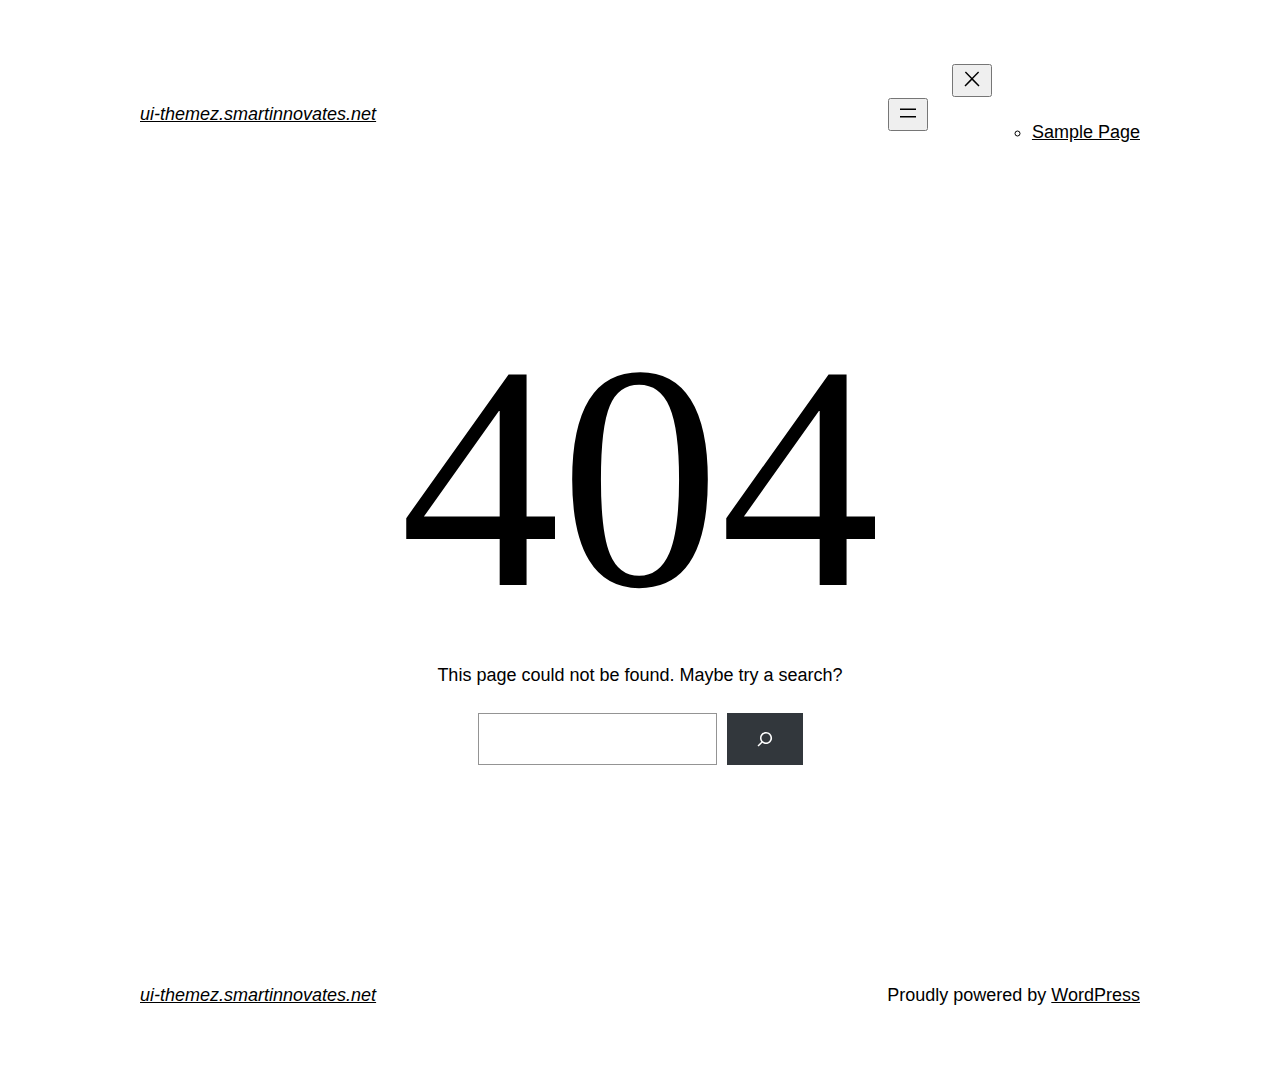
<file: fonts/Pe-icon-7-strokebb1d.html>
<!DOCTYPE html>
<html lang="en-US">
<head>
	<meta charset="UTF-8" />
	<meta name="viewport" content="width=device-width, initial-scale=1" />
<meta name='robots' content='max-image-preview:large' />
<title>Page not found &#8211; ui-themez.smartinnovates.net</title>
<link rel="alternate" type="application/rss+xml" title="ui-themez.smartinnovates.net &raquo; Feed" href="https://ui-themez.smartinnovates.net/index.php/feed/" />
<link rel="alternate" type="application/rss+xml" title="ui-themez.smartinnovates.net &raquo; Comments Feed" href="https://ui-themez.smartinnovates.net/index.php/comments/feed/" />
<script>
window._wpemojiSettings = {"baseUrl":"https:\/\/s.w.org\/images\/core\/emoji\/15.0.3\/72x72\/","ext":".png","svgUrl":"https:\/\/s.w.org\/images\/core\/emoji\/15.0.3\/svg\/","svgExt":".svg","source":{"concatemoji":"https:\/\/ui-themez.smartinnovates.net\/wp-includes\/js\/wp-emoji-release.min.js?ver=6.6.1"}};
/*! This file is auto-generated */
!function(i,n){var o,s,e;function c(e){try{var t={supportTests:e,timestamp:(new Date).valueOf()};sessionStorage.setItem(o,JSON.stringify(t))}catch(e){}}function p(e,t,n){e.clearRect(0,0,e.canvas.width,e.canvas.height),e.fillText(t,0,0);var t=new Uint32Array(e.getImageData(0,0,e.canvas.width,e.canvas.height).data),r=(e.clearRect(0,0,e.canvas.width,e.canvas.height),e.fillText(n,0,0),new Uint32Array(e.getImageData(0,0,e.canvas.width,e.canvas.height).data));return t.every(function(e,t){return e===r[t]})}function u(e,t,n){switch(t){case"flag":return n(e,"\ud83c\udff3\ufe0f\u200d\u26a7\ufe0f","\ud83c\udff3\ufe0f\u200b\u26a7\ufe0f")?!1:!n(e,"\ud83c\uddfa\ud83c\uddf3","\ud83c\uddfa\u200b\ud83c\uddf3")&&!n(e,"\ud83c\udff4\udb40\udc67\udb40\udc62\udb40\udc65\udb40\udc6e\udb40\udc67\udb40\udc7f","\ud83c\udff4\u200b\udb40\udc67\u200b\udb40\udc62\u200b\udb40\udc65\u200b\udb40\udc6e\u200b\udb40\udc67\u200b\udb40\udc7f");case"emoji":return!n(e,"\ud83d\udc26\u200d\u2b1b","\ud83d\udc26\u200b\u2b1b")}return!1}function f(e,t,n){var r="undefined"!=typeof WorkerGlobalScope&&self instanceof WorkerGlobalScope?new OffscreenCanvas(300,150):i.createElement("canvas"),a=r.getContext("2d",{willReadFrequently:!0}),o=(a.textBaseline="top",a.font="600 32px Arial",{});return e.forEach(function(e){o[e]=t(a,e,n)}),o}function t(e){var t=i.createElement("script");t.src=e,t.defer=!0,i.head.appendChild(t)}"undefined"!=typeof Promise&&(o="wpEmojiSettingsSupports",s=["flag","emoji"],n.supports={everything:!0,everythingExceptFlag:!0},e=new Promise(function(e){i.addEventListener("DOMContentLoaded",e,{once:!0})}),new Promise(function(t){var n=function(){try{var e=JSON.parse(sessionStorage.getItem(o));if("object"==typeof e&&"number"==typeof e.timestamp&&(new Date).valueOf()<e.timestamp+604800&&"object"==typeof e.supportTests)return e.supportTests}catch(e){}return null}();if(!n){if("undefined"!=typeof Worker&&"undefined"!=typeof OffscreenCanvas&&"undefined"!=typeof URL&&URL.createObjectURL&&"undefined"!=typeof Blob)try{var e="postMessage("+f.toString()+"("+[JSON.stringify(s),u.toString(),p.toString()].join(",")+"));",r=new Blob([e],{type:"text/javascript"}),a=new Worker(URL.createObjectURL(r),{name:"wpTestEmojiSupports"});return void(a.onmessage=function(e){c(n=e.data),a.terminate(),t(n)})}catch(e){}c(n=f(s,u,p))}t(n)}).then(function(e){for(var t in e)n.supports[t]=e[t],n.supports.everything=n.supports.everything&&n.supports[t],"flag"!==t&&(n.supports.everythingExceptFlag=n.supports.everythingExceptFlag&&n.supports[t]);n.supports.everythingExceptFlag=n.supports.everythingExceptFlag&&!n.supports.flag,n.DOMReady=!1,n.readyCallback=function(){n.DOMReady=!0}}).then(function(){return e}).then(function(){var e;n.supports.everything||(n.readyCallback(),(e=n.source||{}).concatemoji?t(e.concatemoji):e.wpemoji&&e.twemoji&&(t(e.twemoji),t(e.wpemoji)))}))}((window,document),window._wpemojiSettings);
</script>
<style id='wp-block-site-logo-inline-css'>
.wp-block-site-logo{box-sizing:border-box;line-height:0}.wp-block-site-logo a{display:inline-block;line-height:0}.wp-block-site-logo.is-default-size img{height:auto;width:120px}.wp-block-site-logo img{height:auto;max-width:100%}.wp-block-site-logo a,.wp-block-site-logo img{border-radius:inherit}.wp-block-site-logo.aligncenter{margin-left:auto;margin-right:auto;text-align:center}:root :where(.wp-block-site-logo.is-style-rounded){border-radius:9999px}
</style>
<style id='wp-block-site-title-inline-css'>
:root :where(.wp-block-site-title a){color:inherit}
</style>
<style id='wp-block-group-inline-css'>
.wp-block-group{box-sizing:border-box}:where(.wp-block-group.wp-block-group-is-layout-constrained){position:relative}
</style>
<style id='wp-block-group-theme-inline-css'>
:where(.wp-block-group.has-background){padding:1.25em 2.375em}
</style>
<style id='wp-block-page-list-inline-css'>
.wp-block-navigation .wp-block-page-list{align-items:var(--navigation-layout-align,initial);background-color:inherit;display:flex;flex-direction:var(--navigation-layout-direction,initial);flex-wrap:var(--navigation-layout-wrap,wrap);justify-content:var(--navigation-layout-justify,initial)}.wp-block-navigation .wp-block-navigation-item{background-color:inherit}
</style>
<link rel='stylesheet' id='wp-block-navigation-css' href='https://ui-themez.smartinnovates.net/wp-includes/blocks/navigation/style.min.css?ver=6.6.1' media='all' />
<style id='wp-block-template-part-theme-inline-css'>
:root :where(.wp-block-template-part.has-background){margin-bottom:0;margin-top:0;padding:1.25em 2.375em}
</style>
<style id='wp-block-heading-inline-css'>
h1.has-background,h2.has-background,h3.has-background,h4.has-background,h5.has-background,h6.has-background{padding:1.25em 2.375em}h1.has-text-align-left[style*=writing-mode]:where([style*=vertical-lr]),h1.has-text-align-right[style*=writing-mode]:where([style*=vertical-rl]),h2.has-text-align-left[style*=writing-mode]:where([style*=vertical-lr]),h2.has-text-align-right[style*=writing-mode]:where([style*=vertical-rl]),h3.has-text-align-left[style*=writing-mode]:where([style*=vertical-lr]),h3.has-text-align-right[style*=writing-mode]:where([style*=vertical-rl]),h4.has-text-align-left[style*=writing-mode]:where([style*=vertical-lr]),h4.has-text-align-right[style*=writing-mode]:where([style*=vertical-rl]),h5.has-text-align-left[style*=writing-mode]:where([style*=vertical-lr]),h5.has-text-align-right[style*=writing-mode]:where([style*=vertical-rl]),h6.has-text-align-left[style*=writing-mode]:where([style*=vertical-lr]),h6.has-text-align-right[style*=writing-mode]:where([style*=vertical-rl]){rotate:180deg}
</style>
<style id='wp-block-paragraph-inline-css'>
.is-small-text{font-size:.875em}.is-regular-text{font-size:1em}.is-large-text{font-size:2.25em}.is-larger-text{font-size:3em}.has-drop-cap:not(:focus):first-letter{float:left;font-size:8.4em;font-style:normal;font-weight:100;line-height:.68;margin:.05em .1em 0 0;text-transform:uppercase}body.rtl .has-drop-cap:not(:focus):first-letter{float:none;margin-left:.1em}p.has-drop-cap.has-background{overflow:hidden}:root :where(p.has-background){padding:1.25em 2.375em}:where(p.has-text-color:not(.has-link-color)) a{color:inherit}p.has-text-align-left[style*="writing-mode:vertical-lr"],p.has-text-align-right[style*="writing-mode:vertical-rl"]{rotate:180deg}
</style>
<style id='wp-block-search-inline-css'>
.wp-block-search__button{margin-left:10px;word-break:normal}.wp-block-search__button.has-icon{line-height:0}.wp-block-search__button svg{height:1.25em;min-height:24px;min-width:24px;width:1.25em;fill:currentColor;vertical-align:text-bottom}:where(.wp-block-search__button){border:1px solid #ccc;padding:6px 10px}.wp-block-search__inside-wrapper{display:flex;flex:auto;flex-wrap:nowrap;max-width:100%}.wp-block-search__label{width:100%}.wp-block-search__input{appearance:none;border:1px solid #949494;flex-grow:1;margin-left:0;margin-right:0;min-width:3rem;padding:8px;text-decoration:unset!important}.wp-block-search.wp-block-search__button-only .wp-block-search__button{flex-shrink:0;margin-left:0;max-width:100%}.wp-block-search.wp-block-search__button-only .wp-block-search__button[aria-expanded=true]{max-width:calc(100% - 100px)}.wp-block-search.wp-block-search__button-only .wp-block-search__inside-wrapper{min-width:0!important;transition-property:width}.wp-block-search.wp-block-search__button-only .wp-block-search__input{flex-basis:100%;transition-duration:.3s}.wp-block-search.wp-block-search__button-only.wp-block-search__searchfield-hidden,.wp-block-search.wp-block-search__button-only.wp-block-search__searchfield-hidden .wp-block-search__inside-wrapper{overflow:hidden}.wp-block-search.wp-block-search__button-only.wp-block-search__searchfield-hidden .wp-block-search__input{border-left-width:0!important;border-right-width:0!important;flex-basis:0;flex-grow:0;margin:0;min-width:0!important;padding-left:0!important;padding-right:0!important;width:0!important}:where(.wp-block-search__input){font-family:inherit;font-size:inherit;font-style:inherit;font-weight:inherit;letter-spacing:inherit;line-height:inherit;text-transform:inherit}:where(.wp-block-search__button-inside .wp-block-search__inside-wrapper){border:1px solid #949494;box-sizing:border-box;padding:4px}:where(.wp-block-search__button-inside .wp-block-search__inside-wrapper) .wp-block-search__input{border:none;border-radius:0;padding:0 4px}:where(.wp-block-search__button-inside .wp-block-search__inside-wrapper) .wp-block-search__input:focus{outline:none}:where(.wp-block-search__button-inside .wp-block-search__inside-wrapper) :where(.wp-block-search__button){padding:4px 8px}.wp-block-search.aligncenter .wp-block-search__inside-wrapper{margin:auto}.wp-block[data-align=right] .wp-block-search.wp-block-search__button-only .wp-block-search__inside-wrapper{float:right}
</style>
<style id='wp-block-search-theme-inline-css'>
.wp-block-search .wp-block-search__label{font-weight:700}.wp-block-search__button{border:1px solid #ccc;padding:.375em .625em}
</style>
<style id='wp-emoji-styles-inline-css'>

	img.wp-smiley, img.emoji {
		display: inline !important;
		border: none !important;
		box-shadow: none !important;
		height: 1em !important;
		width: 1em !important;
		margin: 0 0.07em !important;
		vertical-align: -0.1em !important;
		background: none !important;
		padding: 0 !important;
	}
</style>
<style id='wp-block-library-inline-css'>
:root{--wp-admin-theme-color:#007cba;--wp-admin-theme-color--rgb:0,124,186;--wp-admin-theme-color-darker-10:#006ba1;--wp-admin-theme-color-darker-10--rgb:0,107,161;--wp-admin-theme-color-darker-20:#005a87;--wp-admin-theme-color-darker-20--rgb:0,90,135;--wp-admin-border-width-focus:2px;--wp-block-synced-color:#7a00df;--wp-block-synced-color--rgb:122,0,223;--wp-bound-block-color:var(--wp-block-synced-color)}@media (min-resolution:192dpi){:root{--wp-admin-border-width-focus:1.5px}}.wp-element-button{cursor:pointer}:root{--wp--preset--font-size--normal:16px;--wp--preset--font-size--huge:42px}:root .has-very-light-gray-background-color{background-color:#eee}:root .has-very-dark-gray-background-color{background-color:#313131}:root .has-very-light-gray-color{color:#eee}:root .has-very-dark-gray-color{color:#313131}:root .has-vivid-green-cyan-to-vivid-cyan-blue-gradient-background{background:linear-gradient(135deg,#00d084,#0693e3)}:root .has-purple-crush-gradient-background{background:linear-gradient(135deg,#34e2e4,#4721fb 50%,#ab1dfe)}:root .has-hazy-dawn-gradient-background{background:linear-gradient(135deg,#faaca8,#dad0ec)}:root .has-subdued-olive-gradient-background{background:linear-gradient(135deg,#fafae1,#67a671)}:root .has-atomic-cream-gradient-background{background:linear-gradient(135deg,#fdd79a,#004a59)}:root .has-nightshade-gradient-background{background:linear-gradient(135deg,#330968,#31cdcf)}:root .has-midnight-gradient-background{background:linear-gradient(135deg,#020381,#2874fc)}.has-regular-font-size{font-size:1em}.has-larger-font-size{font-size:2.625em}.has-normal-font-size{font-size:var(--wp--preset--font-size--normal)}.has-huge-font-size{font-size:var(--wp--preset--font-size--huge)}.has-text-align-center{text-align:center}.has-text-align-left{text-align:left}.has-text-align-right{text-align:right}#end-resizable-editor-section{display:none}.aligncenter{clear:both}.items-justified-left{justify-content:flex-start}.items-justified-center{justify-content:center}.items-justified-right{justify-content:flex-end}.items-justified-space-between{justify-content:space-between}.screen-reader-text{border:0;clip:rect(1px,1px,1px,1px);clip-path:inset(50%);height:1px;margin:-1px;overflow:hidden;padding:0;position:absolute;width:1px;word-wrap:normal!important}.screen-reader-text:focus{background-color:#ddd;clip:auto!important;clip-path:none;color:#444;display:block;font-size:1em;height:auto;left:5px;line-height:normal;padding:15px 23px 14px;text-decoration:none;top:5px;width:auto;z-index:100000}html :where(.has-border-color){border-style:solid}html :where([style*=border-top-color]){border-top-style:solid}html :where([style*=border-right-color]){border-right-style:solid}html :where([style*=border-bottom-color]){border-bottom-style:solid}html :where([style*=border-left-color]){border-left-style:solid}html :where([style*=border-width]){border-style:solid}html :where([style*=border-top-width]){border-top-style:solid}html :where([style*=border-right-width]){border-right-style:solid}html :where([style*=border-bottom-width]){border-bottom-style:solid}html :where([style*=border-left-width]){border-left-style:solid}html :where(img[class*=wp-image-]){height:auto;max-width:100%}:where(figure){margin:0 0 1em}html :where(.is-position-sticky){--wp-admin--admin-bar--position-offset:var(--wp-admin--admin-bar--height,0px)}@media screen and (max-width:600px){html :where(.is-position-sticky){--wp-admin--admin-bar--position-offset:0px}}
</style>
<style id='global-styles-inline-css'>
:root{--wp--preset--aspect-ratio--square: 1;--wp--preset--aspect-ratio--4-3: 4/3;--wp--preset--aspect-ratio--3-4: 3/4;--wp--preset--aspect-ratio--3-2: 3/2;--wp--preset--aspect-ratio--2-3: 2/3;--wp--preset--aspect-ratio--16-9: 16/9;--wp--preset--aspect-ratio--9-16: 9/16;--wp--preset--color--black: #000000;--wp--preset--color--cyan-bluish-gray: #abb8c3;--wp--preset--color--white: #ffffff;--wp--preset--color--pale-pink: #f78da7;--wp--preset--color--vivid-red: #cf2e2e;--wp--preset--color--luminous-vivid-orange: #ff6900;--wp--preset--color--luminous-vivid-amber: #fcb900;--wp--preset--color--light-green-cyan: #7bdcb5;--wp--preset--color--vivid-green-cyan: #00d084;--wp--preset--color--pale-cyan-blue: #8ed1fc;--wp--preset--color--vivid-cyan-blue: #0693e3;--wp--preset--color--vivid-purple: #9b51e0;--wp--preset--color--foreground: #000000;--wp--preset--color--background: #ffffff;--wp--preset--color--primary: #1a4548;--wp--preset--color--secondary: #ffe2c7;--wp--preset--color--tertiary: #F6F6F6;--wp--preset--gradient--vivid-cyan-blue-to-vivid-purple: linear-gradient(135deg,rgba(6,147,227,1) 0%,rgb(155,81,224) 100%);--wp--preset--gradient--light-green-cyan-to-vivid-green-cyan: linear-gradient(135deg,rgb(122,220,180) 0%,rgb(0,208,130) 100%);--wp--preset--gradient--luminous-vivid-amber-to-luminous-vivid-orange: linear-gradient(135deg,rgba(252,185,0,1) 0%,rgba(255,105,0,1) 100%);--wp--preset--gradient--luminous-vivid-orange-to-vivid-red: linear-gradient(135deg,rgba(255,105,0,1) 0%,rgb(207,46,46) 100%);--wp--preset--gradient--very-light-gray-to-cyan-bluish-gray: linear-gradient(135deg,rgb(238,238,238) 0%,rgb(169,184,195) 100%);--wp--preset--gradient--cool-to-warm-spectrum: linear-gradient(135deg,rgb(74,234,220) 0%,rgb(151,120,209) 20%,rgb(207,42,186) 40%,rgb(238,44,130) 60%,rgb(251,105,98) 80%,rgb(254,248,76) 100%);--wp--preset--gradient--blush-light-purple: linear-gradient(135deg,rgb(255,206,236) 0%,rgb(152,150,240) 100%);--wp--preset--gradient--blush-bordeaux: linear-gradient(135deg,rgb(254,205,165) 0%,rgb(254,45,45) 50%,rgb(107,0,62) 100%);--wp--preset--gradient--luminous-dusk: linear-gradient(135deg,rgb(255,203,112) 0%,rgb(199,81,192) 50%,rgb(65,88,208) 100%);--wp--preset--gradient--pale-ocean: linear-gradient(135deg,rgb(255,245,203) 0%,rgb(182,227,212) 50%,rgb(51,167,181) 100%);--wp--preset--gradient--electric-grass: linear-gradient(135deg,rgb(202,248,128) 0%,rgb(113,206,126) 100%);--wp--preset--gradient--midnight: linear-gradient(135deg,rgb(2,3,129) 0%,rgb(40,116,252) 100%);--wp--preset--gradient--vertical-secondary-to-tertiary: linear-gradient(to bottom,var(--wp--preset--color--secondary) 0%,var(--wp--preset--color--tertiary) 100%);--wp--preset--gradient--vertical-secondary-to-background: linear-gradient(to bottom,var(--wp--preset--color--secondary) 0%,var(--wp--preset--color--background) 100%);--wp--preset--gradient--vertical-tertiary-to-background: linear-gradient(to bottom,var(--wp--preset--color--tertiary) 0%,var(--wp--preset--color--background) 100%);--wp--preset--gradient--diagonal-primary-to-foreground: linear-gradient(to bottom right,var(--wp--preset--color--primary) 0%,var(--wp--preset--color--foreground) 100%);--wp--preset--gradient--diagonal-secondary-to-background: linear-gradient(to bottom right,var(--wp--preset--color--secondary) 50%,var(--wp--preset--color--background) 50%);--wp--preset--gradient--diagonal-background-to-secondary: linear-gradient(to bottom right,var(--wp--preset--color--background) 50%,var(--wp--preset--color--secondary) 50%);--wp--preset--gradient--diagonal-tertiary-to-background: linear-gradient(to bottom right,var(--wp--preset--color--tertiary) 50%,var(--wp--preset--color--background) 50%);--wp--preset--gradient--diagonal-background-to-tertiary: linear-gradient(to bottom right,var(--wp--preset--color--background) 50%,var(--wp--preset--color--tertiary) 50%);--wp--preset--font-size--small: 1rem;--wp--preset--font-size--medium: 1.125rem;--wp--preset--font-size--large: 1.75rem;--wp--preset--font-size--x-large: clamp(1.75rem, 3vw, 2.25rem);--wp--preset--font-family--system-font: -apple-system,BlinkMacSystemFont,"Segoe UI",Roboto,Oxygen-Sans,Ubuntu,Cantarell,"Helvetica Neue",sans-serif;--wp--preset--font-family--source-serif-pro: "Source Serif Pro", serif;--wp--preset--spacing--20: 0.44rem;--wp--preset--spacing--30: 0.67rem;--wp--preset--spacing--40: 1rem;--wp--preset--spacing--50: 1.5rem;--wp--preset--spacing--60: 2.25rem;--wp--preset--spacing--70: 3.38rem;--wp--preset--spacing--80: 5.06rem;--wp--preset--shadow--natural: 6px 6px 9px rgba(0, 0, 0, 0.2);--wp--preset--shadow--deep: 12px 12px 50px rgba(0, 0, 0, 0.4);--wp--preset--shadow--sharp: 6px 6px 0px rgba(0, 0, 0, 0.2);--wp--preset--shadow--outlined: 6px 6px 0px -3px rgba(255, 255, 255, 1), 6px 6px rgba(0, 0, 0, 1);--wp--preset--shadow--crisp: 6px 6px 0px rgba(0, 0, 0, 1);--wp--custom--spacing--small: max(1.25rem, 5vw);--wp--custom--spacing--medium: clamp(2rem, 8vw, calc(4 * var(--wp--style--block-gap)));--wp--custom--spacing--large: clamp(4rem, 10vw, 8rem);--wp--custom--spacing--outer: var(--wp--custom--spacing--small, 1.25rem);--wp--custom--typography--font-size--huge: clamp(2.25rem, 4vw, 2.75rem);--wp--custom--typography--font-size--gigantic: clamp(2.75rem, 6vw, 3.25rem);--wp--custom--typography--font-size--colossal: clamp(3.25rem, 8vw, 6.25rem);--wp--custom--typography--line-height--tiny: 1.15;--wp--custom--typography--line-height--small: 1.2;--wp--custom--typography--line-height--medium: 1.4;--wp--custom--typography--line-height--normal: 1.6;}:root { --wp--style--global--content-size: 650px;--wp--style--global--wide-size: 1000px; }:where(body) { margin: 0; }.wp-site-blocks > .alignleft { float: left; margin-right: 2em; }.wp-site-blocks > .alignright { float: right; margin-left: 2em; }.wp-site-blocks > .aligncenter { justify-content: center; margin-left: auto; margin-right: auto; }:where(.wp-site-blocks) > * { margin-block-start: 1.5rem; margin-block-end: 0; }:where(.wp-site-blocks) > :first-child { margin-block-start: 0; }:where(.wp-site-blocks) > :last-child { margin-block-end: 0; }:root { --wp--style--block-gap: 1.5rem; }.is-layout-flow  > :first-child{margin-block-start: 0;}.is-layout-flow  > :last-child{margin-block-end: 0;}.is-layout-flow  > *{margin-block-start: 1.5rem;margin-block-end: 0;}.is-layout-constrained  > :first-child{margin-block-start: 0;}.is-layout-constrained  > :last-child{margin-block-end: 0;}.is-layout-constrained  > *{margin-block-start: 1.5rem;margin-block-end: 0;}.is-layout-flex {gap: 1.5rem;}.is-layout-grid {gap: 1.5rem;}.is-layout-flow > .alignleft{float: left;margin-inline-start: 0;margin-inline-end: 2em;}.is-layout-flow > .alignright{float: right;margin-inline-start: 2em;margin-inline-end: 0;}.is-layout-flow > .aligncenter{margin-left: auto !important;margin-right: auto !important;}.is-layout-constrained > .alignleft{float: left;margin-inline-start: 0;margin-inline-end: 2em;}.is-layout-constrained > .alignright{float: right;margin-inline-start: 2em;margin-inline-end: 0;}.is-layout-constrained > .aligncenter{margin-left: auto !important;margin-right: auto !important;}.is-layout-constrained > :where(:not(.alignleft):not(.alignright):not(.alignfull)){max-width: var(--wp--style--global--content-size);margin-left: auto !important;margin-right: auto !important;}.is-layout-constrained > .alignwide{max-width: var(--wp--style--global--wide-size);}body .is-layout-flex{display: flex;}.is-layout-flex{flex-wrap: wrap;align-items: center;}.is-layout-flex > :is(*, div){margin: 0;}body .is-layout-grid{display: grid;}.is-layout-grid > :is(*, div){margin: 0;}:root :where(body){background-color: var(--wp--preset--color--background);color: var(--wp--preset--color--foreground);font-family: var(--wp--preset--font-family--system-font);font-size: var(--wp--preset--font-size--medium);line-height: var(--wp--custom--typography--line-height--normal);padding-top: 0px;padding-right: 0px;padding-bottom: 0px;padding-left: 0px;}a:where(:not(.wp-element-button)){color: var(--wp--preset--color--foreground);text-decoration: underline;}h1{font-family: var(--wp--preset--font-family--source-serif-pro);font-size: var(--wp--custom--typography--font-size--colossal);font-weight: 300;line-height: var(--wp--custom--typography--line-height--tiny);}h2{font-family: var(--wp--preset--font-family--source-serif-pro);font-size: var(--wp--custom--typography--font-size--gigantic);font-weight: 300;line-height: var(--wp--custom--typography--line-height--small);}h3{font-family: var(--wp--preset--font-family--source-serif-pro);font-size: var(--wp--custom--typography--font-size--huge);font-weight: 300;line-height: var(--wp--custom--typography--line-height--tiny);}h4{font-family: var(--wp--preset--font-family--source-serif-pro);font-size: var(--wp--preset--font-size--x-large);font-weight: 300;line-height: var(--wp--custom--typography--line-height--tiny);}h5{font-family: var(--wp--preset--font-family--system-font);font-size: var(--wp--preset--font-size--medium);font-weight: 700;line-height: var(--wp--custom--typography--line-height--normal);text-transform: uppercase;}h6{font-family: var(--wp--preset--font-family--system-font);font-size: var(--wp--preset--font-size--medium);font-weight: 400;line-height: var(--wp--custom--typography--line-height--normal);text-transform: uppercase;}:root :where(.wp-element-button, .wp-block-button__link){background-color: #32373c;border-width: 0;color: #fff;font-family: inherit;font-size: inherit;line-height: inherit;padding: calc(0.667em + 2px) calc(1.333em + 2px);text-decoration: none;}.has-black-color{color: var(--wp--preset--color--black) !important;}.has-cyan-bluish-gray-color{color: var(--wp--preset--color--cyan-bluish-gray) !important;}.has-white-color{color: var(--wp--preset--color--white) !important;}.has-pale-pink-color{color: var(--wp--preset--color--pale-pink) !important;}.has-vivid-red-color{color: var(--wp--preset--color--vivid-red) !important;}.has-luminous-vivid-orange-color{color: var(--wp--preset--color--luminous-vivid-orange) !important;}.has-luminous-vivid-amber-color{color: var(--wp--preset--color--luminous-vivid-amber) !important;}.has-light-green-cyan-color{color: var(--wp--preset--color--light-green-cyan) !important;}.has-vivid-green-cyan-color{color: var(--wp--preset--color--vivid-green-cyan) !important;}.has-pale-cyan-blue-color{color: var(--wp--preset--color--pale-cyan-blue) !important;}.has-vivid-cyan-blue-color{color: var(--wp--preset--color--vivid-cyan-blue) !important;}.has-vivid-purple-color{color: var(--wp--preset--color--vivid-purple) !important;}.has-foreground-color{color: var(--wp--preset--color--foreground) !important;}.has-background-color{color: var(--wp--preset--color--background) !important;}.has-primary-color{color: var(--wp--preset--color--primary) !important;}.has-secondary-color{color: var(--wp--preset--color--secondary) !important;}.has-tertiary-color{color: var(--wp--preset--color--tertiary) !important;}.has-black-background-color{background-color: var(--wp--preset--color--black) !important;}.has-cyan-bluish-gray-background-color{background-color: var(--wp--preset--color--cyan-bluish-gray) !important;}.has-white-background-color{background-color: var(--wp--preset--color--white) !important;}.has-pale-pink-background-color{background-color: var(--wp--preset--color--pale-pink) !important;}.has-vivid-red-background-color{background-color: var(--wp--preset--color--vivid-red) !important;}.has-luminous-vivid-orange-background-color{background-color: var(--wp--preset--color--luminous-vivid-orange) !important;}.has-luminous-vivid-amber-background-color{background-color: var(--wp--preset--color--luminous-vivid-amber) !important;}.has-light-green-cyan-background-color{background-color: var(--wp--preset--color--light-green-cyan) !important;}.has-vivid-green-cyan-background-color{background-color: var(--wp--preset--color--vivid-green-cyan) !important;}.has-pale-cyan-blue-background-color{background-color: var(--wp--preset--color--pale-cyan-blue) !important;}.has-vivid-cyan-blue-background-color{background-color: var(--wp--preset--color--vivid-cyan-blue) !important;}.has-vivid-purple-background-color{background-color: var(--wp--preset--color--vivid-purple) !important;}.has-foreground-background-color{background-color: var(--wp--preset--color--foreground) !important;}.has-background-background-color{background-color: var(--wp--preset--color--background) !important;}.has-primary-background-color{background-color: var(--wp--preset--color--primary) !important;}.has-secondary-background-color{background-color: var(--wp--preset--color--secondary) !important;}.has-tertiary-background-color{background-color: var(--wp--preset--color--tertiary) !important;}.has-black-border-color{border-color: var(--wp--preset--color--black) !important;}.has-cyan-bluish-gray-border-color{border-color: var(--wp--preset--color--cyan-bluish-gray) !important;}.has-white-border-color{border-color: var(--wp--preset--color--white) !important;}.has-pale-pink-border-color{border-color: var(--wp--preset--color--pale-pink) !important;}.has-vivid-red-border-color{border-color: var(--wp--preset--color--vivid-red) !important;}.has-luminous-vivid-orange-border-color{border-color: var(--wp--preset--color--luminous-vivid-orange) !important;}.has-luminous-vivid-amber-border-color{border-color: var(--wp--preset--color--luminous-vivid-amber) !important;}.has-light-green-cyan-border-color{border-color: var(--wp--preset--color--light-green-cyan) !important;}.has-vivid-green-cyan-border-color{border-color: var(--wp--preset--color--vivid-green-cyan) !important;}.has-pale-cyan-blue-border-color{border-color: var(--wp--preset--color--pale-cyan-blue) !important;}.has-vivid-cyan-blue-border-color{border-color: var(--wp--preset--color--vivid-cyan-blue) !important;}.has-vivid-purple-border-color{border-color: var(--wp--preset--color--vivid-purple) !important;}.has-foreground-border-color{border-color: var(--wp--preset--color--foreground) !important;}.has-background-border-color{border-color: var(--wp--preset--color--background) !important;}.has-primary-border-color{border-color: var(--wp--preset--color--primary) !important;}.has-secondary-border-color{border-color: var(--wp--preset--color--secondary) !important;}.has-tertiary-border-color{border-color: var(--wp--preset--color--tertiary) !important;}.has-vivid-cyan-blue-to-vivid-purple-gradient-background{background: var(--wp--preset--gradient--vivid-cyan-blue-to-vivid-purple) !important;}.has-light-green-cyan-to-vivid-green-cyan-gradient-background{background: var(--wp--preset--gradient--light-green-cyan-to-vivid-green-cyan) !important;}.has-luminous-vivid-amber-to-luminous-vivid-orange-gradient-background{background: var(--wp--preset--gradient--luminous-vivid-amber-to-luminous-vivid-orange) !important;}.has-luminous-vivid-orange-to-vivid-red-gradient-background{background: var(--wp--preset--gradient--luminous-vivid-orange-to-vivid-red) !important;}.has-very-light-gray-to-cyan-bluish-gray-gradient-background{background: var(--wp--preset--gradient--very-light-gray-to-cyan-bluish-gray) !important;}.has-cool-to-warm-spectrum-gradient-background{background: var(--wp--preset--gradient--cool-to-warm-spectrum) !important;}.has-blush-light-purple-gradient-background{background: var(--wp--preset--gradient--blush-light-purple) !important;}.has-blush-bordeaux-gradient-background{background: var(--wp--preset--gradient--blush-bordeaux) !important;}.has-luminous-dusk-gradient-background{background: var(--wp--preset--gradient--luminous-dusk) !important;}.has-pale-ocean-gradient-background{background: var(--wp--preset--gradient--pale-ocean) !important;}.has-electric-grass-gradient-background{background: var(--wp--preset--gradient--electric-grass) !important;}.has-midnight-gradient-background{background: var(--wp--preset--gradient--midnight) !important;}.has-vertical-secondary-to-tertiary-gradient-background{background: var(--wp--preset--gradient--vertical-secondary-to-tertiary) !important;}.has-vertical-secondary-to-background-gradient-background{background: var(--wp--preset--gradient--vertical-secondary-to-background) !important;}.has-vertical-tertiary-to-background-gradient-background{background: var(--wp--preset--gradient--vertical-tertiary-to-background) !important;}.has-diagonal-primary-to-foreground-gradient-background{background: var(--wp--preset--gradient--diagonal-primary-to-foreground) !important;}.has-diagonal-secondary-to-background-gradient-background{background: var(--wp--preset--gradient--diagonal-secondary-to-background) !important;}.has-diagonal-background-to-secondary-gradient-background{background: var(--wp--preset--gradient--diagonal-background-to-secondary) !important;}.has-diagonal-tertiary-to-background-gradient-background{background: var(--wp--preset--gradient--diagonal-tertiary-to-background) !important;}.has-diagonal-background-to-tertiary-gradient-background{background: var(--wp--preset--gradient--diagonal-background-to-tertiary) !important;}.has-small-font-size{font-size: var(--wp--preset--font-size--small) !important;}.has-medium-font-size{font-size: var(--wp--preset--font-size--medium) !important;}.has-large-font-size{font-size: var(--wp--preset--font-size--large) !important;}.has-x-large-font-size{font-size: var(--wp--preset--font-size--x-large) !important;}.has-system-font-font-family{font-family: var(--wp--preset--font-family--system-font) !important;}.has-source-serif-pro-font-family{font-family: var(--wp--preset--font-family--source-serif-pro) !important;}
:root :where(.wp-block-site-title){font-family: var(--wp--preset--font-family--system-font);font-size: var(--wp--preset--font-size--medium);font-style: italic;font-weight: normal;line-height: var(--wp--custom--typography--line-height--normal);}
</style>
<style id='core-block-supports-inline-css'>
.wp-container-core-navigation-is-layout-1{justify-content:flex-end;}.wp-container-core-group-is-layout-2{justify-content:space-between;}.wp-container-core-group-is-layout-6{justify-content:space-between;}
</style>
<style id='wp-block-template-skip-link-inline-css'>

		.skip-link.screen-reader-text {
			border: 0;
			clip: rect(1px,1px,1px,1px);
			clip-path: inset(50%);
			height: 1px;
			margin: -1px;
			overflow: hidden;
			padding: 0;
			position: absolute !important;
			width: 1px;
			word-wrap: normal !important;
		}

		.skip-link.screen-reader-text:focus {
			background-color: #eee;
			clip: auto !important;
			clip-path: none;
			color: #444;
			display: block;
			font-size: 1em;
			height: auto;
			left: 5px;
			line-height: normal;
			padding: 15px 23px 14px;
			text-decoration: none;
			top: 5px;
			width: auto;
			z-index: 100000;
		}
</style>
<link rel='stylesheet' id='twentytwentytwo-style-css' href='https://ui-themez.smartinnovates.net/wp-content/themes/twentytwentytwo/style.css?ver=1.2' media='all' />
<link rel="https://api.w.org/" href="https://ui-themez.smartinnovates.net/index.php/wp-json/" /><link rel="EditURI" type="application/rsd+xml" title="RSD" href="https://ui-themez.smartinnovates.net/xmlrpc.php?rsd" />
<meta name="generator" content="WordPress 6.6.1" />
<script id="wp-load-polyfill-importmap">
( HTMLScriptElement.supports && HTMLScriptElement.supports("importmap") ) || document.write( '<script src="https://ui-themez.smartinnovates.net/wp-includes/js/dist/vendor/wp-polyfill-importmap.min.js?ver=1.8.2"></scr' + 'ipt>' );
</script>
<script type="importmap" id="wp-importmap">
{"imports":{"@wordpress\/interactivity":"https:\/\/ui-themez.smartinnovates.net\/wp-includes\/js\/dist\/interactivity.min.js?ver=6.6.1"}}
</script>
<script type="module" src="https://ui-themez.smartinnovates.net/wp-includes/blocks/navigation/view.min.js?ver=6.6.1" id="@wordpress/block-library/navigation-js-module"></script>
<link rel="modulepreload" href="https://ui-themez.smartinnovates.net/wp-includes/js/dist/interactivity.min.js?ver=6.6.1" id="@wordpress/interactivity-js-modulepreload"><style id='wp-fonts-local'>
@font-face{font-family:"Source Serif Pro";font-style:normal;font-weight:200 900;font-display:fallback;src:url('https://ui-themez.smartinnovates.net/wp-content/themes/twentytwentytwo/assets/fonts/source-serif-pro/SourceSerif4Variable-Roman.ttf.woff2') format('woff2');font-stretch:normal;}
@font-face{font-family:"Source Serif Pro";font-style:italic;font-weight:200 900;font-display:fallback;src:url('https://ui-themez.smartinnovates.net/wp-content/themes/twentytwentytwo/assets/fonts/source-serif-pro/SourceSerif4Variable-Italic.ttf.woff2') format('woff2');font-stretch:normal;}
</style>
</head>

<body class="error404 wp-embed-responsive">

<div class="wp-site-blocks"><header class="wp-block-template-part">
<div class="wp-block-group is-layout-constrained wp-block-group-is-layout-constrained">
<div class="wp-block-group alignwide is-content-justification-space-between is-layout-flex wp-container-core-group-is-layout-2 wp-block-group-is-layout-flex" style="padding-top:var(--wp--custom--spacing--small, 1.25rem);padding-bottom:var(--wp--custom--spacing--large, 8rem)">
<div class="wp-block-group is-layout-flex wp-block-group-is-layout-flex">

<h1 class="wp-block-site-title"><a href="https://ui-themez.smartinnovates.net" target="_self" rel="home">ui-themez.smartinnovates.net</a></h1></div>


<nav class="is-responsive items-justified-right wp-block-navigation is-content-justification-right is-layout-flex wp-container-core-navigation-is-layout-1 wp-block-navigation-is-layout-flex" aria-label="" 
		 data-wp-interactive="core/navigation" data-wp-context='{"overlayOpenedBy":{"click":false,"hover":false,"focus":false},"type":"overlay","roleAttribute":"","ariaLabel":"Menu"}'><button aria-haspopup="dialog" aria-label="Open menu" class="wp-block-navigation__responsive-container-open " 
				data-wp-on-async--click="actions.openMenuOnClick"
				data-wp-on--keydown="actions.handleMenuKeydown"
			><svg width="24" height="24" xmlns="http://www.w3.org/2000/svg" viewBox="0 0 24 24" aria-hidden="true" focusable="false"><rect x="4" y="7.5" width="16" height="1.5" /><rect x="4" y="15" width="16" height="1.5" /></svg></button>
				<div class="wp-block-navigation__responsive-container  "  id="modal-1" 
				data-wp-class--has-modal-open="state.isMenuOpen"
				data-wp-class--is-menu-open="state.isMenuOpen"
				data-wp-watch="callbacks.initMenu"
				data-wp-on--keydown="actions.handleMenuKeydown"
				data-wp-on-async--focusout="actions.handleMenuFocusout"
				tabindex="-1"
			>
					<div class="wp-block-navigation__responsive-close" tabindex="-1">
						<div class="wp-block-navigation__responsive-dialog" 
				data-wp-bind--aria-modal="state.ariaModal"
				data-wp-bind--aria-label="state.ariaLabel"
				data-wp-bind--role="state.roleAttribute"
			>
							<button aria-label="Close menu" class="wp-block-navigation__responsive-container-close" 
				data-wp-on-async--click="actions.closeMenuOnClick"
			><svg xmlns="http://www.w3.org/2000/svg" viewBox="0 0 24 24" width="24" height="24" aria-hidden="true" focusable="false"><path d="M13 11.8l6.1-6.3-1-1-6.1 6.2-6.1-6.2-1 1 6.1 6.3-6.5 6.7 1 1 6.5-6.6 6.5 6.6 1-1z"></path></svg></button>
							<div class="wp-block-navigation__responsive-container-content" 
				data-wp-watch="callbacks.focusFirstElement"
			 id="modal-1-content">
								<ul class="wp-block-navigation__container is-responsive items-justified-right wp-block-navigation"><ul class="wp-block-page-list"><li class="wp-block-pages-list__item wp-block-navigation-item open-on-hover-click"><a class="wp-block-pages-list__item__link wp-block-navigation-item__content" href="https://ui-themez.smartinnovates.net/index.php/sample-page/">Sample Page</a></li></ul></ul>
							</div>
						</div>
					</div>
				</div></nav></div>
</div>
</header>


<main class="wp-block-group is-layout-flow wp-block-group-is-layout-flow">
<div class="wp-block-group is-layout-constrained wp-block-group-is-layout-constrained">

					<h2 class="has-text-align-center wp-block-heading" style="font-size:clamp(4rem, 40vw, 20rem);font-weight:200;line-height:1">404</h2>
					
					
					<p class="has-text-align-center">This page could not be found. Maybe try a search?</p>
					
					<form role="search" method="get" action="https://ui-themez.smartinnovates.net/" class="wp-block-search__button-outside wp-block-search__icon-button aligncenter wp-block-search"    ><label class="wp-block-search__label screen-reader-text" for="wp-block-search__input-2" >Search</label><div class="wp-block-search__inside-wrapper "  style="width: 50%"><input class="wp-block-search__input" id="wp-block-search__input-2" placeholder="" value="" type="search" name="s" required /><button aria-label="Search" class="wp-block-search__button has-icon wp-element-button" type="submit" ><svg class="search-icon" viewBox="0 0 24 24" width="24" height="24">
					<path d="M13 5c-3.3 0-6 2.7-6 6 0 1.4.5 2.7 1.3 3.7l-3.8 3.8 1.1 1.1 3.8-3.8c1 .8 2.3 1.3 3.7 1.3 3.3 0 6-2.7 6-6S16.3 5 13 5zm0 10.5c-2.5 0-4.5-2-4.5-4.5s2-4.5 4.5-4.5 4.5 2 4.5 4.5-2 4.5-4.5 4.5z"></path>
				</svg></button></div></form>
</div>
</main>


<footer class="wp-block-template-part">
<div class="wp-block-group is-layout-constrained wp-block-group-is-layout-constrained" style="padding-top:var(--wp--custom--spacing--large, 8rem)">

					<div class="wp-block-group alignfull is-layout-constrained wp-block-group-is-layout-constrained">
					<div class="wp-block-group alignwide is-content-justification-space-between is-layout-flex wp-container-core-group-is-layout-6 wp-block-group-is-layout-flex" style="padding-top:4rem;padding-bottom:4rem"><p class="wp-block-site-title"><a href="https://ui-themez.smartinnovates.net" target="_self" rel="home">ui-themez.smartinnovates.net</a></p>

					
					<p class="has-text-align-right">Proudly powered by <a href="https://wordpress.org" rel="nofollow">WordPress</a></p>
					</div>
					</div>
					
</div>

</footer>
</div>
<script id="wp-block-template-skip-link-js-after">
	( function() {
		var skipLinkTarget = document.querySelector( 'main' ),
			sibling,
			skipLinkTargetID,
			skipLink;

		// Early exit if a skip-link target can't be located.
		if ( ! skipLinkTarget ) {
			return;
		}

		/*
		 * Get the site wrapper.
		 * The skip-link will be injected in the beginning of it.
		 */
		sibling = document.querySelector( '.wp-site-blocks' );

		// Early exit if the root element was not found.
		if ( ! sibling ) {
			return;
		}

		// Get the skip-link target's ID, and generate one if it doesn't exist.
		skipLinkTargetID = skipLinkTarget.id;
		if ( ! skipLinkTargetID ) {
			skipLinkTargetID = 'wp--skip-link--target';
			skipLinkTarget.id = skipLinkTargetID;
		}

		// Create the skip link.
		skipLink = document.createElement( 'a' );
		skipLink.classList.add( 'skip-link', 'screen-reader-text' );
		skipLink.href = '#' + skipLinkTargetID;
		skipLink.innerHTML = 'Skip to content';

		// Inject the skip link.
		sibling.parentElement.insertBefore( skipLink, sibling );
	}() );
	
</script>
</body>
</html>

<!-- plugin=object-cache-pro client=phpredis metric#hits=876 metric#misses=40 metric#hit-ratio=95.6 metric#bytes=120672 metric#prefetches=0 metric#store-reads=61 metric#store-writes=2 metric#store-hits=30 metric#store-misses=31 metric#sql-queries=3 metric#ms-total=341.37 metric#ms-cache=12.24 metric#ms-cache-avg=0.1974 metric#ms-cache-ratio=3.6 -->
</file>
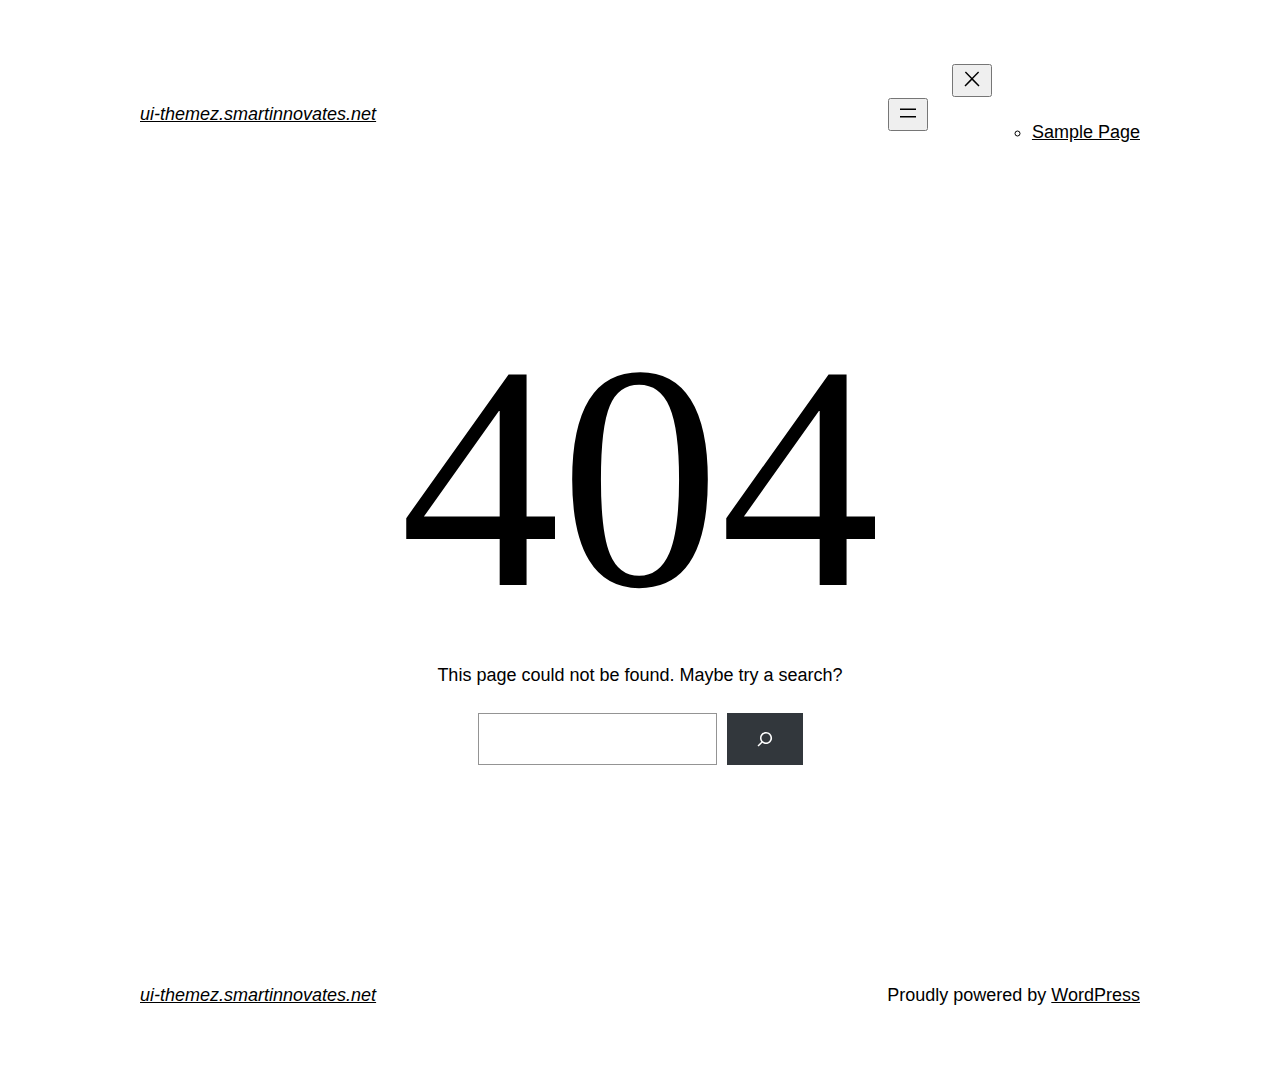
<file: css/images/close.html>
<!DOCTYPE html>
<html lang="en-US">
<head>
	<meta charset="UTF-8" />
	<meta name="viewport" content="width=device-width, initial-scale=1" />
<meta name='robots' content='max-image-preview:large' />
<title>Page not found &#8211; ui-themez.smartinnovates.net</title>
<link rel="alternate" type="application/rss+xml" title="ui-themez.smartinnovates.net &raquo; Feed" href="https://ui-themez.smartinnovates.net/index.php/feed/" />
<link rel="alternate" type="application/rss+xml" title="ui-themez.smartinnovates.net &raquo; Comments Feed" href="https://ui-themez.smartinnovates.net/index.php/comments/feed/" />
<script>
window._wpemojiSettings = {"baseUrl":"https:\/\/s.w.org\/images\/core\/emoji\/15.0.3\/72x72\/","ext":".png","svgUrl":"https:\/\/s.w.org\/images\/core\/emoji\/15.0.3\/svg\/","svgExt":".svg","source":{"concatemoji":"https:\/\/ui-themez.smartinnovates.net\/wp-includes\/js\/wp-emoji-release.min.js?ver=6.6.1"}};
/*! This file is auto-generated */
!function(i,n){var o,s,e;function c(e){try{var t={supportTests:e,timestamp:(new Date).valueOf()};sessionStorage.setItem(o,JSON.stringify(t))}catch(e){}}function p(e,t,n){e.clearRect(0,0,e.canvas.width,e.canvas.height),e.fillText(t,0,0);var t=new Uint32Array(e.getImageData(0,0,e.canvas.width,e.canvas.height).data),r=(e.clearRect(0,0,e.canvas.width,e.canvas.height),e.fillText(n,0,0),new Uint32Array(e.getImageData(0,0,e.canvas.width,e.canvas.height).data));return t.every(function(e,t){return e===r[t]})}function u(e,t,n){switch(t){case"flag":return n(e,"\ud83c\udff3\ufe0f\u200d\u26a7\ufe0f","\ud83c\udff3\ufe0f\u200b\u26a7\ufe0f")?!1:!n(e,"\ud83c\uddfa\ud83c\uddf3","\ud83c\uddfa\u200b\ud83c\uddf3")&&!n(e,"\ud83c\udff4\udb40\udc67\udb40\udc62\udb40\udc65\udb40\udc6e\udb40\udc67\udb40\udc7f","\ud83c\udff4\u200b\udb40\udc67\u200b\udb40\udc62\u200b\udb40\udc65\u200b\udb40\udc6e\u200b\udb40\udc67\u200b\udb40\udc7f");case"emoji":return!n(e,"\ud83d\udc26\u200d\u2b1b","\ud83d\udc26\u200b\u2b1b")}return!1}function f(e,t,n){var r="undefined"!=typeof WorkerGlobalScope&&self instanceof WorkerGlobalScope?new OffscreenCanvas(300,150):i.createElement("canvas"),a=r.getContext("2d",{willReadFrequently:!0}),o=(a.textBaseline="top",a.font="600 32px Arial",{});return e.forEach(function(e){o[e]=t(a,e,n)}),o}function t(e){var t=i.createElement("script");t.src=e,t.defer=!0,i.head.appendChild(t)}"undefined"!=typeof Promise&&(o="wpEmojiSettingsSupports",s=["flag","emoji"],n.supports={everything:!0,everythingExceptFlag:!0},e=new Promise(function(e){i.addEventListener("DOMContentLoaded",e,{once:!0})}),new Promise(function(t){var n=function(){try{var e=JSON.parse(sessionStorage.getItem(o));if("object"==typeof e&&"number"==typeof e.timestamp&&(new Date).valueOf()<e.timestamp+604800&&"object"==typeof e.supportTests)return e.supportTests}catch(e){}return null}();if(!n){if("undefined"!=typeof Worker&&"undefined"!=typeof OffscreenCanvas&&"undefined"!=typeof URL&&URL.createObjectURL&&"undefined"!=typeof Blob)try{var e="postMessage("+f.toString()+"("+[JSON.stringify(s),u.toString(),p.toString()].join(",")+"));",r=new Blob([e],{type:"text/javascript"}),a=new Worker(URL.createObjectURL(r),{name:"wpTestEmojiSupports"});return void(a.onmessage=function(e){c(n=e.data),a.terminate(),t(n)})}catch(e){}c(n=f(s,u,p))}t(n)}).then(function(e){for(var t in e)n.supports[t]=e[t],n.supports.everything=n.supports.everything&&n.supports[t],"flag"!==t&&(n.supports.everythingExceptFlag=n.supports.everythingExceptFlag&&n.supports[t]);n.supports.everythingExceptFlag=n.supports.everythingExceptFlag&&!n.supports.flag,n.DOMReady=!1,n.readyCallback=function(){n.DOMReady=!0}}).then(function(){return e}).then(function(){var e;n.supports.everything||(n.readyCallback(),(e=n.source||{}).concatemoji?t(e.concatemoji):e.wpemoji&&e.twemoji&&(t(e.twemoji),t(e.wpemoji)))}))}((window,document),window._wpemojiSettings);
</script>
<style id='wp-block-site-logo-inline-css'>
.wp-block-site-logo{box-sizing:border-box;line-height:0}.wp-block-site-logo a{display:inline-block;line-height:0}.wp-block-site-logo.is-default-size img{height:auto;width:120px}.wp-block-site-logo img{height:auto;max-width:100%}.wp-block-site-logo a,.wp-block-site-logo img{border-radius:inherit}.wp-block-site-logo.aligncenter{margin-left:auto;margin-right:auto;text-align:center}:root :where(.wp-block-site-logo.is-style-rounded){border-radius:9999px}
</style>
<style id='wp-block-site-title-inline-css'>
:root :where(.wp-block-site-title a){color:inherit}
</style>
<style id='wp-block-group-inline-css'>
.wp-block-group{box-sizing:border-box}:where(.wp-block-group.wp-block-group-is-layout-constrained){position:relative}
</style>
<style id='wp-block-group-theme-inline-css'>
:where(.wp-block-group.has-background){padding:1.25em 2.375em}
</style>
<style id='wp-block-page-list-inline-css'>
.wp-block-navigation .wp-block-page-list{align-items:var(--navigation-layout-align,initial);background-color:inherit;display:flex;flex-direction:var(--navigation-layout-direction,initial);flex-wrap:var(--navigation-layout-wrap,wrap);justify-content:var(--navigation-layout-justify,initial)}.wp-block-navigation .wp-block-navigation-item{background-color:inherit}
</style>
<link rel='stylesheet' id='wp-block-navigation-css' href='https://ui-themez.smartinnovates.net/wp-includes/blocks/navigation/style.min.css?ver=6.6.1' media='all' />
<style id='wp-block-template-part-theme-inline-css'>
:root :where(.wp-block-template-part.has-background){margin-bottom:0;margin-top:0;padding:1.25em 2.375em}
</style>
<style id='wp-block-heading-inline-css'>
h1.has-background,h2.has-background,h3.has-background,h4.has-background,h5.has-background,h6.has-background{padding:1.25em 2.375em}h1.has-text-align-left[style*=writing-mode]:where([style*=vertical-lr]),h1.has-text-align-right[style*=writing-mode]:where([style*=vertical-rl]),h2.has-text-align-left[style*=writing-mode]:where([style*=vertical-lr]),h2.has-text-align-right[style*=writing-mode]:where([style*=vertical-rl]),h3.has-text-align-left[style*=writing-mode]:where([style*=vertical-lr]),h3.has-text-align-right[style*=writing-mode]:where([style*=vertical-rl]),h4.has-text-align-left[style*=writing-mode]:where([style*=vertical-lr]),h4.has-text-align-right[style*=writing-mode]:where([style*=vertical-rl]),h5.has-text-align-left[style*=writing-mode]:where([style*=vertical-lr]),h5.has-text-align-right[style*=writing-mode]:where([style*=vertical-rl]),h6.has-text-align-left[style*=writing-mode]:where([style*=vertical-lr]),h6.has-text-align-right[style*=writing-mode]:where([style*=vertical-rl]){rotate:180deg}
</style>
<style id='wp-block-paragraph-inline-css'>
.is-small-text{font-size:.875em}.is-regular-text{font-size:1em}.is-large-text{font-size:2.25em}.is-larger-text{font-size:3em}.has-drop-cap:not(:focus):first-letter{float:left;font-size:8.4em;font-style:normal;font-weight:100;line-height:.68;margin:.05em .1em 0 0;text-transform:uppercase}body.rtl .has-drop-cap:not(:focus):first-letter{float:none;margin-left:.1em}p.has-drop-cap.has-background{overflow:hidden}:root :where(p.has-background){padding:1.25em 2.375em}:where(p.has-text-color:not(.has-link-color)) a{color:inherit}p.has-text-align-left[style*="writing-mode:vertical-lr"],p.has-text-align-right[style*="writing-mode:vertical-rl"]{rotate:180deg}
</style>
<style id='wp-block-search-inline-css'>
.wp-block-search__button{margin-left:10px;word-break:normal}.wp-block-search__button.has-icon{line-height:0}.wp-block-search__button svg{height:1.25em;min-height:24px;min-width:24px;width:1.25em;fill:currentColor;vertical-align:text-bottom}:where(.wp-block-search__button){border:1px solid #ccc;padding:6px 10px}.wp-block-search__inside-wrapper{display:flex;flex:auto;flex-wrap:nowrap;max-width:100%}.wp-block-search__label{width:100%}.wp-block-search__input{appearance:none;border:1px solid #949494;flex-grow:1;margin-left:0;margin-right:0;min-width:3rem;padding:8px;text-decoration:unset!important}.wp-block-search.wp-block-search__button-only .wp-block-search__button{flex-shrink:0;margin-left:0;max-width:100%}.wp-block-search.wp-block-search__button-only .wp-block-search__button[aria-expanded=true]{max-width:calc(100% - 100px)}.wp-block-search.wp-block-search__button-only .wp-block-search__inside-wrapper{min-width:0!important;transition-property:width}.wp-block-search.wp-block-search__button-only .wp-block-search__input{flex-basis:100%;transition-duration:.3s}.wp-block-search.wp-block-search__button-only.wp-block-search__searchfield-hidden,.wp-block-search.wp-block-search__button-only.wp-block-search__searchfield-hidden .wp-block-search__inside-wrapper{overflow:hidden}.wp-block-search.wp-block-search__button-only.wp-block-search__searchfield-hidden .wp-block-search__input{border-left-width:0!important;border-right-width:0!important;flex-basis:0;flex-grow:0;margin:0;min-width:0!important;padding-left:0!important;padding-right:0!important;width:0!important}:where(.wp-block-search__input){font-family:inherit;font-size:inherit;font-style:inherit;font-weight:inherit;letter-spacing:inherit;line-height:inherit;text-transform:inherit}:where(.wp-block-search__button-inside .wp-block-search__inside-wrapper){border:1px solid #949494;box-sizing:border-box;padding:4px}:where(.wp-block-search__button-inside .wp-block-search__inside-wrapper) .wp-block-search__input{border:none;border-radius:0;padding:0 4px}:where(.wp-block-search__button-inside .wp-block-search__inside-wrapper) .wp-block-search__input:focus{outline:none}:where(.wp-block-search__button-inside .wp-block-search__inside-wrapper) :where(.wp-block-search__button){padding:4px 8px}.wp-block-search.aligncenter .wp-block-search__inside-wrapper{margin:auto}.wp-block[data-align=right] .wp-block-search.wp-block-search__button-only .wp-block-search__inside-wrapper{float:right}
</style>
<style id='wp-block-search-theme-inline-css'>
.wp-block-search .wp-block-search__label{font-weight:700}.wp-block-search__button{border:1px solid #ccc;padding:.375em .625em}
</style>
<style id='wp-emoji-styles-inline-css'>

	img.wp-smiley, img.emoji {
		display: inline !important;
		border: none !important;
		box-shadow: none !important;
		height: 1em !important;
		width: 1em !important;
		margin: 0 0.07em !important;
		vertical-align: -0.1em !important;
		background: none !important;
		padding: 0 !important;
	}
</style>
<style id='wp-block-library-inline-css'>
:root{--wp-admin-theme-color:#007cba;--wp-admin-theme-color--rgb:0,124,186;--wp-admin-theme-color-darker-10:#006ba1;--wp-admin-theme-color-darker-10--rgb:0,107,161;--wp-admin-theme-color-darker-20:#005a87;--wp-admin-theme-color-darker-20--rgb:0,90,135;--wp-admin-border-width-focus:2px;--wp-block-synced-color:#7a00df;--wp-block-synced-color--rgb:122,0,223;--wp-bound-block-color:var(--wp-block-synced-color)}@media (min-resolution:192dpi){:root{--wp-admin-border-width-focus:1.5px}}.wp-element-button{cursor:pointer}:root{--wp--preset--font-size--normal:16px;--wp--preset--font-size--huge:42px}:root .has-very-light-gray-background-color{background-color:#eee}:root .has-very-dark-gray-background-color{background-color:#313131}:root .has-very-light-gray-color{color:#eee}:root .has-very-dark-gray-color{color:#313131}:root .has-vivid-green-cyan-to-vivid-cyan-blue-gradient-background{background:linear-gradient(135deg,#00d084,#0693e3)}:root .has-purple-crush-gradient-background{background:linear-gradient(135deg,#34e2e4,#4721fb 50%,#ab1dfe)}:root .has-hazy-dawn-gradient-background{background:linear-gradient(135deg,#faaca8,#dad0ec)}:root .has-subdued-olive-gradient-background{background:linear-gradient(135deg,#fafae1,#67a671)}:root .has-atomic-cream-gradient-background{background:linear-gradient(135deg,#fdd79a,#004a59)}:root .has-nightshade-gradient-background{background:linear-gradient(135deg,#330968,#31cdcf)}:root .has-midnight-gradient-background{background:linear-gradient(135deg,#020381,#2874fc)}.has-regular-font-size{font-size:1em}.has-larger-font-size{font-size:2.625em}.has-normal-font-size{font-size:var(--wp--preset--font-size--normal)}.has-huge-font-size{font-size:var(--wp--preset--font-size--huge)}.has-text-align-center{text-align:center}.has-text-align-left{text-align:left}.has-text-align-right{text-align:right}#end-resizable-editor-section{display:none}.aligncenter{clear:both}.items-justified-left{justify-content:flex-start}.items-justified-center{justify-content:center}.items-justified-right{justify-content:flex-end}.items-justified-space-between{justify-content:space-between}.screen-reader-text{border:0;clip:rect(1px,1px,1px,1px);clip-path:inset(50%);height:1px;margin:-1px;overflow:hidden;padding:0;position:absolute;width:1px;word-wrap:normal!important}.screen-reader-text:focus{background-color:#ddd;clip:auto!important;clip-path:none;color:#444;display:block;font-size:1em;height:auto;left:5px;line-height:normal;padding:15px 23px 14px;text-decoration:none;top:5px;width:auto;z-index:100000}html :where(.has-border-color){border-style:solid}html :where([style*=border-top-color]){border-top-style:solid}html :where([style*=border-right-color]){border-right-style:solid}html :where([style*=border-bottom-color]){border-bottom-style:solid}html :where([style*=border-left-color]){border-left-style:solid}html :where([style*=border-width]){border-style:solid}html :where([style*=border-top-width]){border-top-style:solid}html :where([style*=border-right-width]){border-right-style:solid}html :where([style*=border-bottom-width]){border-bottom-style:solid}html :where([style*=border-left-width]){border-left-style:solid}html :where(img[class*=wp-image-]){height:auto;max-width:100%}:where(figure){margin:0 0 1em}html :where(.is-position-sticky){--wp-admin--admin-bar--position-offset:var(--wp-admin--admin-bar--height,0px)}@media screen and (max-width:600px){html :where(.is-position-sticky){--wp-admin--admin-bar--position-offset:0px}}
</style>
<style id='global-styles-inline-css'>
:root{--wp--preset--aspect-ratio--square: 1;--wp--preset--aspect-ratio--4-3: 4/3;--wp--preset--aspect-ratio--3-4: 3/4;--wp--preset--aspect-ratio--3-2: 3/2;--wp--preset--aspect-ratio--2-3: 2/3;--wp--preset--aspect-ratio--16-9: 16/9;--wp--preset--aspect-ratio--9-16: 9/16;--wp--preset--color--black: #000000;--wp--preset--color--cyan-bluish-gray: #abb8c3;--wp--preset--color--white: #ffffff;--wp--preset--color--pale-pink: #f78da7;--wp--preset--color--vivid-red: #cf2e2e;--wp--preset--color--luminous-vivid-orange: #ff6900;--wp--preset--color--luminous-vivid-amber: #fcb900;--wp--preset--color--light-green-cyan: #7bdcb5;--wp--preset--color--vivid-green-cyan: #00d084;--wp--preset--color--pale-cyan-blue: #8ed1fc;--wp--preset--color--vivid-cyan-blue: #0693e3;--wp--preset--color--vivid-purple: #9b51e0;--wp--preset--color--foreground: #000000;--wp--preset--color--background: #ffffff;--wp--preset--color--primary: #1a4548;--wp--preset--color--secondary: #ffe2c7;--wp--preset--color--tertiary: #F6F6F6;--wp--preset--gradient--vivid-cyan-blue-to-vivid-purple: linear-gradient(135deg,rgba(6,147,227,1) 0%,rgb(155,81,224) 100%);--wp--preset--gradient--light-green-cyan-to-vivid-green-cyan: linear-gradient(135deg,rgb(122,220,180) 0%,rgb(0,208,130) 100%);--wp--preset--gradient--luminous-vivid-amber-to-luminous-vivid-orange: linear-gradient(135deg,rgba(252,185,0,1) 0%,rgba(255,105,0,1) 100%);--wp--preset--gradient--luminous-vivid-orange-to-vivid-red: linear-gradient(135deg,rgba(255,105,0,1) 0%,rgb(207,46,46) 100%);--wp--preset--gradient--very-light-gray-to-cyan-bluish-gray: linear-gradient(135deg,rgb(238,238,238) 0%,rgb(169,184,195) 100%);--wp--preset--gradient--cool-to-warm-spectrum: linear-gradient(135deg,rgb(74,234,220) 0%,rgb(151,120,209) 20%,rgb(207,42,186) 40%,rgb(238,44,130) 60%,rgb(251,105,98) 80%,rgb(254,248,76) 100%);--wp--preset--gradient--blush-light-purple: linear-gradient(135deg,rgb(255,206,236) 0%,rgb(152,150,240) 100%);--wp--preset--gradient--blush-bordeaux: linear-gradient(135deg,rgb(254,205,165) 0%,rgb(254,45,45) 50%,rgb(107,0,62) 100%);--wp--preset--gradient--luminous-dusk: linear-gradient(135deg,rgb(255,203,112) 0%,rgb(199,81,192) 50%,rgb(65,88,208) 100%);--wp--preset--gradient--pale-ocean: linear-gradient(135deg,rgb(255,245,203) 0%,rgb(182,227,212) 50%,rgb(51,167,181) 100%);--wp--preset--gradient--electric-grass: linear-gradient(135deg,rgb(202,248,128) 0%,rgb(113,206,126) 100%);--wp--preset--gradient--midnight: linear-gradient(135deg,rgb(2,3,129) 0%,rgb(40,116,252) 100%);--wp--preset--gradient--vertical-secondary-to-tertiary: linear-gradient(to bottom,var(--wp--preset--color--secondary) 0%,var(--wp--preset--color--tertiary) 100%);--wp--preset--gradient--vertical-secondary-to-background: linear-gradient(to bottom,var(--wp--preset--color--secondary) 0%,var(--wp--preset--color--background) 100%);--wp--preset--gradient--vertical-tertiary-to-background: linear-gradient(to bottom,var(--wp--preset--color--tertiary) 0%,var(--wp--preset--color--background) 100%);--wp--preset--gradient--diagonal-primary-to-foreground: linear-gradient(to bottom right,var(--wp--preset--color--primary) 0%,var(--wp--preset--color--foreground) 100%);--wp--preset--gradient--diagonal-secondary-to-background: linear-gradient(to bottom right,var(--wp--preset--color--secondary) 50%,var(--wp--preset--color--background) 50%);--wp--preset--gradient--diagonal-background-to-secondary: linear-gradient(to bottom right,var(--wp--preset--color--background) 50%,var(--wp--preset--color--secondary) 50%);--wp--preset--gradient--diagonal-tertiary-to-background: linear-gradient(to bottom right,var(--wp--preset--color--tertiary) 50%,var(--wp--preset--color--background) 50%);--wp--preset--gradient--diagonal-background-to-tertiary: linear-gradient(to bottom right,var(--wp--preset--color--background) 50%,var(--wp--preset--color--tertiary) 50%);--wp--preset--font-size--small: 1rem;--wp--preset--font-size--medium: 1.125rem;--wp--preset--font-size--large: 1.75rem;--wp--preset--font-size--x-large: clamp(1.75rem, 3vw, 2.25rem);--wp--preset--font-family--system-font: -apple-system,BlinkMacSystemFont,"Segoe UI",Roboto,Oxygen-Sans,Ubuntu,Cantarell,"Helvetica Neue",sans-serif;--wp--preset--font-family--source-serif-pro: "Source Serif Pro", serif;--wp--preset--spacing--20: 0.44rem;--wp--preset--spacing--30: 0.67rem;--wp--preset--spacing--40: 1rem;--wp--preset--spacing--50: 1.5rem;--wp--preset--spacing--60: 2.25rem;--wp--preset--spacing--70: 3.38rem;--wp--preset--spacing--80: 5.06rem;--wp--preset--shadow--natural: 6px 6px 9px rgba(0, 0, 0, 0.2);--wp--preset--shadow--deep: 12px 12px 50px rgba(0, 0, 0, 0.4);--wp--preset--shadow--sharp: 6px 6px 0px rgba(0, 0, 0, 0.2);--wp--preset--shadow--outlined: 6px 6px 0px -3px rgba(255, 255, 255, 1), 6px 6px rgba(0, 0, 0, 1);--wp--preset--shadow--crisp: 6px 6px 0px rgba(0, 0, 0, 1);--wp--custom--spacing--small: max(1.25rem, 5vw);--wp--custom--spacing--medium: clamp(2rem, 8vw, calc(4 * var(--wp--style--block-gap)));--wp--custom--spacing--large: clamp(4rem, 10vw, 8rem);--wp--custom--spacing--outer: var(--wp--custom--spacing--small, 1.25rem);--wp--custom--typography--font-size--huge: clamp(2.25rem, 4vw, 2.75rem);--wp--custom--typography--font-size--gigantic: clamp(2.75rem, 6vw, 3.25rem);--wp--custom--typography--font-size--colossal: clamp(3.25rem, 8vw, 6.25rem);--wp--custom--typography--line-height--tiny: 1.15;--wp--custom--typography--line-height--small: 1.2;--wp--custom--typography--line-height--medium: 1.4;--wp--custom--typography--line-height--normal: 1.6;}:root { --wp--style--global--content-size: 650px;--wp--style--global--wide-size: 1000px; }:where(body) { margin: 0; }.wp-site-blocks > .alignleft { float: left; margin-right: 2em; }.wp-site-blocks > .alignright { float: right; margin-left: 2em; }.wp-site-blocks > .aligncenter { justify-content: center; margin-left: auto; margin-right: auto; }:where(.wp-site-blocks) > * { margin-block-start: 1.5rem; margin-block-end: 0; }:where(.wp-site-blocks) > :first-child { margin-block-start: 0; }:where(.wp-site-blocks) > :last-child { margin-block-end: 0; }:root { --wp--style--block-gap: 1.5rem; }.is-layout-flow  > :first-child{margin-block-start: 0;}.is-layout-flow  > :last-child{margin-block-end: 0;}.is-layout-flow  > *{margin-block-start: 1.5rem;margin-block-end: 0;}.is-layout-constrained  > :first-child{margin-block-start: 0;}.is-layout-constrained  > :last-child{margin-block-end: 0;}.is-layout-constrained  > *{margin-block-start: 1.5rem;margin-block-end: 0;}.is-layout-flex {gap: 1.5rem;}.is-layout-grid {gap: 1.5rem;}.is-layout-flow > .alignleft{float: left;margin-inline-start: 0;margin-inline-end: 2em;}.is-layout-flow > .alignright{float: right;margin-inline-start: 2em;margin-inline-end: 0;}.is-layout-flow > .aligncenter{margin-left: auto !important;margin-right: auto !important;}.is-layout-constrained > .alignleft{float: left;margin-inline-start: 0;margin-inline-end: 2em;}.is-layout-constrained > .alignright{float: right;margin-inline-start: 2em;margin-inline-end: 0;}.is-layout-constrained > .aligncenter{margin-left: auto !important;margin-right: auto !important;}.is-layout-constrained > :where(:not(.alignleft):not(.alignright):not(.alignfull)){max-width: var(--wp--style--global--content-size);margin-left: auto !important;margin-right: auto !important;}.is-layout-constrained > .alignwide{max-width: var(--wp--style--global--wide-size);}body .is-layout-flex{display: flex;}.is-layout-flex{flex-wrap: wrap;align-items: center;}.is-layout-flex > :is(*, div){margin: 0;}body .is-layout-grid{display: grid;}.is-layout-grid > :is(*, div){margin: 0;}:root :where(body){background-color: var(--wp--preset--color--background);color: var(--wp--preset--color--foreground);font-family: var(--wp--preset--font-family--system-font);font-size: var(--wp--preset--font-size--medium);line-height: var(--wp--custom--typography--line-height--normal);padding-top: 0px;padding-right: 0px;padding-bottom: 0px;padding-left: 0px;}a:where(:not(.wp-element-button)){color: var(--wp--preset--color--foreground);text-decoration: underline;}h1{font-family: var(--wp--preset--font-family--source-serif-pro);font-size: var(--wp--custom--typography--font-size--colossal);font-weight: 300;line-height: var(--wp--custom--typography--line-height--tiny);}h2{font-family: var(--wp--preset--font-family--source-serif-pro);font-size: var(--wp--custom--typography--font-size--gigantic);font-weight: 300;line-height: var(--wp--custom--typography--line-height--small);}h3{font-family: var(--wp--preset--font-family--source-serif-pro);font-size: var(--wp--custom--typography--font-size--huge);font-weight: 300;line-height: var(--wp--custom--typography--line-height--tiny);}h4{font-family: var(--wp--preset--font-family--source-serif-pro);font-size: var(--wp--preset--font-size--x-large);font-weight: 300;line-height: var(--wp--custom--typography--line-height--tiny);}h5{font-family: var(--wp--preset--font-family--system-font);font-size: var(--wp--preset--font-size--medium);font-weight: 700;line-height: var(--wp--custom--typography--line-height--normal);text-transform: uppercase;}h6{font-family: var(--wp--preset--font-family--system-font);font-size: var(--wp--preset--font-size--medium);font-weight: 400;line-height: var(--wp--custom--typography--line-height--normal);text-transform: uppercase;}:root :where(.wp-element-button, .wp-block-button__link){background-color: #32373c;border-width: 0;color: #fff;font-family: inherit;font-size: inherit;line-height: inherit;padding: calc(0.667em + 2px) calc(1.333em + 2px);text-decoration: none;}.has-black-color{color: var(--wp--preset--color--black) !important;}.has-cyan-bluish-gray-color{color: var(--wp--preset--color--cyan-bluish-gray) !important;}.has-white-color{color: var(--wp--preset--color--white) !important;}.has-pale-pink-color{color: var(--wp--preset--color--pale-pink) !important;}.has-vivid-red-color{color: var(--wp--preset--color--vivid-red) !important;}.has-luminous-vivid-orange-color{color: var(--wp--preset--color--luminous-vivid-orange) !important;}.has-luminous-vivid-amber-color{color: var(--wp--preset--color--luminous-vivid-amber) !important;}.has-light-green-cyan-color{color: var(--wp--preset--color--light-green-cyan) !important;}.has-vivid-green-cyan-color{color: var(--wp--preset--color--vivid-green-cyan) !important;}.has-pale-cyan-blue-color{color: var(--wp--preset--color--pale-cyan-blue) !important;}.has-vivid-cyan-blue-color{color: var(--wp--preset--color--vivid-cyan-blue) !important;}.has-vivid-purple-color{color: var(--wp--preset--color--vivid-purple) !important;}.has-foreground-color{color: var(--wp--preset--color--foreground) !important;}.has-background-color{color: var(--wp--preset--color--background) !important;}.has-primary-color{color: var(--wp--preset--color--primary) !important;}.has-secondary-color{color: var(--wp--preset--color--secondary) !important;}.has-tertiary-color{color: var(--wp--preset--color--tertiary) !important;}.has-black-background-color{background-color: var(--wp--preset--color--black) !important;}.has-cyan-bluish-gray-background-color{background-color: var(--wp--preset--color--cyan-bluish-gray) !important;}.has-white-background-color{background-color: var(--wp--preset--color--white) !important;}.has-pale-pink-background-color{background-color: var(--wp--preset--color--pale-pink) !important;}.has-vivid-red-background-color{background-color: var(--wp--preset--color--vivid-red) !important;}.has-luminous-vivid-orange-background-color{background-color: var(--wp--preset--color--luminous-vivid-orange) !important;}.has-luminous-vivid-amber-background-color{background-color: var(--wp--preset--color--luminous-vivid-amber) !important;}.has-light-green-cyan-background-color{background-color: var(--wp--preset--color--light-green-cyan) !important;}.has-vivid-green-cyan-background-color{background-color: var(--wp--preset--color--vivid-green-cyan) !important;}.has-pale-cyan-blue-background-color{background-color: var(--wp--preset--color--pale-cyan-blue) !important;}.has-vivid-cyan-blue-background-color{background-color: var(--wp--preset--color--vivid-cyan-blue) !important;}.has-vivid-purple-background-color{background-color: var(--wp--preset--color--vivid-purple) !important;}.has-foreground-background-color{background-color: var(--wp--preset--color--foreground) !important;}.has-background-background-color{background-color: var(--wp--preset--color--background) !important;}.has-primary-background-color{background-color: var(--wp--preset--color--primary) !important;}.has-secondary-background-color{background-color: var(--wp--preset--color--secondary) !important;}.has-tertiary-background-color{background-color: var(--wp--preset--color--tertiary) !important;}.has-black-border-color{border-color: var(--wp--preset--color--black) !important;}.has-cyan-bluish-gray-border-color{border-color: var(--wp--preset--color--cyan-bluish-gray) !important;}.has-white-border-color{border-color: var(--wp--preset--color--white) !important;}.has-pale-pink-border-color{border-color: var(--wp--preset--color--pale-pink) !important;}.has-vivid-red-border-color{border-color: var(--wp--preset--color--vivid-red) !important;}.has-luminous-vivid-orange-border-color{border-color: var(--wp--preset--color--luminous-vivid-orange) !important;}.has-luminous-vivid-amber-border-color{border-color: var(--wp--preset--color--luminous-vivid-amber) !important;}.has-light-green-cyan-border-color{border-color: var(--wp--preset--color--light-green-cyan) !important;}.has-vivid-green-cyan-border-color{border-color: var(--wp--preset--color--vivid-green-cyan) !important;}.has-pale-cyan-blue-border-color{border-color: var(--wp--preset--color--pale-cyan-blue) !important;}.has-vivid-cyan-blue-border-color{border-color: var(--wp--preset--color--vivid-cyan-blue) !important;}.has-vivid-purple-border-color{border-color: var(--wp--preset--color--vivid-purple) !important;}.has-foreground-border-color{border-color: var(--wp--preset--color--foreground) !important;}.has-background-border-color{border-color: var(--wp--preset--color--background) !important;}.has-primary-border-color{border-color: var(--wp--preset--color--primary) !important;}.has-secondary-border-color{border-color: var(--wp--preset--color--secondary) !important;}.has-tertiary-border-color{border-color: var(--wp--preset--color--tertiary) !important;}.has-vivid-cyan-blue-to-vivid-purple-gradient-background{background: var(--wp--preset--gradient--vivid-cyan-blue-to-vivid-purple) !important;}.has-light-green-cyan-to-vivid-green-cyan-gradient-background{background: var(--wp--preset--gradient--light-green-cyan-to-vivid-green-cyan) !important;}.has-luminous-vivid-amber-to-luminous-vivid-orange-gradient-background{background: var(--wp--preset--gradient--luminous-vivid-amber-to-luminous-vivid-orange) !important;}.has-luminous-vivid-orange-to-vivid-red-gradient-background{background: var(--wp--preset--gradient--luminous-vivid-orange-to-vivid-red) !important;}.has-very-light-gray-to-cyan-bluish-gray-gradient-background{background: var(--wp--preset--gradient--very-light-gray-to-cyan-bluish-gray) !important;}.has-cool-to-warm-spectrum-gradient-background{background: var(--wp--preset--gradient--cool-to-warm-spectrum) !important;}.has-blush-light-purple-gradient-background{background: var(--wp--preset--gradient--blush-light-purple) !important;}.has-blush-bordeaux-gradient-background{background: var(--wp--preset--gradient--blush-bordeaux) !important;}.has-luminous-dusk-gradient-background{background: var(--wp--preset--gradient--luminous-dusk) !important;}.has-pale-ocean-gradient-background{background: var(--wp--preset--gradient--pale-ocean) !important;}.has-electric-grass-gradient-background{background: var(--wp--preset--gradient--electric-grass) !important;}.has-midnight-gradient-background{background: var(--wp--preset--gradient--midnight) !important;}.has-vertical-secondary-to-tertiary-gradient-background{background: var(--wp--preset--gradient--vertical-secondary-to-tertiary) !important;}.has-vertical-secondary-to-background-gradient-background{background: var(--wp--preset--gradient--vertical-secondary-to-background) !important;}.has-vertical-tertiary-to-background-gradient-background{background: var(--wp--preset--gradient--vertical-tertiary-to-background) !important;}.has-diagonal-primary-to-foreground-gradient-background{background: var(--wp--preset--gradient--diagonal-primary-to-foreground) !important;}.has-diagonal-secondary-to-background-gradient-background{background: var(--wp--preset--gradient--diagonal-secondary-to-background) !important;}.has-diagonal-background-to-secondary-gradient-background{background: var(--wp--preset--gradient--diagonal-background-to-secondary) !important;}.has-diagonal-tertiary-to-background-gradient-background{background: var(--wp--preset--gradient--diagonal-tertiary-to-background) !important;}.has-diagonal-background-to-tertiary-gradient-background{background: var(--wp--preset--gradient--diagonal-background-to-tertiary) !important;}.has-small-font-size{font-size: var(--wp--preset--font-size--small) !important;}.has-medium-font-size{font-size: var(--wp--preset--font-size--medium) !important;}.has-large-font-size{font-size: var(--wp--preset--font-size--large) !important;}.has-x-large-font-size{font-size: var(--wp--preset--font-size--x-large) !important;}.has-system-font-font-family{font-family: var(--wp--preset--font-family--system-font) !important;}.has-source-serif-pro-font-family{font-family: var(--wp--preset--font-family--source-serif-pro) !important;}
:root :where(.wp-block-site-title){font-family: var(--wp--preset--font-family--system-font);font-size: var(--wp--preset--font-size--medium);font-style: italic;font-weight: normal;line-height: var(--wp--custom--typography--line-height--normal);}
</style>
<style id='core-block-supports-inline-css'>
.wp-container-core-navigation-is-layout-1{justify-content:flex-end;}.wp-container-core-group-is-layout-2{justify-content:space-between;}.wp-container-core-group-is-layout-6{justify-content:space-between;}
</style>
<style id='wp-block-template-skip-link-inline-css'>

		.skip-link.screen-reader-text {
			border: 0;
			clip: rect(1px,1px,1px,1px);
			clip-path: inset(50%);
			height: 1px;
			margin: -1px;
			overflow: hidden;
			padding: 0;
			position: absolute !important;
			width: 1px;
			word-wrap: normal !important;
		}

		.skip-link.screen-reader-text:focus {
			background-color: #eee;
			clip: auto !important;
			clip-path: none;
			color: #444;
			display: block;
			font-size: 1em;
			height: auto;
			left: 5px;
			line-height: normal;
			padding: 15px 23px 14px;
			text-decoration: none;
			top: 5px;
			width: auto;
			z-index: 100000;
		}
</style>
<link rel='stylesheet' id='twentytwentytwo-style-css' href='https://ui-themez.smartinnovates.net/wp-content/themes/twentytwentytwo/style.css?ver=1.2' media='all' />
<link rel="https://api.w.org/" href="https://ui-themez.smartinnovates.net/index.php/wp-json/" /><link rel="EditURI" type="application/rsd+xml" title="RSD" href="https://ui-themez.smartinnovates.net/xmlrpc.php?rsd" />
<meta name="generator" content="WordPress 6.6.1" />
<script id="wp-load-polyfill-importmap">
( HTMLScriptElement.supports && HTMLScriptElement.supports("importmap") ) || document.write( '<script src="https://ui-themez.smartinnovates.net/wp-includes/js/dist/vendor/wp-polyfill-importmap.min.js?ver=1.8.2"></scr' + 'ipt>' );
</script>
<script type="importmap" id="wp-importmap">
{"imports":{"@wordpress\/interactivity":"https:\/\/ui-themez.smartinnovates.net\/wp-includes\/js\/dist\/interactivity.min.js?ver=6.6.1"}}
</script>
<script type="module" src="https://ui-themez.smartinnovates.net/wp-includes/blocks/navigation/view.min.js?ver=6.6.1" id="@wordpress/block-library/navigation-js-module"></script>
<link rel="modulepreload" href="https://ui-themez.smartinnovates.net/wp-includes/js/dist/interactivity.min.js?ver=6.6.1" id="@wordpress/interactivity-js-modulepreload"><style id='wp-fonts-local'>
@font-face{font-family:"Source Serif Pro";font-style:normal;font-weight:200 900;font-display:fallback;src:url('https://ui-themez.smartinnovates.net/wp-content/themes/twentytwentytwo/assets/fonts/source-serif-pro/SourceSerif4Variable-Roman.ttf.woff2') format('woff2');font-stretch:normal;}
@font-face{font-family:"Source Serif Pro";font-style:italic;font-weight:200 900;font-display:fallback;src:url('https://ui-themez.smartinnovates.net/wp-content/themes/twentytwentytwo/assets/fonts/source-serif-pro/SourceSerif4Variable-Italic.ttf.woff2') format('woff2');font-stretch:normal;}
</style>
</head>

<body class="error404 wp-embed-responsive">

<div class="wp-site-blocks"><header class="wp-block-template-part">
<div class="wp-block-group is-layout-constrained wp-block-group-is-layout-constrained">
<div class="wp-block-group alignwide is-content-justification-space-between is-layout-flex wp-container-core-group-is-layout-2 wp-block-group-is-layout-flex" style="padding-top:var(--wp--custom--spacing--small, 1.25rem);padding-bottom:var(--wp--custom--spacing--large, 8rem)">
<div class="wp-block-group is-layout-flex wp-block-group-is-layout-flex">

<h1 class="wp-block-site-title"><a href="https://ui-themez.smartinnovates.net" target="_self" rel="home">ui-themez.smartinnovates.net</a></h1></div>


<nav class="is-responsive items-justified-right wp-block-navigation is-content-justification-right is-layout-flex wp-container-core-navigation-is-layout-1 wp-block-navigation-is-layout-flex" aria-label="" 
		 data-wp-interactive="core/navigation" data-wp-context='{"overlayOpenedBy":{"click":false,"hover":false,"focus":false},"type":"overlay","roleAttribute":"","ariaLabel":"Menu"}'><button aria-haspopup="dialog" aria-label="Open menu" class="wp-block-navigation__responsive-container-open " 
				data-wp-on-async--click="actions.openMenuOnClick"
				data-wp-on--keydown="actions.handleMenuKeydown"
			><svg width="24" height="24" xmlns="http://www.w3.org/2000/svg" viewBox="0 0 24 24" aria-hidden="true" focusable="false"><rect x="4" y="7.5" width="16" height="1.5" /><rect x="4" y="15" width="16" height="1.5" /></svg></button>
				<div class="wp-block-navigation__responsive-container  "  id="modal-1" 
				data-wp-class--has-modal-open="state.isMenuOpen"
				data-wp-class--is-menu-open="state.isMenuOpen"
				data-wp-watch="callbacks.initMenu"
				data-wp-on--keydown="actions.handleMenuKeydown"
				data-wp-on-async--focusout="actions.handleMenuFocusout"
				tabindex="-1"
			>
					<div class="wp-block-navigation__responsive-close" tabindex="-1">
						<div class="wp-block-navigation__responsive-dialog" 
				data-wp-bind--aria-modal="state.ariaModal"
				data-wp-bind--aria-label="state.ariaLabel"
				data-wp-bind--role="state.roleAttribute"
			>
							<button aria-label="Close menu" class="wp-block-navigation__responsive-container-close" 
				data-wp-on-async--click="actions.closeMenuOnClick"
			><svg xmlns="http://www.w3.org/2000/svg" viewBox="0 0 24 24" width="24" height="24" aria-hidden="true" focusable="false"><path d="M13 11.8l6.1-6.3-1-1-6.1 6.2-6.1-6.2-1 1 6.1 6.3-6.5 6.7 1 1 6.5-6.6 6.5 6.6 1-1z"></path></svg></button>
							<div class="wp-block-navigation__responsive-container-content" 
				data-wp-watch="callbacks.focusFirstElement"
			 id="modal-1-content">
								<ul class="wp-block-navigation__container is-responsive items-justified-right wp-block-navigation"><ul class="wp-block-page-list"><li class="wp-block-pages-list__item wp-block-navigation-item open-on-hover-click"><a class="wp-block-pages-list__item__link wp-block-navigation-item__content" href="https://ui-themez.smartinnovates.net/index.php/sample-page/">Sample Page</a></li></ul></ul>
							</div>
						</div>
					</div>
				</div></nav></div>
</div>
</header>


<main class="wp-block-group is-layout-flow wp-block-group-is-layout-flow">
<div class="wp-block-group is-layout-constrained wp-block-group-is-layout-constrained">

					<h2 class="has-text-align-center wp-block-heading" style="font-size:clamp(4rem, 40vw, 20rem);font-weight:200;line-height:1">404</h2>
					
					
					<p class="has-text-align-center">This page could not be found. Maybe try a search?</p>
					
					<form role="search" method="get" action="https://ui-themez.smartinnovates.net/" class="wp-block-search__button-outside wp-block-search__icon-button aligncenter wp-block-search"    ><label class="wp-block-search__label screen-reader-text" for="wp-block-search__input-2" >Search</label><div class="wp-block-search__inside-wrapper "  style="width: 50%"><input class="wp-block-search__input" id="wp-block-search__input-2" placeholder="" value="" type="search" name="s" required /><button aria-label="Search" class="wp-block-search__button has-icon wp-element-button" type="submit" ><svg class="search-icon" viewBox="0 0 24 24" width="24" height="24">
					<path d="M13 5c-3.3 0-6 2.7-6 6 0 1.4.5 2.7 1.3 3.7l-3.8 3.8 1.1 1.1 3.8-3.8c1 .8 2.3 1.3 3.7 1.3 3.3 0 6-2.7 6-6S16.3 5 13 5zm0 10.5c-2.5 0-4.5-2-4.5-4.5s2-4.5 4.5-4.5 4.5 2 4.5 4.5-2 4.5-4.5 4.5z"></path>
				</svg></button></div></form>
</div>
</main>


<footer class="wp-block-template-part">
<div class="wp-block-group is-layout-constrained wp-block-group-is-layout-constrained" style="padding-top:var(--wp--custom--spacing--large, 8rem)">

					<div class="wp-block-group alignfull is-layout-constrained wp-block-group-is-layout-constrained">
					<div class="wp-block-group alignwide is-content-justification-space-between is-layout-flex wp-container-core-group-is-layout-6 wp-block-group-is-layout-flex" style="padding-top:4rem;padding-bottom:4rem"><p class="wp-block-site-title"><a href="https://ui-themez.smartinnovates.net" target="_self" rel="home">ui-themez.smartinnovates.net</a></p>

					
					<p class="has-text-align-right">Proudly powered by <a href="https://wordpress.org" rel="nofollow">WordPress</a></p>
					</div>
					</div>
					
</div>

</footer>
</div>
<script id="wp-block-template-skip-link-js-after">
	( function() {
		var skipLinkTarget = document.querySelector( 'main' ),
			sibling,
			skipLinkTargetID,
			skipLink;

		// Early exit if a skip-link target can't be located.
		if ( ! skipLinkTarget ) {
			return;
		}

		/*
		 * Get the site wrapper.
		 * The skip-link will be injected in the beginning of it.
		 */
		sibling = document.querySelector( '.wp-site-blocks' );

		// Early exit if the root element was not found.
		if ( ! sibling ) {
			return;
		}

		// Get the skip-link target's ID, and generate one if it doesn't exist.
		skipLinkTargetID = skipLinkTarget.id;
		if ( ! skipLinkTargetID ) {
			skipLinkTargetID = 'wp--skip-link--target';
			skipLinkTarget.id = skipLinkTargetID;
		}

		// Create the skip link.
		skipLink = document.createElement( 'a' );
		skipLink.classList.add( 'skip-link', 'screen-reader-text' );
		skipLink.href = '#' + skipLinkTargetID;
		skipLink.innerHTML = 'Skip to content';

		// Inject the skip link.
		sibling.parentElement.insertBefore( skipLink, sibling );
	}() );
	
</script>
</body>
</html>

<!-- plugin=object-cache-pro client=phpredis metric#hits=876 metric#misses=40 metric#hit-ratio=95.6 metric#bytes=120672 metric#prefetches=0 metric#store-reads=61 metric#store-writes=2 metric#store-hits=30 metric#store-misses=31 metric#sql-queries=3 metric#ms-total=281.58 metric#ms-cache=10.74 metric#ms-cache-avg=0.1733 metric#ms-cache-ratio=3.8 -->
</file>
